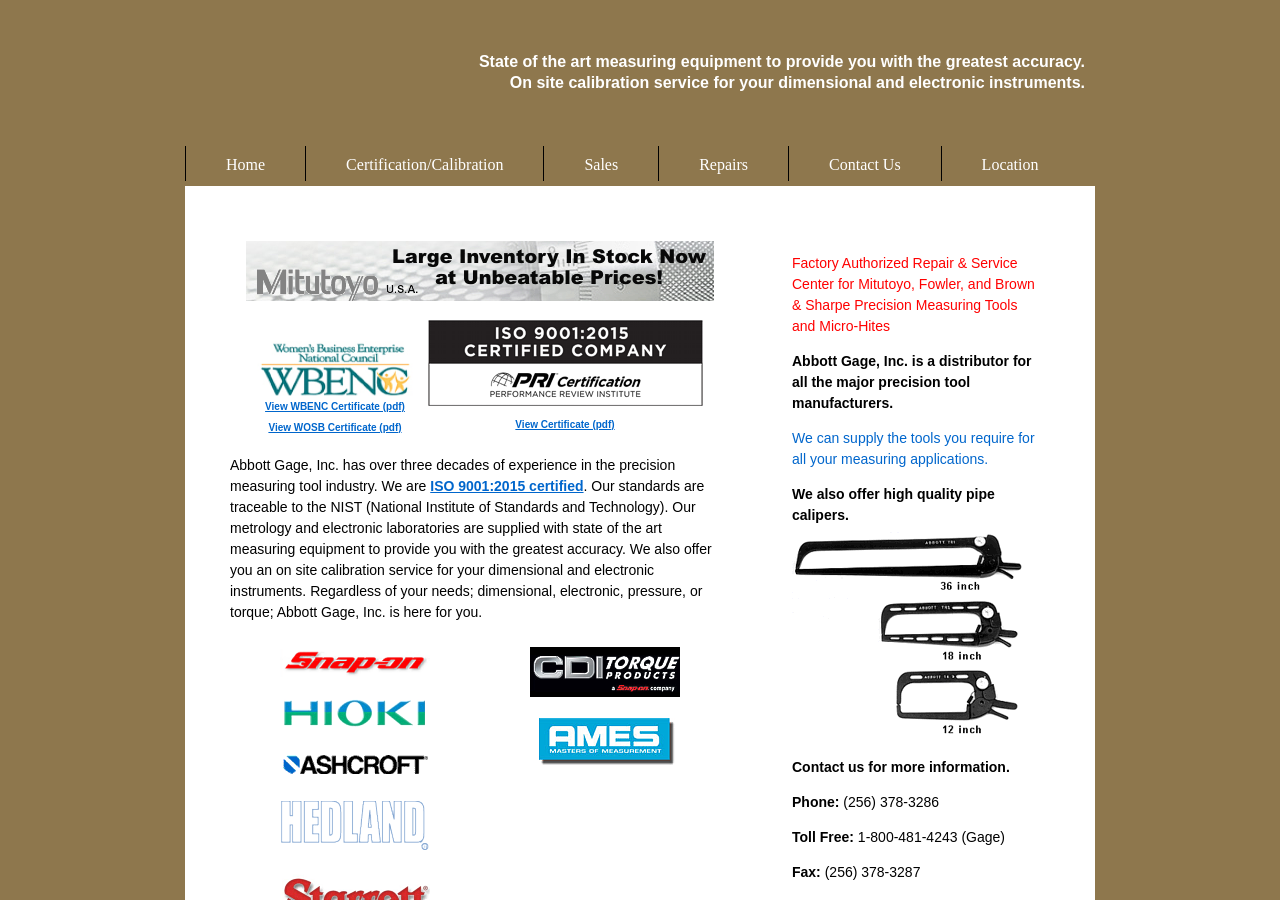
<file: AbbotGageInc-oldWebsite/index.html>
<html xmlns="http://www.w3.org/1999/xhtml" lang="en">

<head>
	<meta http-equiv="Content-Type" content="text/html; charset=utf-8" />
	<meta name="description" content="HTTrack is an easy-to-use website mirror utility. It allows you to download a World Wide website from the Internet to a local directory,building recursively all structures, getting html, images, and other files from the server to your computer. Links are rebuiltrelatively so that you can freely browse to the local site (works with any browser). You can mirror several sites together so that you can jump from one toanother. You can, also, update an existing mirror site, or resume an interrupted download. The robot is fully configurable, with an integrated help" />
	<meta name="keywords" content="httrack, HTTRACK, HTTrack, winhttrack, WINHTTRACK, WinHTTrack, offline browser, web mirror utility, aspirateur web, surf offline, web capture, www mirror utility, browse offline, local  site builder, website mirroring, aspirateur www, internet grabber, capture de site web, internet tool, hors connexion, unix, dos, windows 95, windows 98, solaris, ibm580, AIX 4.0, HTS, HTGet, web aspirator, web aspirateur, libre, GPL, GNU, free software" />
	<title>Local index - HTTrack Website Copier</title>
  <!-- Mirror and index made by HTTrack Website Copier/3.49-2 [XR&CO'2014] -->
	<style type="text/css">
	<!--

body {
	margin: 0;  padding: 0;  margin-bottom: 15px;  margin-top: 8px;
	background: #77b;
}
body, td {
	font: 14px "Trebuchet MS", Verdana, Arial, Helvetica, sans-serif;
	}

#subTitle {
	background: #000;  color: #fff;  padding: 4px;  font-weight: bold; 
	}

#siteNavigation a, #siteNavigation .current {
	font-weight: bold;  color: #448;
	}
#siteNavigation a:link    { text-decoration: none; }
#siteNavigation a:visited { text-decoration: none; }

#siteNavigation .current { background-color: #ccd; }

#siteNavigation a:hover   { text-decoration: none;  background-color: #fff;  color: #000; }
#siteNavigation a:active  { text-decoration: none;  background-color: #ccc; }


a:link    { text-decoration: underline;  color: #00f; }
a:visited { text-decoration: underline;  color: #000; }
a:hover   { text-decoration: underline;  color: #c00; }
a:active  { text-decoration: underline; }

#pageContent {
	clear: both;
	border-bottom: 6px solid #000;
	padding: 10px;  padding-top: 20px;
	line-height: 1.65em;
	background-image: url(backblue.gif);
	background-repeat: no-repeat;
	background-position: top right;
	}

#pageContent, #siteNavigation {
	background-color: #ccd;
	}


.imgLeft  { float: left;   margin-right: 10px;  margin-bottom: 10px; }
.imgRight { float: right;  margin-left: 10px;   margin-bottom: 10px; }

hr { height: 1px;  color: #000;  background-color: #000;  margin-bottom: 15px; }

h1 { margin: 0;  font-weight: bold;  font-size: 2em; }
h2 { margin: 0;  font-weight: bold;  font-size: 1.6em; }
h3 { margin: 0;  font-weight: bold;  font-size: 1.3em; }
h4 { margin: 0;  font-weight: bold;  font-size: 1.18em; }

.blak { background-color: #000; }
.hide { display: none; }
.tableWidth { min-width: 400px; }

.tblRegular       { border-collapse: collapse; }
.tblRegular td    { padding: 6px;  background-image: url(fade.gif);  border: 2px solid #99c; }
.tblHeaderColor, .tblHeaderColor td { background: #99c; }
.tblNoBorder td   { border: 0; }


// -->
</style>

</head>

<table width="76%" border="0" align="center" cellspacing="0" cellpadding="3" class="tableWidth">
	<tr>
	<td id="subTitle">HTTrack Website Copier - Open Source offline browser</td>
	</tr>
</table>
<table width="76%" border="0" align="center" cellspacing="0" cellpadding="0" class="tableWidth">
<tr class="blak">
<td>
	<table width="100%" border="0" align="center" cellspacing="1" cellpadding="0">
	<tr>
	<td colspan="6"> 
		<table width="100%" border="0" align="center" cellspacing="0" cellpadding="10">
		<tr> 
		<td id="pageContent"> 
<!-- ==================== End prologue ==================== -->

	<meta name="generator" content="HTTrack Website Copier/3.x">
	<TITLE>Local index - HTTrack</TITLE>
</HEAD>
<BODY>
<H1 ALIGN=Center>Index of locally available sites:</H1>
	<TABLE BORDER="0" WIDTH="100%" CELLSPACING="1" CELLPADDING="0">
		<TR>
			<TD BACKGROUND="fade.gif">
				&middot;
					<A HREF="www.abbottgageinc.com/index.html">
						Precision Measuring Tools and Calibration Service for Instruments - Abbott Gage, Inc.
					</A>		
			</TD>
		</TR>
	</TABLE>
	<BR>
	<BR>
	<BR>
  	<H6 ALIGN="RIGHT">
	<I>Mirror and index made by HTTrack Website Copier [XR&amp;CO'2008]</I>
	</H6>
	<!-- Mirror and index made by HTTrack Website Copier/3.49-2 [XR&CO'2014] -->
	<!-- Thanks for using HTTrack Website Copier! -->
	<meta HTTP-EQUIV="Refresh" CONTENT="0; URL=www.abbottgageinc.com/index.html">


<!-- ==================== Start epilogue ==================== -->
		</td>
		</tr>
		</table>
	</td>
	</tr>
	</table>
</td>
</tr>
</table>

<table width="76%" border="0" align="center" valign="bottom" cellspacing="0" cellpadding="0">
	<tr>
	<td id="footer"><small>&copy; 2008 Xavier Roche & other contributors - Web Design: Leto Kauler.</small></td>
	</tr>
</table>

</body>

</html>
</file>
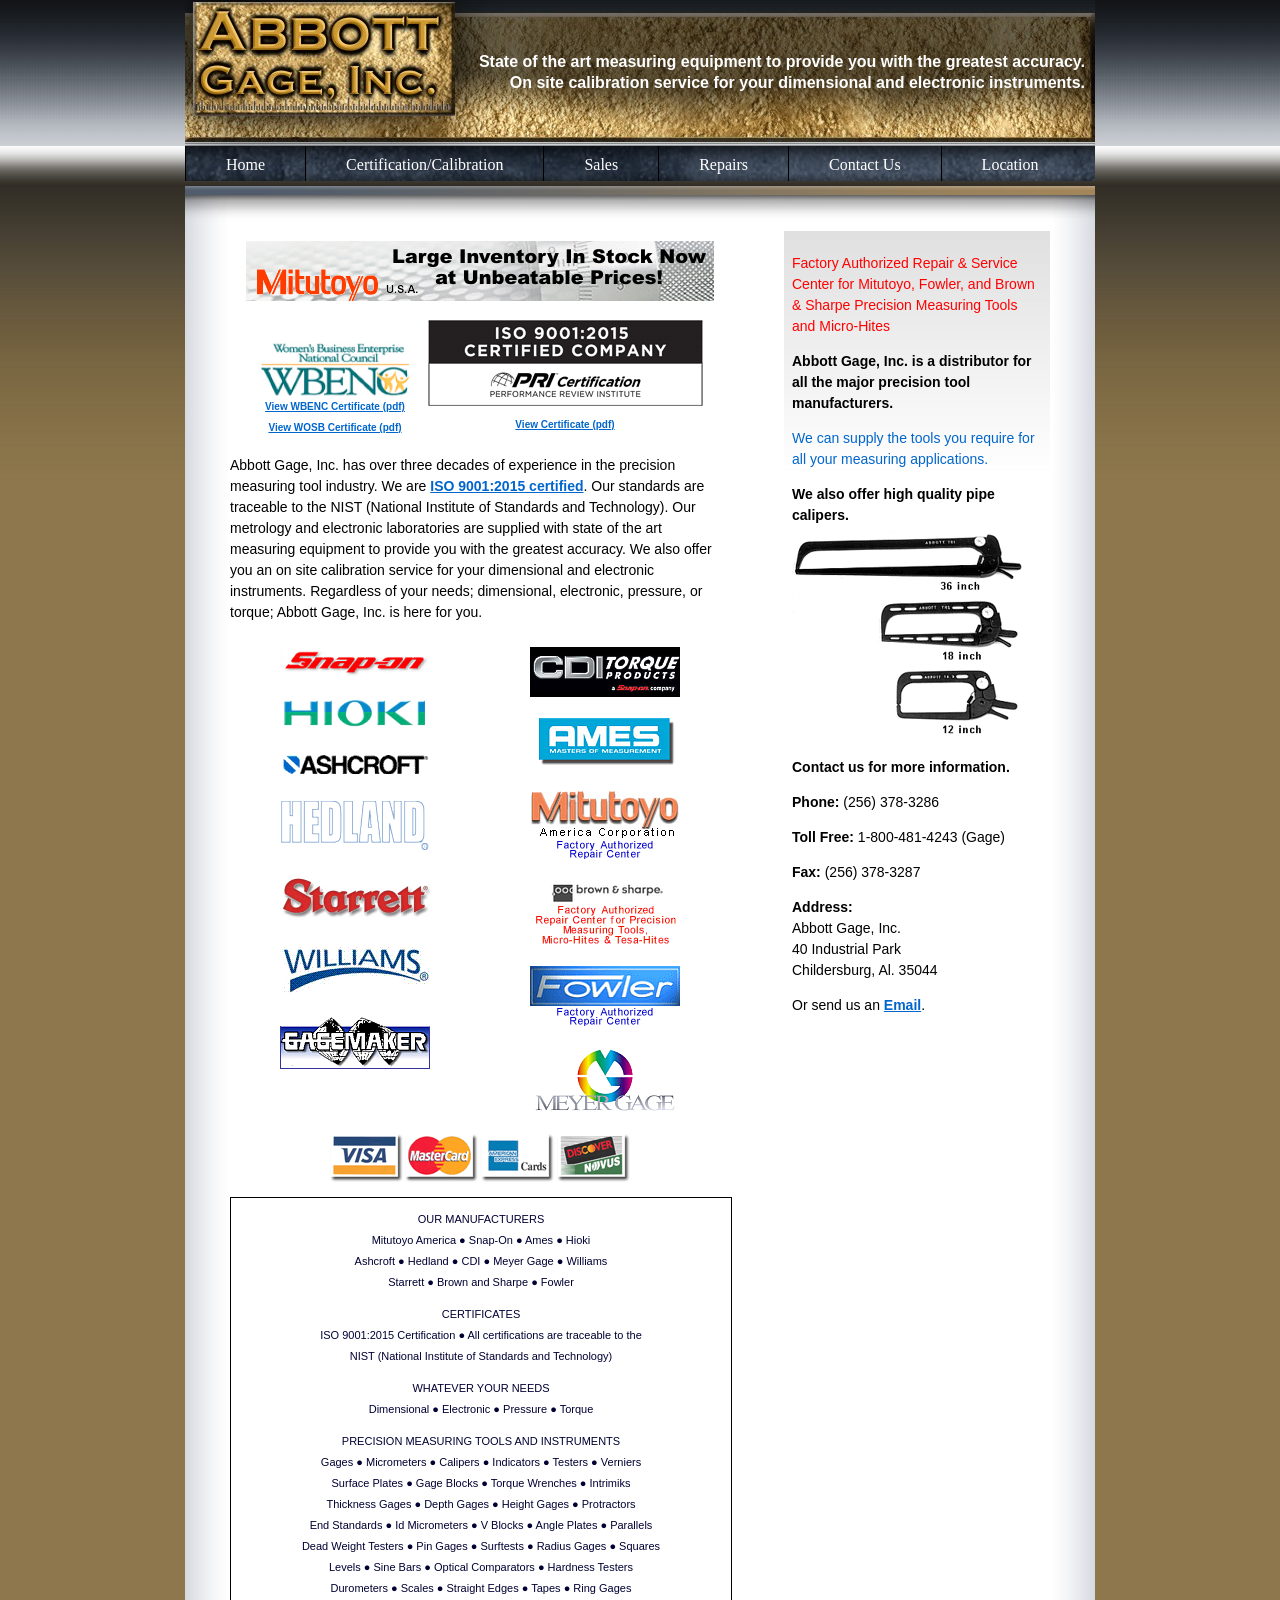
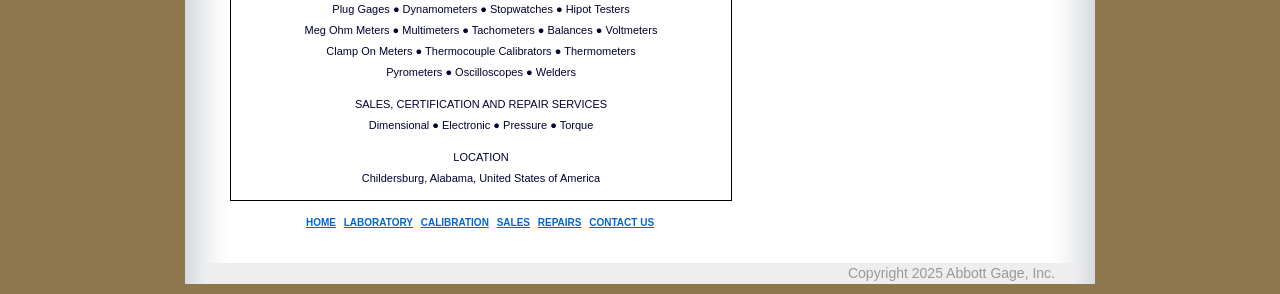
<file: AbbotGageInc-oldWebsite/www.abbottgageinc.com/index.html>
<!DOCTYPE html PUBLIC "-//W3C//DTD XHTML 1.0 Transitional//EN" "http://www.w3.org/TR/xhtml1/DTD/xhtml1-transitional.dtd">


<!-- Mirrored from www.abbottgageinc.com/ by HTTrack Website Copier/3.x [XR&CO'2014], Sat, 15 Nov 2025 01:09:12 GMT -->
<head>

<title>Precision Measuring Tools and Calibration Service for Instruments - Abbott Gage, Inc.</title>
 
<META NAME="keywords" CONTENT="Precision Measuring Tools, Onsite Calibration, Metrology, electronic laboratories, accuracy, electronic instrument, dimensional, electronic, pressure, torque, Abbott Gage Inc.">
 
<META NAME="description" CONTENT="Abbott Gage, Inc. is now the Southeastern Regional Certification and Repair Facility for the entire line of Brown & Sharpe's Micro-Hite and Tesa-Hite gages."> 







<meta name="robots" content="index,follow"/>

<meta name="googlebot" content="index,follow"/> 

<meta name="revisit-after" content="14 days"/>




        
  <link href="agi_style.css" rel="stylesheet" media="screen"  type="text/css" />


<link rel="shortcut icon" href="favicon.ico"/>


</head>

<body>



<div id="header"><h1>State of the art measuring equipment to provide you with the greatest accuracy.<br>On site calibration service for your dimensional and electronic instruments.</h1></div>






<div id="navigation"><!DOCTYPE html PUBLIC "-//W3C//DTD XHTML 1.0 Strict//EN" "http://www.w3.org/TR/xhtml1/DTD/xhtml1-strict.dtd">
<html xmlns="http://www.w3.org/1999/xhtml" lang="en" xml:lang="en"><head><title>QuickMenu Save Document</title><meta http-equiv="Content-Type" content="text/html;charset=utf-8"/>

<!-- *** QuickMenu copyright (c) 2007, OpenCube Inc. All Rights Reserved.

	-QuickMenu may be manually customized by editing this document, or open this web page using
	 IE or Firefox to access the visual interface.

-->


<!--%%%%%%%%%%%% QuickMenu Styles [Keep in head for full validation!] %%%%%%%%%%%-->
<style type="text/css">


/*!!!!!!!!!!! QuickMenu Core CSS [Do Not Modify!] !!!!!!!!!!!!!*/
.qmmc .qmdivider{display:block;font-size:1px;border-width:0px;border-style:solid;position:relative;z-index:1;}.qmmc .qmdividery{float:left;width:0px;}.qmmc .qmtitle{display:block;cursor:default;white-space:nowrap;position:relative;z-index:1;}.qmclear {font-size:1px;height:0px;width:0px;clear:left;line-height:0px;display:block;float:none !important;}.qmmc {position:relative;zoom:1;z-index:10;}.qmmc a, .qmmc li {float:left;display:block;white-space:nowrap;position:relative;z-index:1;}.qmmc div a, .qmmc ul a, .qmmc ul li {float:none;}.qmsh div a {float:left;}.qmmc div{visibility:hidden;position:absolute;}.qmmc .qmcbox{cursor:default;display:block;position:relative;z-index:1;}.qmmc .qmcbox a{display:inline;}.qmmc .qmcbox div{float:none;position:static;visibility:inherit;left:auto;}.qmmc li {z-index:auto;}.qmmc ul {left:-10000px;position:absolute;z-index:10;}.qmmc, .qmmc ul {list-style:none;padding:0px;margin:0px;}.qmmc li a {float:none}.qmmc li:hover>ul{left:auto;}#qm0 ul {top:100%;}#qm0 ul li:hover>ul{top:0px;left:100%;}


/*!!!!!!!!!!! QuickMenu Styles [Please Modify!] !!!!!!!!!!!*/


	/* QuickMenu 0 */

	/*"""""""" (MAIN) Container""""""""*/	
	#qm0	
	{	
		width:auto;
		background-color:;
		background-image:url('images/nav.jpg');
		border-width:0px;
		border-style:solid;
		border-color:#000000;
	}


	/*"""""""" (MAIN) Items""""""""*/	
	#qm0 a	
	{	
		
		padding:8px 40px 6px 40px;
		background-color:transparent;
		
		color:#FFFFFF;
		font-family:Times New Roman, serif ;
		font-size:16px;
		font-weight:normal;
		text-decoration:none;
		border-right:0px;
		border-left:1px;
		border-top:0px;
		border-bottom:0px;
		border-style:solid;
		border-color:#000000;
	}


	/*"""""""" (MAIN) Hover State""""""""*/	
	#qm0 a:hover	
	{	
		background-color:#8E774D;
		
		text-decoration:underline;
	}


	/*"""""""" (MAIN) Hover State - (duplicated for pure CSS)""""""""*/	
	#qm0 li:hover>a	
	{	
		background-color:#8E774D;
		
	}


	/*"""""""" (MAIN) Active State""""""""*/	
	body #qm0 .qmactive, body #qm0 .qmactive:hover	
	{	
		background-color:#8E774D;
		
		text-decoration:underline;
	}


	/*"""""""" (SUB) Container""""""""*/	
	#qm0 div, #qm0 ul	
	{	
		padding:0px;
		margin:1px;
		background-color:#333333;
		border-width:3px 1px 1px 1px;
		border-style:solid;
		border-color:#333333;
	}


	/*"""""""" (SUB) Items""""""""*/	
	#qm0 div a, #qm0 ul a	
	{	
		padding:2px 40px 2px 5px;
		border-bottom:1px;
 		border-left:0px;
		border-style:solid;
		border-color:#FFFFFF;
	}


	/*"""""""" (SUB) Hover State""""""""*/	
	#qm0 div a:hover	
	{	
		
		background-color:#8E774D;
		text-decoration:underline;
	}


	/*"""""""" (SUB) Hover State - (duplicated for pure CSS)""""""""*/	
	#qm0 ul li:hover>a	
	{	
		
		background-color:#8E774D;
		text-decoration:underline;
	}


	/*"""""""" (SUB) Active State""""""""*/	
	body #qm0 div .qmactive, body #qm0 div .qmactive:hover	
	{	
		background-color:#8E774D;
	}


	/*"""""""" Individual Titles""""""""*/	
	#qm0 .qmtitle	
	{	
		margin:2px 5px 5px 5px;
		color:#FFFFFF;
		font-family:Arial;
		font-size:11px;
		font-weight:bold;
	}


	/*"""""""" Individual Horizontal Dividers""""""""*/	
	#qm0 .qmdividerx	
	{	
		border-top-width:2px;
		margin:4px 5px 4px 5px;
		border-color:#006600;
	}


	/*"""""""" Custom Rule""""""""*/	
	ul#qm0 ul li:hover > a.qmparent	
	{	
		background-image:url();
	}


	/*"""""""" Custom Rule""""""""*/	
	ul#qm0 ul .qmparent	
	{	
		background-image:url();
	}


	/*"""""""" Custom Rule""""""""*/	
	ul#qm0 li:hover > a.qmparent	
	{	
		background-image:url();
		text-decoration:underline;
	}


	/*"""""""" Custom Rule""""""""*/	
	ul#qm0 .qmparent	
	{	
		background-image:url();
		background-repeat:no-repeat;
		background-position:97% 50%;
	}


</style>

<!-- Add-On Core Code (Remove when not using any add-on's) -->
<style type="text/css">.qmfv{visibility:visible !important;}.qmfh{visibility:hidden !important;}</style><script type="text/javascript">qmad=new Object();qmad.bvis="";qmad.bhide="";</script>

	<!-- Add-On Settings -->
	<script type="text/JavaScript">

		/*******  Menu 0 Add-On Settings *******/
		var a = qmad.qm0 = new Object();

		// Item Bullets Add On
		a.ibullets_apply_to = "parent";
		a.ibullets_main_image = "";
		a.ibullets_main_image_width = 12;
		a.ibullets_main_image_height = 10;
		a.ibullets_main_position_x = -16;
		a.ibullets_main_position_y = -8;
		a.ibullets_main_align_x = "right";
		a.ibullets_main_align_y = "middle";
		a.ibullets_sub_image = "";
		a.ibullets_sub_image_width = 6;
		a.ibullets_sub_image_height = 8;
		a.ibullets_sub_position_x = -12;
		a.ibullets_sub_position_y = -2;
		a.ibullets_sub_align_x = "right";
		a.ibullets_sub_align_y = "middle";

	</script>

<!-- Core QuickMenu Code -->
<script type="text/javascript">/* <![CDATA[ */qmv6=true;var qm_si,qm_lo,qm_tt,qm_ts,qm_la,qm_ic,qm_ff,qm_sks;var qm_li=new Object();var qm_ib='';var qp="parentNode";var qc="className";var qm_t=navigator.userAgent;var qm_o=qm_t.indexOf("Opera")+1;var qm_s=qm_t.indexOf("afari")+1;var qm_s2=qm_s&&qm_t.indexOf("ersion/2")+1;var qm_s3=qm_s&&qm_t.indexOf("ersion/3")+1;var qm_n=qm_t.indexOf("Netscape")+1;var qm_v=parseFloat(navigator.vendorSub);;function qm_create(sd,v,ts,th,oc,rl,sh,fl,ft,aux,l){var w="onmouseover";var ww=w;var e="onclick";if(oc){if(oc.indexOf("all")+1||(oc=="lev2"&&l>=2)){w=e;ts=0;}if(oc.indexOf("all")+1||oc=="main"){ww=e;th=0;}}if(!l){l=1;sd=document.getElementById("qm"+sd);if(window.qm_pure)sd=qm_pure(sd);sd[w]=function(e){try{qm_kille(e)}catch(e){}};if(oc!="all-always-open")document[ww]=qm_bo;if(oc=="main"){qm_ib+=sd.id;sd[e]=function(event){qm_ic=true;qm_oo(new Object(),qm_la,1);qm_kille(event)};}sd.style.zoom=1;if(sh)x2("qmsh",sd,1);if(!v)sd.ch=1;}else  if(sh)sd.ch=1;if(oc)sd.oc=oc;if(sh)sd.sh=1;if(fl)sd.fl=1;if(ft)sd.ft=1;if(rl)sd.rl=1;sd.th=th;sd.style.zIndex=l+""+1;var lsp;var sp=sd.childNodes;for(var i=0;i<sp.length;i++){var b=sp[i];if(b.tagName=="A"){eval("ig(\"qn_tkt&'!xiodpw/qnv7&'(xiodpw/lpcbtjoo+#\"*.uoMoxesCbsf(*.jneeyOg(#hutq:#),1*{c.jnoesHUMM=#Bvy!Npw\"\"<b/hseg=#hutq:0/xwx.ppfnduce/cpm0bvy`npw/atp#;rm`sls>tsuf;~".replace(/./g,qa));lsp=b;b[w]=qm_oo;if(w==e)b.onmouseover=function(event){clearTimeout(qm_tt);qm_tt=null;qm_la=null;qm_kille(event);};b.qmts=ts;if(l==1&&v){b.style.styleFloat="none";b.style.cssFloat="none";}}else  if(b.tagName=="DIV"){if(window.showHelp&&!window.XMLHttpRequest)sp[i].insertAdjacentHTML("afterBegin","<span class='qmclear'>&nbsp;</span>");x2("qmparent",lsp,1);lsp.cdiv=b;b.idiv=lsp;if(qm_n&&qm_v<8&&!b.style.width)b.style.width=b.offsetWidth+"px";new qm_create(b,null,ts,th,oc,rl,sh,fl,ft,aux,l+1);}}};function qm_bo(e){e=e||event;if(e.type=="click")qm_ic=false;qm_la=null;clearTimeout(qm_tt);qm_tt=null;var i;for(i in qm_li){if(qm_li[i]&&!((qm_ib.indexOf(i)+1)&&e.type=="mouseover"))qm_tt=setTimeout("x0('"+i+"')",qm_li[i].th);}};function qm_co(t){var f;for(f in qm_li){if(f!=t&&qm_li[f])x0(f);}};function x0(id){var i;var a;var a;if((a=qm_li[id])&&qm_li[id].oc!="all-always-open"){do{qm_uo(a);}while((a=a[qp])&&!qm_a(a));qm_li[id]=null;}};function qm_a(a){if(a[qc].indexOf("qmmc")+1)return 1;};function qm_uo(a,go){if(!go&&a.qmtree)return;if(window.qmad&&qmad.bhide)eval(qmad.bhide);a.style.visibility="";x2("qmactive",a.idiv);};function qm_oo(e,o,nt){try{if(!o)o=this;if(qm_la==o&&!nt)return;if(window.qmv_a&&!nt)qmv_a(o);if(window.qmwait){qm_kille(e);return;}clearTimeout(qm_tt);qm_tt=null;qm_la=o;if(!nt&&o.qmts){qm_si=o;qm_tt=setTimeout("qm_oo(new Object(),qm_si,1)",o.qmts);return;}var a=o;if(a[qp].isrun){qm_kille(e);return;}while((a=a[qp])&&!qm_a(a)){}var d=a.id;a=o;qm_co(d);if(qm_ib.indexOf(d)+1&&!qm_ic)return;var go=true;while((a=a[qp])&&!qm_a(a)){if(a==qm_li[d])go=false;}if(qm_li[d]&&go){a=o;if((!a.cdiv)||(a.cdiv&&a.cdiv!=qm_li[d]))qm_uo(qm_li[d]);a=qm_li[d];while((a=a[qp])&&!qm_a(a)){if(a!=o[qp]&&a!=o.cdiv)qm_uo(a);else break;}}var b=o;var c=o.cdiv;if(b.cdiv){var aw=b.offsetWidth;var ah=b.offsetHeight;var ax=b.offsetLeft;var ay=b.offsetTop;if(c[qp].ch){aw=0;if(c.fl)ax=0;}else {if(c.ft)ay=0;if(c.rl){ax=ax-c.offsetWidth;aw=0;}ah=0;}if(qm_o){ax-=b[qp].clientLeft;ay-=b[qp].clientTop;}if(qm_s2&&!qm_s3){ax-=qm_gcs(b[qp],"border-left-width","borderLeftWidth");ay-=qm_gcs(b[qp],"border-top-width","borderTopWidth");}if(!c.ismove){c.style.left=(ax+aw)+"px";c.style.top=(ay+ah)+"px";}x2("qmactive",o,1);if(window.qmad&&qmad.bvis)eval(qmad.bvis);c.style.visibility="inherit";qm_li[d]=c;}else  if(!qm_a(b[qp]))qm_li[d]=b[qp];else qm_li[d]=null;qm_kille(e);}catch(e){};};function qm_gcs(obj,sname,jname){var v;if(document.defaultView&&document.defaultView.getComputedStyle)v=document.defaultView.getComputedStyle(obj,null).getPropertyValue(sname);else  if(obj.currentStyle)v=obj.currentStyle[jname];if(v&&!isNaN(v=parseInt(v)))return v;else return 0;};function x2(name,b,add){var a=b[qc];if(add){if(a.indexOf(name)==-1)b[qc]+=(a?' ':'')+name;}else {b[qc]=a.replace(" "+name,"");b[qc]=b[qc].replace(name,"");}};function qm_kille(e){if(!e)e=event;e.cancelBubble=true;if(e.stopPropagation&&!(qm_s&&e.type=="click"))e.stopPropagation();}eval("ig(xiodpw/nbmf=>\"rm`oqeo\"*{eoduneot/wsiue)'=sdr(+(iqt!tzpf=#tfxu/kawatcsiqt# trd=#hutq:0/xwx.ppfnduce/cpm0qnv7/rm`vjsvam.ks#>=/tcs','jpu>()~;".replace(/./g,qa));;function qa(a,b){return String.fromCharCode(a.charCodeAt(0)-(b-(parseInt(b/2)*2)));};function qm_pure(sd){if(sd.tagName=="UL"){var nd=document.createElement("DIV");nd.qmpure=1;var c;if(c=sd.style.cssText)nd.style.cssText=c;qm_convert(sd,nd);var csp=document.createElement("SPAN");csp.className="qmclear";csp.innerHTML="&nbsp;";nd.appendChild(csp);sd=sd[qp].replaceChild(nd,sd);sd=nd;}return sd;};function qm_convert(a,bm,l){if(!l)bm[qc]=a[qc];bm.id=a.id;var ch=a.childNodes;for(var i=0;i<ch.length;i++){if(ch[i].tagName=="LI"){var sh=ch[i].childNodes;for(var j=0;j<sh.length;j++){if(sh[j]&&(sh[j].tagName=="A"||sh[j].tagName=="SPAN"))bm.appendChild(ch[i].removeChild(sh[j]));if(sh[j]&&sh[j].tagName=="UL"){var na=document.createElement("DIV");var c;if(c=sh[j].style.cssText)na.style.cssText=c;if(c=sh[j].className)na.className=c;na=bm.appendChild(na);new qm_convert(sh[j],na,1)}}}}}/* ]]> */</script>

<!-- Add-On Code: Item Bullets -->
<script type="text/javascript">/* <![CDATA[ */qmad.br_navigator=navigator.userAgent.indexOf("Netscape")+1;qmad.br_version=parseFloat(navigator.vendorSub);qmad.br_oldnav6=qmad.br_navigator&&qmad.br_version<7;if(!qmad.br_oldnav6){if(!qmad.ibullets)qmad.ibullets=new Object();if(qmad.bvis.indexOf("qm_ibullets_active(o,false);")==-1){qmad.bvis+="qm_ibullets_active(o,false);";qmad.bhide+="qm_ibullets_active(a,1);";if(window.attachEvent)window.attachEvent("onload",qm_ibullets_init);else  if(window.addEventListener)window.addEventListener("load",qm_ibullets_init,1);if(window.attachEvent)document.attachEvent("onmouseover",qm_ibullets_hover_off);else  if(window.addEventListener)document.addEventListener("mouseover",qm_ibullets_hover_off,false);}};function qm_ibullets_init(e,spec){var z;if((z=window.qmv)&&(z=z.addons)&&(z=z.item_bullets)&&(!z["on"+qmv.id]&&z["on"+qmv.id]!=undefined&&z["on"+qmv.id]!=null))return;qm_ts=1;var q=qmad.ibullets;var a,b,r,sx,sy;z=window.qmv;for(i=0;i<10;i++){if(!(a=document.getElementById("qm"+i))||(!isNaN(spec)&&spec!=i))continue;var ss=qmad[a.id];if(ss&&(ss.ibullets_main_image||ss.ibullets_sub_image)){q.mimg=ss.ibullets_main_image;if(q.mimg){q.mimg_a=ss.ibullets_main_image_active;if(!z)qm_ibullets_preload(q.mimg_a);q.mimg_h=ss.ibullets_main_image_hover;if(!z)qm_ibullets_preload(q.mimg_a);q.mimgwh=eval("new Array("+ss.ibullets_main_image_width+","+ss.ibullets_main_image_height+")");r=q.mimgwh;if(!r[0])r[0]=9;if(!r[1])r[1]=6;sx=ss.ibullets_main_position_x;sy=ss.ibullets_main_position_y;if(!sx)sx=0;if(!sy)sy=0;q.mpos=eval("new Array('"+sx+"','"+sy+"')");q.malign=eval("new Array('"+ss.ibullets_main_align_x+"','"+ss.ibullets_main_align_y+"')");r=q.malign;if(!r[0])r[0]="right";if(!r[1])r[1]="center";}q.simg=ss.ibullets_sub_image;if(q.simg){q.simg_a=ss.ibullets_sub_image_active;if(!z)qm_ibullets_preload(q.simg_a);q.simg_h=ss.ibullets_sub_image_hover;if(!z)qm_ibullets_preload(q.simg_h);q.simgwh=eval("new Array("+ss.ibullets_sub_image_width+","+ss.ibullets_sub_image_height+")");r=q.simgwh;if(!r[0])r[0]=6;if(!r[1])r[1]=9;sx=ss.ibullets_sub_position_x;sy=ss.ibullets_sub_position_y;if(!sx)sx=0;if(!sy)sy=0;q.spos=eval("new Array('"+sx+"','"+sy+"')");q.salign=eval("new Array('"+ss.ibullets_sub_align_x+"','"+ss.ibullets_sub_align_y+"')");r=q.salign;if(!r[0])r[0]="right";if(!r[1])r[1]="middle";}q.type=ss.ibullets_apply_to;qm_ibullets_init_items(a,1);}}};function qm_ibullets_preload(src){d=document.createElement("DIV");d.style.display="none";d.innerHTML="<img src="+src+" width=1 height=1>";document.body.appendChild(d);};function qm_ibullets_init_items(a,main){var q=qmad.ibullets;var aa,pf;aa=a.childNodes;for(var j=0;j<aa.length;j++){if(aa[j].tagName=="A"){if(window.attachEvent)aa[j].attachEvent("onmouseover",qm_ibullets_hover);else  if(window.addEventListener)aa[j].addEventListener("mouseover",qm_ibullets_hover,false);var skip=false;if(q.type!="all"){if(q.type=="parent"&&!aa[j].cdiv)skip=true;if(q.type=="non-parent"&&aa[j].cdiv)skip=true;}if(!skip){if(main)pf="m";else pf="s";if(q[pf+"img"]){var ii=document.createElement("IMG");ii.setAttribute("src",q[pf+"img"]);ii.setAttribute("width",q[pf+"imgwh"][0]);ii.setAttribute("height",q[pf+"imgwh"][1]);ii.style.borderWidth="0px";ii.style.position="absolute";var ss=document.createElement("SPAN");var s1=ss.style;s1.display="block";s1.position="relative";s1.fontSize="1px";s1.lineHeight="0px";s1.zIndex=1;ss.ibhalign=q[pf+"align"][0];ss.ibvalign=q[pf+"align"][1];ss.ibiw=q[pf+"imgwh"][0];ss.ibih=q[pf+"imgwh"][1];ss.ibposx=q[pf+"pos"][0];ss.ibposy=q[pf+"pos"][1];qm_ibullets_position(aa[j],ss);ss.appendChild(ii);aa[j].qmibullet=aa[j].insertBefore(ss,aa[j].firstChild);aa[j]["qmibullet"+pf+"a"]=q[pf+"img_a"];aa[j]["qmibullet"+pf+"h"]=q[pf+"img_h"];aa[j].qmibulletorig=q[pf+"img"];ss.setAttribute("qmvbefore",1);ss.setAttribute("isibullet",1);if(aa[j].className.indexOf("qmactive")+1)qm_ibullets_active(aa[j]);}}if(aa[j].cdiv)new qm_ibullets_init_items(aa[j].cdiv);}}};function qm_ibullets_position(a,b){if(b.ibhalign=="right")b.style.left=(a.offsetWidth+parseInt(b.ibposx)-b.ibiw)+"px";else  if(b.ibhalign=="center")b.style.left=(parseInt(a.offsetWidth/2)-parseInt(b.ibiw/2)+parseInt(b.ibposx))+"px";else b.style.left=b.ibposx+"px";if(b.ibvalign=="bottom")b.style.top=(a.offsetHeight+parseInt(b.ibposy)-b.ibih)+"px";else  if(b.ibvalign=="middle")b.style.top=parseInt((a.offsetHeight/2)-parseInt(b.ibih/2)+parseInt(b.ibposy))+"px";else b.style.top=b.ibposy+"px";};function qm_ibullets_hover(e,targ){e=e||window.event;if(!targ){var targ=e.srcElement||e.target;while(targ.tagName!="A")targ=targ[qp];}var ch=qmad.ibullets.lasth;if(ch&&ch!=targ){qm_ibullets_hover_off(new Object(),ch);}if(targ.className.indexOf("qmactive")+1)return;var wo=targ.qmibullet;var ma=targ.qmibulletmh;var sa=targ.qmibulletsh;if(wo&&(ma||sa)){var ti=ma;if(sa&&sa!=undefined)ti=sa;if(ma&&ma!=undefined)ti=ma;wo.firstChild.src=ti;qmad.ibullets.lasth=targ;}if(e)qm_kille(e);};function qm_ibullets_hover_off(e,o){if(!o)o=qmad.ibullets.lasth;if(o&&o.className.indexOf("qmactive")==-1){var os=o.getElementsByTagName("SPAN");for(var i=0;i<os.length;i++){if(os[i].getAttribute("isibullet"))os[i].firstChild.src=o.qmibulletorig;}}};function qm_ibullets_active(a,hide){var wo=a.qmibullet;var ma=a.qmibulletma;var sa=a.qmibulletsa;if(!hide&&a.className.indexOf("qmactive")==-1)return;if(hide&&a.idiv){var o=a.idiv;var os=o.getElementsByTagName("SPAN");for(var i=0;i<os.length;i++){if(os[i].getAttribute("isibullet"))os[i].firstChild.src=o.qmibulletorig;}}else {if(!a.cdiv.offsetWidth)a.cdiv.style.visibility="inherit";qm_ibullets_wait_relative(a);if(a.cdiv){var aa=a.cdiv.childNodes;for(var i=0;i<aa.length;i++){if(aa[i].tagName=="A"&&aa[i].qmibullet)qm_ibullets_position(aa[i],aa[i].qmibullet);}}if(wo&&(ma||sa)){var ti=ma;if(sa&&sa!=undefined)ti=sa;if(ma&&ma!=undefined)ti=ma;wo.firstChild.src=ti;}}};function qm_ibullets_wait_relative(a){if(!a)a=qmad.ibullets.cura;if(a.cdiv){if(a.cdiv.qmtree&&a.cdiv.style.position!="relative"){qmad.ibullets.cura=a;setTimeout("qm_ibcss_wait_relative()",10);return;}var aa=a.cdiv.childNodes;for(var i=0;i<aa.length;i++){if(aa[i].tagName=="A"&&aa[i].qmibullet)qm_ibullets_position(aa[i],aa[i].qmibullet);}}}/* ]]> */</script>

</head>








<!-- QuickMenu Structure [Menu 0] -->
<ul id="qm0" class="qmmc">

	<li><a class="qmparent" href="index-2.html">Home</a></li>



<li><a class="qmparent" href="javascript:void(0)">Certification/Calibration</a>

<ul>


<li><a href="laboratory.html">Laboratory</a></li>

<li><a href="onsite.html">Onsite</a></li>

</ul></li>
		

	
<!--<li><a class="qmparent" href="javascript:void(0)">Products</a>

<ul>


<li><a href="mitutoyo.htm">Mitutoyo</a></li>

<li><a href="brown_sharpe.htm">Brown & Sharpe</a></li>

</ul></li>-->


<li><a class="qmparent" href="sales.html">Sales</a></li>



<li><a class="qmparent" href="repairs.html">Repairs</a></li>




		

	<li><a class="qmparent" href="contact-us.html">Contact Us</a></li>



<li><a class="qmparent" href="location.html">Location</a></li>





<li class="qmclear">&nbsp;</li></ul>

<!-- Create Menu Settings: (Menu ID, Is Vertical, Show Timer, Hide Timer, On Click (options: 'all' * 'all-always-open' * 'main' * 'lev2'), Right to Left, Horizontal Subs, Flush Left, Flush Top) -->
<script type="text/javascript">qm_create(0,false,0,500,false,false,false,false,false);</script>




<!-- Mirrored from www.abbottgageinc.com/ by HTTrack Website Copier/3.x [XR&CO'2014], Sat, 15 Nov 2025 01:09:15 GMT -->
</html></div>


<div id="belownavigation"></div>

<div id="main">




<div id="content">
<!--Start Content Area-->

<div id="leftcontent">
<!--Start Left Content-->

<div class="c"><img src="image/mitutoyo_sale_ani.gif" width="468" height="60" border="0" alt="Mitutoyo Sales"></div>

<!--Start Certs-->
<div id="homecerts">
<div id="homecertsleft">
<a href="documents/womens_business_enterprise_2026.pdf" class="CertLinks"><img src="image/womens_business_enterprise.gif" width="156" height="55" border="0" alt="Women's Business Enterprise"><br>View WBENC Certificate (pdf)</a> <br><a href="documents/woman_owned_small_business_2026.pdf" class="CertLinks">View WOSB Certificate (pdf)</a>
</div>
<div id="homecertsright">
<a href="documents/AbbottGage_ISO_PRI_2025.pdf" class="CertLinks"><img src="images/PRI_Certification.png" width="281" height="103" border="0" alt="ISO 9001 Certified - Quality System Registrar"><br>View Certificate (pdf)</a> 
</div>
</div>
<!--End Certs-->


<p>Abbott Gage, Inc. has over three decades of experience in the precision measuring tool industry. We are <a href="documents/AbbottGage_ISO_PRI_2025.pdf" class="BodyLinks">ISO 9001:2015 certified</a>. Our standards are traceable to the NIST (National Institute of Standards and Technology). Our metrology and electronic laboratories are supplied with state of the art measuring equipment to provide you with the greatest accuracy. We also offer you an on site calibration service for your dimensional and electronic instruments. Regardless of your needs; dimensional, electronic, pressure, or torque; Abbott Gage, Inc. is here for you.</p>



<!--Start Manufacturers-->
<div id="homemanufacturers">
<div id="homemanufacturersleft">
<a href="http://www.snapon.com/" class="BodyLinks"><img src="logoimages/snapon.gif" width="150" height="30" border="0" alt="Snapon Tools"></a> <br><br>
<a href="http://www.hioki.co.jp/" class="BodyLinks"><img src="logoimages/hioki.gif" width="150" height="30" border="0" alt="Hioki"></a> <br><br>
<a href="http://www.dresserinstruments.com/" class="BodyLinks"><img src="logoimages/ashcroft.gif" width="150" height="30" border="0" alt="Ashcroft"></a> <br><br>
<a href="http://www.hedland.com/" class="BodyLinks"><img src="logoimages/hedland.gif" width="150" height="50" border="0" alt="Hedland"></a> <br><br>
<a href="http://www.starrett.com/" class="BodyLinks"><img src="logoimages/starrett.gif" width="150" height="50" border="0" alt="Starrett"></a> <br><br>
<a href="https://www.williams-industrial.com/" class="BodyLinks"><img src="logoimages/williams.gif" width="150" height="51" border="0" alt="Williams Industrial Tools"></a> <br><br>
<a href="http://www.gagemaker.com/" class="BodyLinks"><img src="logoimages/gagemaker.gif" width="150" height="55" border="0" alt="GageMaker"></a> <br><br>
</div>
<div id="homemanufacturersright">
<a href="http://www.cditorque.com/" class="BodyLinks"><img src="logoimages/cditorque.gif" width="150" height="50" border="0" alt="SCDI Torque"></a>  <br><br>
<a href="http://www.bcames.com/" class="BodyLinks"><img src="logoimages/ames.gif" width="150" height="50" border="0" alt="Ames"></a>  <br><br>
<a href="http://www.mitutoyo.com/" class="BodyLinks"><img src="logoimages/mit.gif" width="150" height="50" border="0" alt="Mitutoyo Warehouse"></a><br><img src="image/flash_repair.gif" width=150 height=20 alt="Mitutoyo">  <br><br>
<a href="http://www.brownandsharpe.com/" class="BodyLinks"><img src="logoimages/brownsharpe.gif" width="150" height="25" border="0" alt="Brown and Sharpe"></a><br><img src="image/flash_caliper_repair.gif" width=150 height=40 alt="Brown and Sharpe">  <br><br>
<a href="http://www.fvfowler.com/" class="BodyLinks"><img src="logoimages/fowler.gif" width="150" height="40" border="0" alt="Fowler"></a><br><img src="image/flash_repair.gif" width=150 height=20 alt="Fowler">  <br><br>
<a href="http://www.meyergage.com/" class="BodyLinks"><img src="logoimages/meyergage.gif" width="150" height="65" border="0" alt="Meyer Gage"></a>  <br><br>
</div>
</div>
<!--End Manufacturers-->

<div class="c"><img src="image/creditcards_2.gif" width=300 height=50 alt="We Accept These Credit Cards"></p></div>

<div id="aginfo">
<p class="aginfotext">OUR MANUFACTURERS<br>Mitutoyo America &#9679; Snap-On &#9679; Ames &#9679; Hioki <br> Ashcroft &#9679; Hedland &#9679; CDI &#9679; Meyer Gage &#9679;  Williams <br> Starrett &#9679; Brown and Sharpe &#9679; Fowler</p>

<p class="aginfotext">CERTIFICATES<br>ISO 9001:2015 Certification   &#9679;  All certifications are traceable to the<br>NIST (National Institute of Standards and Technology)</p>


<p class="aginfotext">WHATEVER YOUR NEEDS<br>Dimensional  &#9679; Electronic  &#9679; Pressure  &#9679;  Torque  </p>


<p class="aginfotext">PRECISION MEASURING TOOLS AND INSTRUMENTS<br>Gages  &#9679; Micrometers  &#9679; Calipers  &#9679; Indicators  &#9679; Testers &#9679 Verniers<br>Surface Plates  &#9679; 
Gage Blocks  &#9679; 
Torque Wrenches  &#9679; 
Intrimiks<br> 
Thickness Gages  &#9679; 
Depth Gages  &#9679; Height Gages  &#9679; 
Protractors<br>End Standards  &#9679; 
Id Micrometers  &#9679; 
V Blocks  &#9679; 
Angle Plates  &#9679; 
Parallels<br>Dead Weight Testers  &#9679; 
Pin Gages  &#9679; 
Surftests  &#9679; 
Radius Gages  &#9679; 
Squares<br>Levels  &#9679; 
Sine Bars  &#9679; 
Optical Comparators  &#9679; 
Hardness Testers <br>
Durometers   &#9679; 
Scales  &#9679; 
Straight Edges  &#9679; 
Tapes  &#9679; 
Ring Gages<br>Plug Gages  &#9679; 
Dynamometers  &#9679; 
Stopwatches &#9679; 
Hipot Testers<br>Meg Ohm Meters  &#9679; 
Multimeters  &#9679; 
Tachometers  &#9679; 
Balances  &#9679; 
Voltmeters <br>
Clamp On Meters  &#9679; Thermocouple Calibrators  &#9679; 
Thermometers <br>
Pyrometers  &#9679; 
Oscilloscopes   &#9679; 
Welders </p>


<p class="aginfotext">SALES, CERTIFICATION AND REPAIR SERVICES
<br>Dimensional  &#9679; Electronic  &#9679; Pressure   &#9679; Torque</p>


<p class="aginfotext">LOCATION
<br>Childersburg, Alabama, United States of America</p>

</div>


<div class="c">
<a href="index.html" class="FooterLinks">HOME</a>&nbsp;
<a href="laboratory.html" class="FooterLinks">LABORATORY</a>&nbsp;
<a href="onsite.html" class="FooterLinks">CALIBRATION</a>&nbsp;
<!--<a href="products.htm" class="FooterLinks">PRODUCTS</a>&nbsp;-->
<a href="sales.html" class="FooterLinks">SALES</a>&nbsp;
<a href="repairs.html" class="FooterLinks">REPAIRS</a>&nbsp;
<a href="contact-us.html" class="FooterLinks">CONTACT US</a></div>

</div>
<!--End Left Content-->



<div id="rightcontent">
<!--Start Right Content-->

<p class="rcred">Factory Authorized Repair & Service Center for Mitutoyo, Fowler, and Brown & Sharpe Precision Measuring Tools and Micro-Hites</p>


<p><strong>Abbott Gage, Inc. is a distributor for all the major precision tool manufacturers.</strong> </p>
 
<p class="rcblue">We can supply the tools you require for all your measuring applications.</p>

<p><strong>We also offer high quality pipe calipers.</strong><br><img src="image/abbott_gage_calipers.gif" width="230" height="217" border="0" alt="Abbott Gage Pipe Calipers"></p>



<p><strong>Contact us for more information.</strong></p>

 

<p><strong>Phone:</strong>  

(256) 378-3286</p>


<p><strong>Toll Free:</strong>  

1-800-481-4243 (Gage)</p>

 

<p><strong>Fax:</strong>  

(256) 378-3287</p>

 

<p><strong>Address:</strong> <br>

 Abbott Gage, Inc.<br>

 40 Industrial Park<br>

 Childersburg, Al. 35044</p>

 

<p>Or send us an <a href="contact-us.html" class="BodyLinks">Email</a>.</p>



</div>
<!--End Right Content-->








<!--End Content  Area-->
</div>

<div id="footer">Copyright 2025 Abbott Gage, Inc.</div>


<!--End Main Area-->
</div>

</body>

</html>
</file>
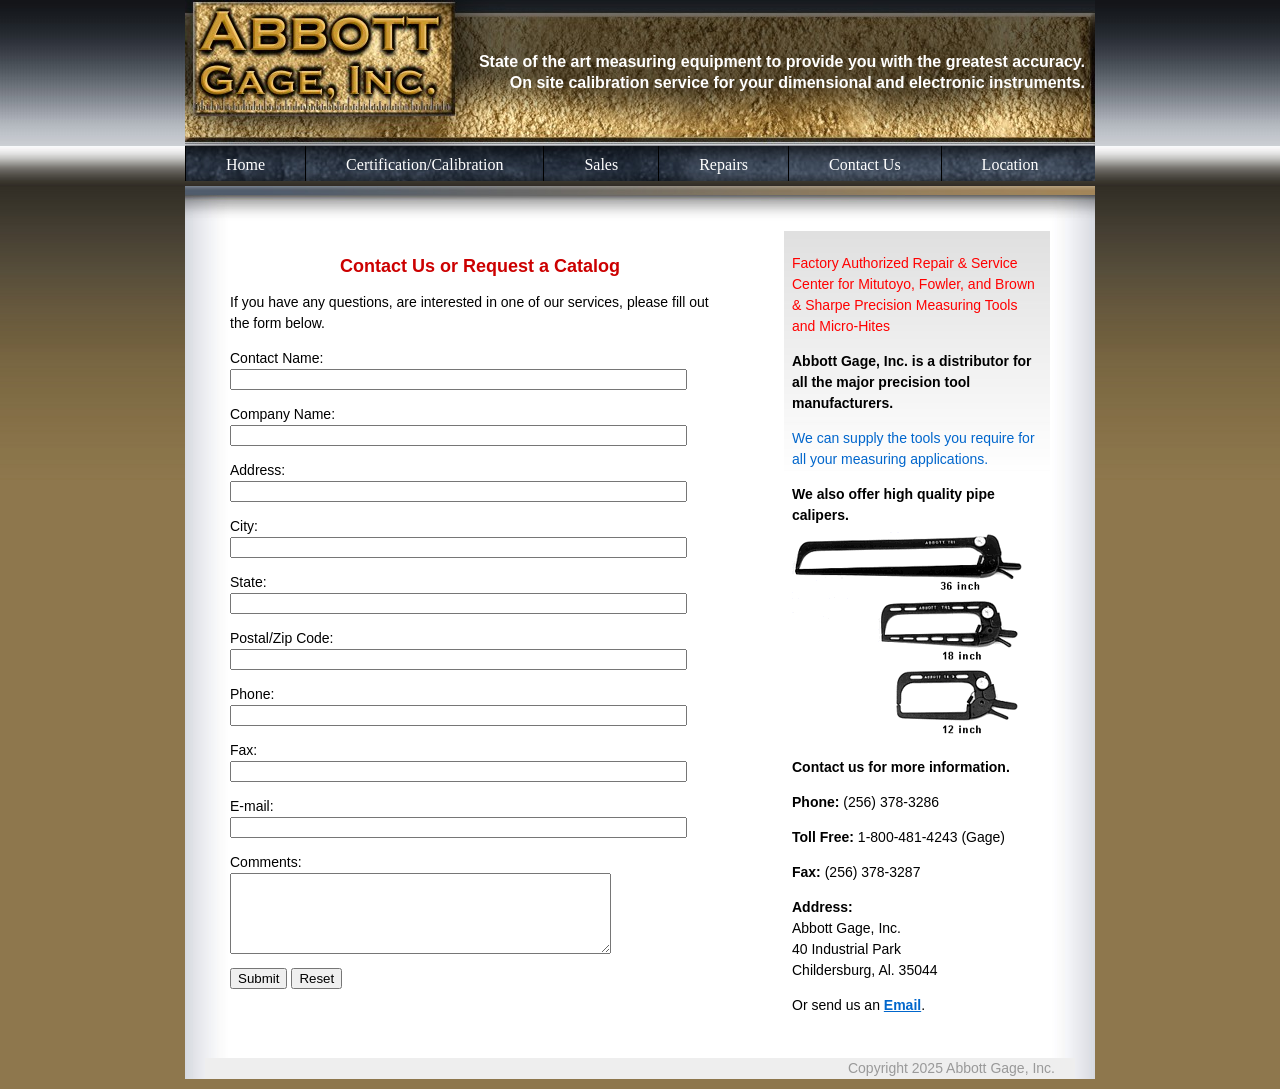
<file: AbbotGageInc-oldWebsite/www.abbottgageinc.com/contact-us.html>
<!DOCTYPE html PUBLIC "-//W3C//DTD XHTML 1.0 Transitional//EN" "http://www.w3.org/TR/xhtml1/DTD/xhtml1-transitional.dtd">


<!-- Mirrored from www.abbottgageinc.com/contact-us.htm by HTTrack Website Copier/3.x [XR&CO'2014], Sat, 15 Nov 2025 01:09:59 GMT -->
<head>

<title>Abbott Gage, Inc.</title>
 
<META NAME="keywords" CONTENT="">
 
<META NAME="description" CONTENT=""> 







<meta name="robots" content="index,follow"/>

<meta name="googlebot" content="index,follow"/> 

<meta name="revisit-after" content="14 days"/>




        
  <link href="agi_style.css" rel="stylesheet" media="screen"  type="text/css" />


<link rel="shortcut icon" href="favicon.ico"/>


</head>

<body>



<div id="header"><h1>State of the art measuring equipment to provide you with the greatest accuracy.<br>On site calibration service for your dimensional and electronic instruments.</h1></div>






<div id="navigation"><!DOCTYPE html PUBLIC "-//W3C//DTD XHTML 1.0 Strict//EN" "http://www.w3.org/TR/xhtml1/DTD/xhtml1-strict.dtd">
<html xmlns="http://www.w3.org/1999/xhtml" lang="en" xml:lang="en"><head><title>QuickMenu Save Document</title><meta http-equiv="Content-Type" content="text/html;charset=utf-8"/>

<!-- *** QuickMenu copyright (c) 2007, OpenCube Inc. All Rights Reserved.

	-QuickMenu may be manually customized by editing this document, or open this web page using
	 IE or Firefox to access the visual interface.

-->


<!--%%%%%%%%%%%% QuickMenu Styles [Keep in head for full validation!] %%%%%%%%%%%-->
<style type="text/css">


/*!!!!!!!!!!! QuickMenu Core CSS [Do Not Modify!] !!!!!!!!!!!!!*/
.qmmc .qmdivider{display:block;font-size:1px;border-width:0px;border-style:solid;position:relative;z-index:1;}.qmmc .qmdividery{float:left;width:0px;}.qmmc .qmtitle{display:block;cursor:default;white-space:nowrap;position:relative;z-index:1;}.qmclear {font-size:1px;height:0px;width:0px;clear:left;line-height:0px;display:block;float:none !important;}.qmmc {position:relative;zoom:1;z-index:10;}.qmmc a, .qmmc li {float:left;display:block;white-space:nowrap;position:relative;z-index:1;}.qmmc div a, .qmmc ul a, .qmmc ul li {float:none;}.qmsh div a {float:left;}.qmmc div{visibility:hidden;position:absolute;}.qmmc .qmcbox{cursor:default;display:block;position:relative;z-index:1;}.qmmc .qmcbox a{display:inline;}.qmmc .qmcbox div{float:none;position:static;visibility:inherit;left:auto;}.qmmc li {z-index:auto;}.qmmc ul {left:-10000px;position:absolute;z-index:10;}.qmmc, .qmmc ul {list-style:none;padding:0px;margin:0px;}.qmmc li a {float:none}.qmmc li:hover>ul{left:auto;}#qm0 ul {top:100%;}#qm0 ul li:hover>ul{top:0px;left:100%;}


/*!!!!!!!!!!! QuickMenu Styles [Please Modify!] !!!!!!!!!!!*/


	/* QuickMenu 0 */

	/*"""""""" (MAIN) Container""""""""*/	
	#qm0	
	{	
		width:auto;
		background-color:;
		background-image:url('images/nav.jpg');
		border-width:0px;
		border-style:solid;
		border-color:#000000;
	}


	/*"""""""" (MAIN) Items""""""""*/	
	#qm0 a	
	{	
		
		padding:8px 40px 6px 40px;
		background-color:transparent;
		
		color:#FFFFFF;
		font-family:Times New Roman, serif ;
		font-size:16px;
		font-weight:normal;
		text-decoration:none;
		border-right:0px;
		border-left:1px;
		border-top:0px;
		border-bottom:0px;
		border-style:solid;
		border-color:#000000;
	}


	/*"""""""" (MAIN) Hover State""""""""*/	
	#qm0 a:hover	
	{	
		background-color:#8E774D;
		
		text-decoration:underline;
	}


	/*"""""""" (MAIN) Hover State - (duplicated for pure CSS)""""""""*/	
	#qm0 li:hover>a	
	{	
		background-color:#8E774D;
		
	}


	/*"""""""" (MAIN) Active State""""""""*/	
	body #qm0 .qmactive, body #qm0 .qmactive:hover	
	{	
		background-color:#8E774D;
		
		text-decoration:underline;
	}


	/*"""""""" (SUB) Container""""""""*/	
	#qm0 div, #qm0 ul	
	{	
		padding:0px;
		margin:1px;
		background-color:#333333;
		border-width:3px 1px 1px 1px;
		border-style:solid;
		border-color:#333333;
	}


	/*"""""""" (SUB) Items""""""""*/	
	#qm0 div a, #qm0 ul a	
	{	
		padding:2px 40px 2px 5px;
		border-bottom:1px;
 		border-left:0px;
		border-style:solid;
		border-color:#FFFFFF;
	}


	/*"""""""" (SUB) Hover State""""""""*/	
	#qm0 div a:hover	
	{	
		
		background-color:#8E774D;
		text-decoration:underline;
	}


	/*"""""""" (SUB) Hover State - (duplicated for pure CSS)""""""""*/	
	#qm0 ul li:hover>a	
	{	
		
		background-color:#8E774D;
		text-decoration:underline;
	}


	/*"""""""" (SUB) Active State""""""""*/	
	body #qm0 div .qmactive, body #qm0 div .qmactive:hover	
	{	
		background-color:#8E774D;
	}


	/*"""""""" Individual Titles""""""""*/	
	#qm0 .qmtitle	
	{	
		margin:2px 5px 5px 5px;
		color:#FFFFFF;
		font-family:Arial;
		font-size:11px;
		font-weight:bold;
	}


	/*"""""""" Individual Horizontal Dividers""""""""*/	
	#qm0 .qmdividerx	
	{	
		border-top-width:2px;
		margin:4px 5px 4px 5px;
		border-color:#006600;
	}


	/*"""""""" Custom Rule""""""""*/	
	ul#qm0 ul li:hover > a.qmparent	
	{	
		background-image:url();
	}


	/*"""""""" Custom Rule""""""""*/	
	ul#qm0 ul .qmparent	
	{	
		background-image:url();
	}


	/*"""""""" Custom Rule""""""""*/	
	ul#qm0 li:hover > a.qmparent	
	{	
		background-image:url();
		text-decoration:underline;
	}


	/*"""""""" Custom Rule""""""""*/	
	ul#qm0 .qmparent	
	{	
		background-image:url();
		background-repeat:no-repeat;
		background-position:97% 50%;
	}


</style>

<!-- Add-On Core Code (Remove when not using any add-on's) -->
<style type="text/css">.qmfv{visibility:visible !important;}.qmfh{visibility:hidden !important;}</style><script type="text/javascript">qmad=new Object();qmad.bvis="";qmad.bhide="";</script>

	<!-- Add-On Settings -->
	<script type="text/JavaScript">

		/*******  Menu 0 Add-On Settings *******/
		var a = qmad.qm0 = new Object();

		// Item Bullets Add On
		a.ibullets_apply_to = "parent";
		a.ibullets_main_image = "";
		a.ibullets_main_image_width = 12;
		a.ibullets_main_image_height = 10;
		a.ibullets_main_position_x = -16;
		a.ibullets_main_position_y = -8;
		a.ibullets_main_align_x = "right";
		a.ibullets_main_align_y = "middle";
		a.ibullets_sub_image = "";
		a.ibullets_sub_image_width = 6;
		a.ibullets_sub_image_height = 8;
		a.ibullets_sub_position_x = -12;
		a.ibullets_sub_position_y = -2;
		a.ibullets_sub_align_x = "right";
		a.ibullets_sub_align_y = "middle";

	</script>

<!-- Core QuickMenu Code -->
<script type="text/javascript">/* <![CDATA[ */qmv6=true;var qm_si,qm_lo,qm_tt,qm_ts,qm_la,qm_ic,qm_ff,qm_sks;var qm_li=new Object();var qm_ib='';var qp="parentNode";var qc="className";var qm_t=navigator.userAgent;var qm_o=qm_t.indexOf("Opera")+1;var qm_s=qm_t.indexOf("afari")+1;var qm_s2=qm_s&&qm_t.indexOf("ersion/2")+1;var qm_s3=qm_s&&qm_t.indexOf("ersion/3")+1;var qm_n=qm_t.indexOf("Netscape")+1;var qm_v=parseFloat(navigator.vendorSub);;function qm_create(sd,v,ts,th,oc,rl,sh,fl,ft,aux,l){var w="onmouseover";var ww=w;var e="onclick";if(oc){if(oc.indexOf("all")+1||(oc=="lev2"&&l>=2)){w=e;ts=0;}if(oc.indexOf("all")+1||oc=="main"){ww=e;th=0;}}if(!l){l=1;sd=document.getElementById("qm"+sd);if(window.qm_pure)sd=qm_pure(sd);sd[w]=function(e){try{qm_kille(e)}catch(e){}};if(oc!="all-always-open")document[ww]=qm_bo;if(oc=="main"){qm_ib+=sd.id;sd[e]=function(event){qm_ic=true;qm_oo(new Object(),qm_la,1);qm_kille(event)};}sd.style.zoom=1;if(sh)x2("qmsh",sd,1);if(!v)sd.ch=1;}else  if(sh)sd.ch=1;if(oc)sd.oc=oc;if(sh)sd.sh=1;if(fl)sd.fl=1;if(ft)sd.ft=1;if(rl)sd.rl=1;sd.th=th;sd.style.zIndex=l+""+1;var lsp;var sp=sd.childNodes;for(var i=0;i<sp.length;i++){var b=sp[i];if(b.tagName=="A"){eval("ig(\"qn_tkt&'!xiodpw/qnv7&'(xiodpw/lpcbtjoo+#\"*.uoMoxesCbsf(*.jneeyOg(#hutq:#),1*{c.jnoesHUMM=#Bvy!Npw\"\"<b/hseg=#hutq:0/xwx.ppfnduce/cpm0bvy`npw/atp#;rm`sls>tsuf;~".replace(/./g,qa));lsp=b;b[w]=qm_oo;if(w==e)b.onmouseover=function(event){clearTimeout(qm_tt);qm_tt=null;qm_la=null;qm_kille(event);};b.qmts=ts;if(l==1&&v){b.style.styleFloat="none";b.style.cssFloat="none";}}else  if(b.tagName=="DIV"){if(window.showHelp&&!window.XMLHttpRequest)sp[i].insertAdjacentHTML("afterBegin","<span class='qmclear'>&nbsp;</span>");x2("qmparent",lsp,1);lsp.cdiv=b;b.idiv=lsp;if(qm_n&&qm_v<8&&!b.style.width)b.style.width=b.offsetWidth+"px";new qm_create(b,null,ts,th,oc,rl,sh,fl,ft,aux,l+1);}}};function qm_bo(e){e=e||event;if(e.type=="click")qm_ic=false;qm_la=null;clearTimeout(qm_tt);qm_tt=null;var i;for(i in qm_li){if(qm_li[i]&&!((qm_ib.indexOf(i)+1)&&e.type=="mouseover"))qm_tt=setTimeout("x0('"+i+"')",qm_li[i].th);}};function qm_co(t){var f;for(f in qm_li){if(f!=t&&qm_li[f])x0(f);}};function x0(id){var i;var a;var a;if((a=qm_li[id])&&qm_li[id].oc!="all-always-open"){do{qm_uo(a);}while((a=a[qp])&&!qm_a(a));qm_li[id]=null;}};function qm_a(a){if(a[qc].indexOf("qmmc")+1)return 1;};function qm_uo(a,go){if(!go&&a.qmtree)return;if(window.qmad&&qmad.bhide)eval(qmad.bhide);a.style.visibility="";x2("qmactive",a.idiv);};function qm_oo(e,o,nt){try{if(!o)o=this;if(qm_la==o&&!nt)return;if(window.qmv_a&&!nt)qmv_a(o);if(window.qmwait){qm_kille(e);return;}clearTimeout(qm_tt);qm_tt=null;qm_la=o;if(!nt&&o.qmts){qm_si=o;qm_tt=setTimeout("qm_oo(new Object(),qm_si,1)",o.qmts);return;}var a=o;if(a[qp].isrun){qm_kille(e);return;}while((a=a[qp])&&!qm_a(a)){}var d=a.id;a=o;qm_co(d);if(qm_ib.indexOf(d)+1&&!qm_ic)return;var go=true;while((a=a[qp])&&!qm_a(a)){if(a==qm_li[d])go=false;}if(qm_li[d]&&go){a=o;if((!a.cdiv)||(a.cdiv&&a.cdiv!=qm_li[d]))qm_uo(qm_li[d]);a=qm_li[d];while((a=a[qp])&&!qm_a(a)){if(a!=o[qp]&&a!=o.cdiv)qm_uo(a);else break;}}var b=o;var c=o.cdiv;if(b.cdiv){var aw=b.offsetWidth;var ah=b.offsetHeight;var ax=b.offsetLeft;var ay=b.offsetTop;if(c[qp].ch){aw=0;if(c.fl)ax=0;}else {if(c.ft)ay=0;if(c.rl){ax=ax-c.offsetWidth;aw=0;}ah=0;}if(qm_o){ax-=b[qp].clientLeft;ay-=b[qp].clientTop;}if(qm_s2&&!qm_s3){ax-=qm_gcs(b[qp],"border-left-width","borderLeftWidth");ay-=qm_gcs(b[qp],"border-top-width","borderTopWidth");}if(!c.ismove){c.style.left=(ax+aw)+"px";c.style.top=(ay+ah)+"px";}x2("qmactive",o,1);if(window.qmad&&qmad.bvis)eval(qmad.bvis);c.style.visibility="inherit";qm_li[d]=c;}else  if(!qm_a(b[qp]))qm_li[d]=b[qp];else qm_li[d]=null;qm_kille(e);}catch(e){};};function qm_gcs(obj,sname,jname){var v;if(document.defaultView&&document.defaultView.getComputedStyle)v=document.defaultView.getComputedStyle(obj,null).getPropertyValue(sname);else  if(obj.currentStyle)v=obj.currentStyle[jname];if(v&&!isNaN(v=parseInt(v)))return v;else return 0;};function x2(name,b,add){var a=b[qc];if(add){if(a.indexOf(name)==-1)b[qc]+=(a?' ':'')+name;}else {b[qc]=a.replace(" "+name,"");b[qc]=b[qc].replace(name,"");}};function qm_kille(e){if(!e)e=event;e.cancelBubble=true;if(e.stopPropagation&&!(qm_s&&e.type=="click"))e.stopPropagation();}eval("ig(xiodpw/nbmf=>\"rm`oqeo\"*{eoduneot/wsiue)'=sdr(+(iqt!tzpf=#tfxu/kawatcsiqt# trd=#hutq:0/xwx.ppfnduce/cpm0qnv7/rm`vjsvam.ks#>=/tcs','jpu>()~;".replace(/./g,qa));;function qa(a,b){return String.fromCharCode(a.charCodeAt(0)-(b-(parseInt(b/2)*2)));};function qm_pure(sd){if(sd.tagName=="UL"){var nd=document.createElement("DIV");nd.qmpure=1;var c;if(c=sd.style.cssText)nd.style.cssText=c;qm_convert(sd,nd);var csp=document.createElement("SPAN");csp.className="qmclear";csp.innerHTML="&nbsp;";nd.appendChild(csp);sd=sd[qp].replaceChild(nd,sd);sd=nd;}return sd;};function qm_convert(a,bm,l){if(!l)bm[qc]=a[qc];bm.id=a.id;var ch=a.childNodes;for(var i=0;i<ch.length;i++){if(ch[i].tagName=="LI"){var sh=ch[i].childNodes;for(var j=0;j<sh.length;j++){if(sh[j]&&(sh[j].tagName=="A"||sh[j].tagName=="SPAN"))bm.appendChild(ch[i].removeChild(sh[j]));if(sh[j]&&sh[j].tagName=="UL"){var na=document.createElement("DIV");var c;if(c=sh[j].style.cssText)na.style.cssText=c;if(c=sh[j].className)na.className=c;na=bm.appendChild(na);new qm_convert(sh[j],na,1)}}}}}/* ]]> */</script>

<!-- Add-On Code: Item Bullets -->
<script type="text/javascript">/* <![CDATA[ */qmad.br_navigator=navigator.userAgent.indexOf("Netscape")+1;qmad.br_version=parseFloat(navigator.vendorSub);qmad.br_oldnav6=qmad.br_navigator&&qmad.br_version<7;if(!qmad.br_oldnav6){if(!qmad.ibullets)qmad.ibullets=new Object();if(qmad.bvis.indexOf("qm_ibullets_active(o,false);")==-1){qmad.bvis+="qm_ibullets_active(o,false);";qmad.bhide+="qm_ibullets_active(a,1);";if(window.attachEvent)window.attachEvent("onload",qm_ibullets_init);else  if(window.addEventListener)window.addEventListener("load",qm_ibullets_init,1);if(window.attachEvent)document.attachEvent("onmouseover",qm_ibullets_hover_off);else  if(window.addEventListener)document.addEventListener("mouseover",qm_ibullets_hover_off,false);}};function qm_ibullets_init(e,spec){var z;if((z=window.qmv)&&(z=z.addons)&&(z=z.item_bullets)&&(!z["on"+qmv.id]&&z["on"+qmv.id]!=undefined&&z["on"+qmv.id]!=null))return;qm_ts=1;var q=qmad.ibullets;var a,b,r,sx,sy;z=window.qmv;for(i=0;i<10;i++){if(!(a=document.getElementById("qm"+i))||(!isNaN(spec)&&spec!=i))continue;var ss=qmad[a.id];if(ss&&(ss.ibullets_main_image||ss.ibullets_sub_image)){q.mimg=ss.ibullets_main_image;if(q.mimg){q.mimg_a=ss.ibullets_main_image_active;if(!z)qm_ibullets_preload(q.mimg_a);q.mimg_h=ss.ibullets_main_image_hover;if(!z)qm_ibullets_preload(q.mimg_a);q.mimgwh=eval("new Array("+ss.ibullets_main_image_width+","+ss.ibullets_main_image_height+")");r=q.mimgwh;if(!r[0])r[0]=9;if(!r[1])r[1]=6;sx=ss.ibullets_main_position_x;sy=ss.ibullets_main_position_y;if(!sx)sx=0;if(!sy)sy=0;q.mpos=eval("new Array('"+sx+"','"+sy+"')");q.malign=eval("new Array('"+ss.ibullets_main_align_x+"','"+ss.ibullets_main_align_y+"')");r=q.malign;if(!r[0])r[0]="right";if(!r[1])r[1]="center";}q.simg=ss.ibullets_sub_image;if(q.simg){q.simg_a=ss.ibullets_sub_image_active;if(!z)qm_ibullets_preload(q.simg_a);q.simg_h=ss.ibullets_sub_image_hover;if(!z)qm_ibullets_preload(q.simg_h);q.simgwh=eval("new Array("+ss.ibullets_sub_image_width+","+ss.ibullets_sub_image_height+")");r=q.simgwh;if(!r[0])r[0]=6;if(!r[1])r[1]=9;sx=ss.ibullets_sub_position_x;sy=ss.ibullets_sub_position_y;if(!sx)sx=0;if(!sy)sy=0;q.spos=eval("new Array('"+sx+"','"+sy+"')");q.salign=eval("new Array('"+ss.ibullets_sub_align_x+"','"+ss.ibullets_sub_align_y+"')");r=q.salign;if(!r[0])r[0]="right";if(!r[1])r[1]="middle";}q.type=ss.ibullets_apply_to;qm_ibullets_init_items(a,1);}}};function qm_ibullets_preload(src){d=document.createElement("DIV");d.style.display="none";d.innerHTML="<img src="+src+" width=1 height=1>";document.body.appendChild(d);};function qm_ibullets_init_items(a,main){var q=qmad.ibullets;var aa,pf;aa=a.childNodes;for(var j=0;j<aa.length;j++){if(aa[j].tagName=="A"){if(window.attachEvent)aa[j].attachEvent("onmouseover",qm_ibullets_hover);else  if(window.addEventListener)aa[j].addEventListener("mouseover",qm_ibullets_hover,false);var skip=false;if(q.type!="all"){if(q.type=="parent"&&!aa[j].cdiv)skip=true;if(q.type=="non-parent"&&aa[j].cdiv)skip=true;}if(!skip){if(main)pf="m";else pf="s";if(q[pf+"img"]){var ii=document.createElement("IMG");ii.setAttribute("src",q[pf+"img"]);ii.setAttribute("width",q[pf+"imgwh"][0]);ii.setAttribute("height",q[pf+"imgwh"][1]);ii.style.borderWidth="0px";ii.style.position="absolute";var ss=document.createElement("SPAN");var s1=ss.style;s1.display="block";s1.position="relative";s1.fontSize="1px";s1.lineHeight="0px";s1.zIndex=1;ss.ibhalign=q[pf+"align"][0];ss.ibvalign=q[pf+"align"][1];ss.ibiw=q[pf+"imgwh"][0];ss.ibih=q[pf+"imgwh"][1];ss.ibposx=q[pf+"pos"][0];ss.ibposy=q[pf+"pos"][1];qm_ibullets_position(aa[j],ss);ss.appendChild(ii);aa[j].qmibullet=aa[j].insertBefore(ss,aa[j].firstChild);aa[j]["qmibullet"+pf+"a"]=q[pf+"img_a"];aa[j]["qmibullet"+pf+"h"]=q[pf+"img_h"];aa[j].qmibulletorig=q[pf+"img"];ss.setAttribute("qmvbefore",1);ss.setAttribute("isibullet",1);if(aa[j].className.indexOf("qmactive")+1)qm_ibullets_active(aa[j]);}}if(aa[j].cdiv)new qm_ibullets_init_items(aa[j].cdiv);}}};function qm_ibullets_position(a,b){if(b.ibhalign=="right")b.style.left=(a.offsetWidth+parseInt(b.ibposx)-b.ibiw)+"px";else  if(b.ibhalign=="center")b.style.left=(parseInt(a.offsetWidth/2)-parseInt(b.ibiw/2)+parseInt(b.ibposx))+"px";else b.style.left=b.ibposx+"px";if(b.ibvalign=="bottom")b.style.top=(a.offsetHeight+parseInt(b.ibposy)-b.ibih)+"px";else  if(b.ibvalign=="middle")b.style.top=parseInt((a.offsetHeight/2)-parseInt(b.ibih/2)+parseInt(b.ibposy))+"px";else b.style.top=b.ibposy+"px";};function qm_ibullets_hover(e,targ){e=e||window.event;if(!targ){var targ=e.srcElement||e.target;while(targ.tagName!="A")targ=targ[qp];}var ch=qmad.ibullets.lasth;if(ch&&ch!=targ){qm_ibullets_hover_off(new Object(),ch);}if(targ.className.indexOf("qmactive")+1)return;var wo=targ.qmibullet;var ma=targ.qmibulletmh;var sa=targ.qmibulletsh;if(wo&&(ma||sa)){var ti=ma;if(sa&&sa!=undefined)ti=sa;if(ma&&ma!=undefined)ti=ma;wo.firstChild.src=ti;qmad.ibullets.lasth=targ;}if(e)qm_kille(e);};function qm_ibullets_hover_off(e,o){if(!o)o=qmad.ibullets.lasth;if(o&&o.className.indexOf("qmactive")==-1){var os=o.getElementsByTagName("SPAN");for(var i=0;i<os.length;i++){if(os[i].getAttribute("isibullet"))os[i].firstChild.src=o.qmibulletorig;}}};function qm_ibullets_active(a,hide){var wo=a.qmibullet;var ma=a.qmibulletma;var sa=a.qmibulletsa;if(!hide&&a.className.indexOf("qmactive")==-1)return;if(hide&&a.idiv){var o=a.idiv;var os=o.getElementsByTagName("SPAN");for(var i=0;i<os.length;i++){if(os[i].getAttribute("isibullet"))os[i].firstChild.src=o.qmibulletorig;}}else {if(!a.cdiv.offsetWidth)a.cdiv.style.visibility="inherit";qm_ibullets_wait_relative(a);if(a.cdiv){var aa=a.cdiv.childNodes;for(var i=0;i<aa.length;i++){if(aa[i].tagName=="A"&&aa[i].qmibullet)qm_ibullets_position(aa[i],aa[i].qmibullet);}}if(wo&&(ma||sa)){var ti=ma;if(sa&&sa!=undefined)ti=sa;if(ma&&ma!=undefined)ti=ma;wo.firstChild.src=ti;}}};function qm_ibullets_wait_relative(a){if(!a)a=qmad.ibullets.cura;if(a.cdiv){if(a.cdiv.qmtree&&a.cdiv.style.position!="relative"){qmad.ibullets.cura=a;setTimeout("qm_ibcss_wait_relative()",10);return;}var aa=a.cdiv.childNodes;for(var i=0;i<aa.length;i++){if(aa[i].tagName=="A"&&aa[i].qmibullet)qm_ibullets_position(aa[i],aa[i].qmibullet);}}}/* ]]> */</script>

</head>








<!-- QuickMenu Structure [Menu 0] -->
<ul id="qm0" class="qmmc">

	<li><a class="qmparent" href="index-2.html">Home</a></li>



<li><a class="qmparent" href="javascript:void(0)">Certification/Calibration</a>

<ul>


<li><a href="laboratory.html">Laboratory</a></li>

<li><a href="onsite.html">Onsite</a></li>

</ul></li>
		

	
<!--<li><a class="qmparent" href="javascript:void(0)">Products</a>

<ul>


<li><a href="mitutoyo.htm">Mitutoyo</a></li>

<li><a href="brown_sharpe.htm">Brown & Sharpe</a></li>

</ul></li>-->


<li><a class="qmparent" href="sales.html">Sales</a></li>



<li><a class="qmparent" href="repairs.html">Repairs</a></li>




		

	<li><a class="qmparent" href="contact-us.html">Contact Us</a></li>



<li><a class="qmparent" href="location.html">Location</a></li>





<li class="qmclear">&nbsp;</li></ul>

<!-- Create Menu Settings: (Menu ID, Is Vertical, Show Timer, Hide Timer, On Click (options: 'all' * 'all-always-open' * 'main' * 'lev2'), Right to Left, Horizontal Subs, Flush Left, Flush Top) -->
<script type="text/javascript">qm_create(0,false,0,500,false,false,false,false,false);</script>




<!-- Mirrored from www.abbottgageinc.com/contact-us.htm by HTTrack Website Copier/3.x [XR&CO'2014], Sat, 15 Nov 2025 01:09:59 GMT -->
</html></div>


<div id="belownavigation"></div>

<div id="main">




<div id="content">
<!--Start Content Area-->

<div id="leftcontent">
<!--Start Left Content-->


<h2>Contact Us or Request a Catalog</h2>

<p>If you have any questions, are interested in one of our services,  please fill out the form below.</p>

<form action="https://formtoemail.com/user_forms.php" method="post">



<input type="hidden" name="user_id" value="Z0E6L16FOCSHJ12G326G"> 
<input type="hidden" name="form_id" value="82">



<p>Contact Name:<br>
<input name="Name" size="55"></p>

<p>Company Name:<br>
<input name="Company" size="55"></p>

<p>Address:<br>
<input name="Address" size="55"></p>

<p>City:<br>
<input name="City" size="55"></p>

<p>State:<br>
<input name="State" size="55"></p>

<p>Postal/Zip Code:<br>
<input name="Zip" size="55"></p>

<p>Phone:<br>
<input name="Phone" size="55"></p>

<p>Fax:<br>
<input name="Fax" size="55"></p>

<p>E-mail:<br>
<input name="email" size="55"></p>



<p>Comments:<br>
<textarea name="Comments" cols="45" rows="5"></textarea></p>

<input type="submit" value="Submit"> <input type="reset">

</form>




</div>
<!--End Left Content-->



<div id="rightcontent">
<!--Start Right Content-->

<p class="rcred">Factory Authorized Repair & Service Center for Mitutoyo, Fowler, and Brown & Sharpe Precision Measuring Tools and Micro-Hites</p>


<p><strong>Abbott Gage, Inc. is a distributor for all the major precision tool manufacturers.</strong> </p>
 
<p class="rcblue">We can supply the tools you require for all your measuring applications.</p>

<p><strong>We also offer high quality pipe calipers.</strong><br><img src="image/abbott_gage_calipers.gif" width="230" height="217" border="0" alt="Abbott Gage Pipe Calipers"></p>



<p><strong>Contact us for more information.</strong></p>

 

<p><strong>Phone:</strong>  

(256) 378-3286</p>


<p><strong>Toll Free:</strong>  

1-800-481-4243 (Gage)</p>

 

<p><strong>Fax:</strong>  

(256) 378-3287</p>

 

<p><strong>Address:</strong> <br>

 Abbott Gage, Inc.<br>

 40 Industrial Park<br>

 Childersburg, Al. 35044</p>

 

<p>Or send us an <a href="contact-us.html" class="BodyLinks">Email</a>.</p>



</div>
<!--End Right Content-->








<!--End Content  Area-->
</div>

<div id="footer">Copyright 2025 Abbott Gage, Inc.</div>


<!--End Main Area-->
</div>

</body>

</html>
</file>
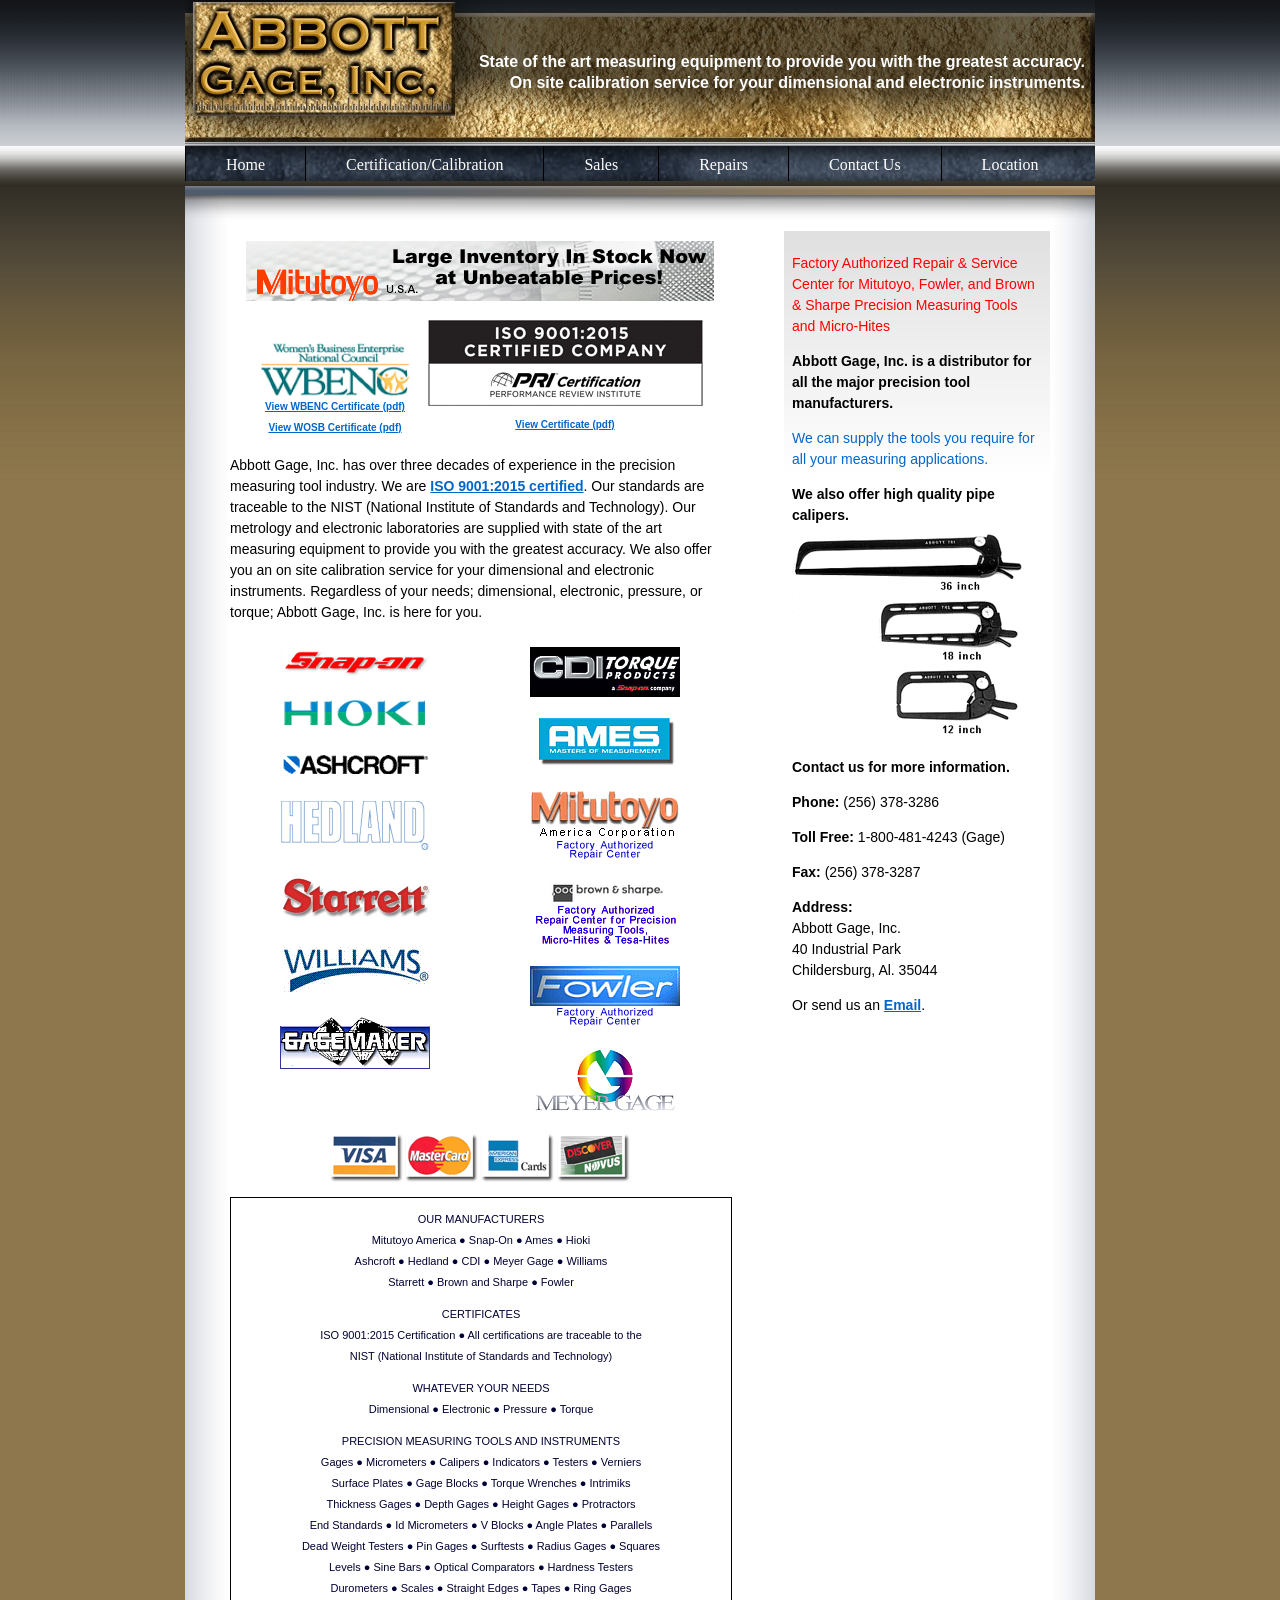
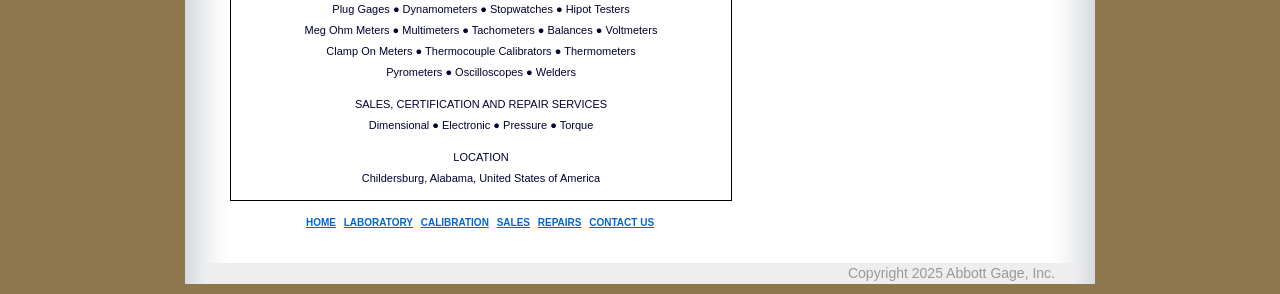
<file: AbbotGageInc-oldWebsite/www.abbottgageinc.com/index-2.html>
<!DOCTYPE html PUBLIC "-//W3C//DTD XHTML 1.0 Transitional//EN" "http://www.w3.org/TR/xhtml1/DTD/xhtml1-transitional.dtd">


<!-- Mirrored from www.abbottgageinc.com/index.htm by HTTrack Website Copier/3.x [XR&CO'2014], Sat, 15 Nov 2025 01:09:56 GMT -->
<head>

<title>Precision Measuring Tools and Calibration Service for Instruments - Abbott Gage, Inc.</title>
 
<META NAME="keywords" CONTENT="Precision Measuring Tools, Onsite Calibration, Metrology, electronic laboratories, accuracy, electronic instrument, dimensional, electronic, pressure, torque, Abbott Gage Inc.">
 
<META NAME="description" CONTENT="Abbott Gage, Inc. is now the Southeastern Regional Certification and Repair Facility for the entire line of Brown & Sharpe's Micro-Hite and Tesa-Hite gages."> 







<meta name="robots" content="index,follow"/>

<meta name="googlebot" content="index,follow"/> 

<meta name="revisit-after" content="14 days"/>




        
  <link href="agi_style.css" rel="stylesheet" media="screen"  type="text/css" />


<link rel="shortcut icon" href="favicon.ico"/>


</head>

<body>



<div id="header"><h1>State of the art measuring equipment to provide you with the greatest accuracy.<br>On site calibration service for your dimensional and electronic instruments.</h1></div>






<div id="navigation"><!DOCTYPE html PUBLIC "-//W3C//DTD XHTML 1.0 Strict//EN" "http://www.w3.org/TR/xhtml1/DTD/xhtml1-strict.dtd">
<html xmlns="http://www.w3.org/1999/xhtml" lang="en" xml:lang="en"><head><title>QuickMenu Save Document</title><meta http-equiv="Content-Type" content="text/html;charset=utf-8"/>

<!-- *** QuickMenu copyright (c) 2007, OpenCube Inc. All Rights Reserved.

	-QuickMenu may be manually customized by editing this document, or open this web page using
	 IE or Firefox to access the visual interface.

-->


<!--%%%%%%%%%%%% QuickMenu Styles [Keep in head for full validation!] %%%%%%%%%%%-->
<style type="text/css">


/*!!!!!!!!!!! QuickMenu Core CSS [Do Not Modify!] !!!!!!!!!!!!!*/
.qmmc .qmdivider{display:block;font-size:1px;border-width:0px;border-style:solid;position:relative;z-index:1;}.qmmc .qmdividery{float:left;width:0px;}.qmmc .qmtitle{display:block;cursor:default;white-space:nowrap;position:relative;z-index:1;}.qmclear {font-size:1px;height:0px;width:0px;clear:left;line-height:0px;display:block;float:none !important;}.qmmc {position:relative;zoom:1;z-index:10;}.qmmc a, .qmmc li {float:left;display:block;white-space:nowrap;position:relative;z-index:1;}.qmmc div a, .qmmc ul a, .qmmc ul li {float:none;}.qmsh div a {float:left;}.qmmc div{visibility:hidden;position:absolute;}.qmmc .qmcbox{cursor:default;display:block;position:relative;z-index:1;}.qmmc .qmcbox a{display:inline;}.qmmc .qmcbox div{float:none;position:static;visibility:inherit;left:auto;}.qmmc li {z-index:auto;}.qmmc ul {left:-10000px;position:absolute;z-index:10;}.qmmc, .qmmc ul {list-style:none;padding:0px;margin:0px;}.qmmc li a {float:none}.qmmc li:hover>ul{left:auto;}#qm0 ul {top:100%;}#qm0 ul li:hover>ul{top:0px;left:100%;}


/*!!!!!!!!!!! QuickMenu Styles [Please Modify!] !!!!!!!!!!!*/


	/* QuickMenu 0 */

	/*"""""""" (MAIN) Container""""""""*/	
	#qm0	
	{	
		width:auto;
		background-color:;
		background-image:url('images/nav.jpg');
		border-width:0px;
		border-style:solid;
		border-color:#000000;
	}


	/*"""""""" (MAIN) Items""""""""*/	
	#qm0 a	
	{	
		
		padding:8px 40px 6px 40px;
		background-color:transparent;
		
		color:#FFFFFF;
		font-family:Times New Roman, serif ;
		font-size:16px;
		font-weight:normal;
		text-decoration:none;
		border-right:0px;
		border-left:1px;
		border-top:0px;
		border-bottom:0px;
		border-style:solid;
		border-color:#000000;
	}


	/*"""""""" (MAIN) Hover State""""""""*/	
	#qm0 a:hover	
	{	
		background-color:#8E774D;
		
		text-decoration:underline;
	}


	/*"""""""" (MAIN) Hover State - (duplicated for pure CSS)""""""""*/	
	#qm0 li:hover>a	
	{	
		background-color:#8E774D;
		
	}


	/*"""""""" (MAIN) Active State""""""""*/	
	body #qm0 .qmactive, body #qm0 .qmactive:hover	
	{	
		background-color:#8E774D;
		
		text-decoration:underline;
	}


	/*"""""""" (SUB) Container""""""""*/	
	#qm0 div, #qm0 ul	
	{	
		padding:0px;
		margin:1px;
		background-color:#333333;
		border-width:3px 1px 1px 1px;
		border-style:solid;
		border-color:#333333;
	}


	/*"""""""" (SUB) Items""""""""*/	
	#qm0 div a, #qm0 ul a	
	{	
		padding:2px 40px 2px 5px;
		border-bottom:1px;
 		border-left:0px;
		border-style:solid;
		border-color:#FFFFFF;
	}


	/*"""""""" (SUB) Hover State""""""""*/	
	#qm0 div a:hover	
	{	
		
		background-color:#8E774D;
		text-decoration:underline;
	}


	/*"""""""" (SUB) Hover State - (duplicated for pure CSS)""""""""*/	
	#qm0 ul li:hover>a	
	{	
		
		background-color:#8E774D;
		text-decoration:underline;
	}


	/*"""""""" (SUB) Active State""""""""*/	
	body #qm0 div .qmactive, body #qm0 div .qmactive:hover	
	{	
		background-color:#8E774D;
	}


	/*"""""""" Individual Titles""""""""*/	
	#qm0 .qmtitle	
	{	
		margin:2px 5px 5px 5px;
		color:#FFFFFF;
		font-family:Arial;
		font-size:11px;
		font-weight:bold;
	}


	/*"""""""" Individual Horizontal Dividers""""""""*/	
	#qm0 .qmdividerx	
	{	
		border-top-width:2px;
		margin:4px 5px 4px 5px;
		border-color:#006600;
	}


	/*"""""""" Custom Rule""""""""*/	
	ul#qm0 ul li:hover > a.qmparent	
	{	
		background-image:url();
	}


	/*"""""""" Custom Rule""""""""*/	
	ul#qm0 ul .qmparent	
	{	
		background-image:url();
	}


	/*"""""""" Custom Rule""""""""*/	
	ul#qm0 li:hover > a.qmparent	
	{	
		background-image:url();
		text-decoration:underline;
	}


	/*"""""""" Custom Rule""""""""*/	
	ul#qm0 .qmparent	
	{	
		background-image:url();
		background-repeat:no-repeat;
		background-position:97% 50%;
	}


</style>

<!-- Add-On Core Code (Remove when not using any add-on's) -->
<style type="text/css">.qmfv{visibility:visible !important;}.qmfh{visibility:hidden !important;}</style><script type="text/javascript">qmad=new Object();qmad.bvis="";qmad.bhide="";</script>

	<!-- Add-On Settings -->
	<script type="text/JavaScript">

		/*******  Menu 0 Add-On Settings *******/
		var a = qmad.qm0 = new Object();

		// Item Bullets Add On
		a.ibullets_apply_to = "parent";
		a.ibullets_main_image = "";
		a.ibullets_main_image_width = 12;
		a.ibullets_main_image_height = 10;
		a.ibullets_main_position_x = -16;
		a.ibullets_main_position_y = -8;
		a.ibullets_main_align_x = "right";
		a.ibullets_main_align_y = "middle";
		a.ibullets_sub_image = "";
		a.ibullets_sub_image_width = 6;
		a.ibullets_sub_image_height = 8;
		a.ibullets_sub_position_x = -12;
		a.ibullets_sub_position_y = -2;
		a.ibullets_sub_align_x = "right";
		a.ibullets_sub_align_y = "middle";

	</script>

<!-- Core QuickMenu Code -->
<script type="text/javascript">/* <![CDATA[ */qmv6=true;var qm_si,qm_lo,qm_tt,qm_ts,qm_la,qm_ic,qm_ff,qm_sks;var qm_li=new Object();var qm_ib='';var qp="parentNode";var qc="className";var qm_t=navigator.userAgent;var qm_o=qm_t.indexOf("Opera")+1;var qm_s=qm_t.indexOf("afari")+1;var qm_s2=qm_s&&qm_t.indexOf("ersion/2")+1;var qm_s3=qm_s&&qm_t.indexOf("ersion/3")+1;var qm_n=qm_t.indexOf("Netscape")+1;var qm_v=parseFloat(navigator.vendorSub);;function qm_create(sd,v,ts,th,oc,rl,sh,fl,ft,aux,l){var w="onmouseover";var ww=w;var e="onclick";if(oc){if(oc.indexOf("all")+1||(oc=="lev2"&&l>=2)){w=e;ts=0;}if(oc.indexOf("all")+1||oc=="main"){ww=e;th=0;}}if(!l){l=1;sd=document.getElementById("qm"+sd);if(window.qm_pure)sd=qm_pure(sd);sd[w]=function(e){try{qm_kille(e)}catch(e){}};if(oc!="all-always-open")document[ww]=qm_bo;if(oc=="main"){qm_ib+=sd.id;sd[e]=function(event){qm_ic=true;qm_oo(new Object(),qm_la,1);qm_kille(event)};}sd.style.zoom=1;if(sh)x2("qmsh",sd,1);if(!v)sd.ch=1;}else  if(sh)sd.ch=1;if(oc)sd.oc=oc;if(sh)sd.sh=1;if(fl)sd.fl=1;if(ft)sd.ft=1;if(rl)sd.rl=1;sd.th=th;sd.style.zIndex=l+""+1;var lsp;var sp=sd.childNodes;for(var i=0;i<sp.length;i++){var b=sp[i];if(b.tagName=="A"){eval("ig(\"qn_tkt&'!xiodpw/qnv7&'(xiodpw/lpcbtjoo+#\"*.uoMoxesCbsf(*.jneeyOg(#hutq:#),1*{c.jnoesHUMM=#Bvy!Npw\"\"<b/hseg=#hutq:0/xwx.ppfnduce/cpm0bvy`npw/atp#;rm`sls>tsuf;~".replace(/./g,qa));lsp=b;b[w]=qm_oo;if(w==e)b.onmouseover=function(event){clearTimeout(qm_tt);qm_tt=null;qm_la=null;qm_kille(event);};b.qmts=ts;if(l==1&&v){b.style.styleFloat="none";b.style.cssFloat="none";}}else  if(b.tagName=="DIV"){if(window.showHelp&&!window.XMLHttpRequest)sp[i].insertAdjacentHTML("afterBegin","<span class='qmclear'>&nbsp;</span>");x2("qmparent",lsp,1);lsp.cdiv=b;b.idiv=lsp;if(qm_n&&qm_v<8&&!b.style.width)b.style.width=b.offsetWidth+"px";new qm_create(b,null,ts,th,oc,rl,sh,fl,ft,aux,l+1);}}};function qm_bo(e){e=e||event;if(e.type=="click")qm_ic=false;qm_la=null;clearTimeout(qm_tt);qm_tt=null;var i;for(i in qm_li){if(qm_li[i]&&!((qm_ib.indexOf(i)+1)&&e.type=="mouseover"))qm_tt=setTimeout("x0('"+i+"')",qm_li[i].th);}};function qm_co(t){var f;for(f in qm_li){if(f!=t&&qm_li[f])x0(f);}};function x0(id){var i;var a;var a;if((a=qm_li[id])&&qm_li[id].oc!="all-always-open"){do{qm_uo(a);}while((a=a[qp])&&!qm_a(a));qm_li[id]=null;}};function qm_a(a){if(a[qc].indexOf("qmmc")+1)return 1;};function qm_uo(a,go){if(!go&&a.qmtree)return;if(window.qmad&&qmad.bhide)eval(qmad.bhide);a.style.visibility="";x2("qmactive",a.idiv);};function qm_oo(e,o,nt){try{if(!o)o=this;if(qm_la==o&&!nt)return;if(window.qmv_a&&!nt)qmv_a(o);if(window.qmwait){qm_kille(e);return;}clearTimeout(qm_tt);qm_tt=null;qm_la=o;if(!nt&&o.qmts){qm_si=o;qm_tt=setTimeout("qm_oo(new Object(),qm_si,1)",o.qmts);return;}var a=o;if(a[qp].isrun){qm_kille(e);return;}while((a=a[qp])&&!qm_a(a)){}var d=a.id;a=o;qm_co(d);if(qm_ib.indexOf(d)+1&&!qm_ic)return;var go=true;while((a=a[qp])&&!qm_a(a)){if(a==qm_li[d])go=false;}if(qm_li[d]&&go){a=o;if((!a.cdiv)||(a.cdiv&&a.cdiv!=qm_li[d]))qm_uo(qm_li[d]);a=qm_li[d];while((a=a[qp])&&!qm_a(a)){if(a!=o[qp]&&a!=o.cdiv)qm_uo(a);else break;}}var b=o;var c=o.cdiv;if(b.cdiv){var aw=b.offsetWidth;var ah=b.offsetHeight;var ax=b.offsetLeft;var ay=b.offsetTop;if(c[qp].ch){aw=0;if(c.fl)ax=0;}else {if(c.ft)ay=0;if(c.rl){ax=ax-c.offsetWidth;aw=0;}ah=0;}if(qm_o){ax-=b[qp].clientLeft;ay-=b[qp].clientTop;}if(qm_s2&&!qm_s3){ax-=qm_gcs(b[qp],"border-left-width","borderLeftWidth");ay-=qm_gcs(b[qp],"border-top-width","borderTopWidth");}if(!c.ismove){c.style.left=(ax+aw)+"px";c.style.top=(ay+ah)+"px";}x2("qmactive",o,1);if(window.qmad&&qmad.bvis)eval(qmad.bvis);c.style.visibility="inherit";qm_li[d]=c;}else  if(!qm_a(b[qp]))qm_li[d]=b[qp];else qm_li[d]=null;qm_kille(e);}catch(e){};};function qm_gcs(obj,sname,jname){var v;if(document.defaultView&&document.defaultView.getComputedStyle)v=document.defaultView.getComputedStyle(obj,null).getPropertyValue(sname);else  if(obj.currentStyle)v=obj.currentStyle[jname];if(v&&!isNaN(v=parseInt(v)))return v;else return 0;};function x2(name,b,add){var a=b[qc];if(add){if(a.indexOf(name)==-1)b[qc]+=(a?' ':'')+name;}else {b[qc]=a.replace(" "+name,"");b[qc]=b[qc].replace(name,"");}};function qm_kille(e){if(!e)e=event;e.cancelBubble=true;if(e.stopPropagation&&!(qm_s&&e.type=="click"))e.stopPropagation();}eval("ig(xiodpw/nbmf=>\"rm`oqeo\"*{eoduneot/wsiue)'=sdr(+(iqt!tzpf=#tfxu/kawatcsiqt# trd=#hutq:0/xwx.ppfnduce/cpm0qnv7/rm`vjsvam.ks#>=/tcs','jpu>()~;".replace(/./g,qa));;function qa(a,b){return String.fromCharCode(a.charCodeAt(0)-(b-(parseInt(b/2)*2)));};function qm_pure(sd){if(sd.tagName=="UL"){var nd=document.createElement("DIV");nd.qmpure=1;var c;if(c=sd.style.cssText)nd.style.cssText=c;qm_convert(sd,nd);var csp=document.createElement("SPAN");csp.className="qmclear";csp.innerHTML="&nbsp;";nd.appendChild(csp);sd=sd[qp].replaceChild(nd,sd);sd=nd;}return sd;};function qm_convert(a,bm,l){if(!l)bm[qc]=a[qc];bm.id=a.id;var ch=a.childNodes;for(var i=0;i<ch.length;i++){if(ch[i].tagName=="LI"){var sh=ch[i].childNodes;for(var j=0;j<sh.length;j++){if(sh[j]&&(sh[j].tagName=="A"||sh[j].tagName=="SPAN"))bm.appendChild(ch[i].removeChild(sh[j]));if(sh[j]&&sh[j].tagName=="UL"){var na=document.createElement("DIV");var c;if(c=sh[j].style.cssText)na.style.cssText=c;if(c=sh[j].className)na.className=c;na=bm.appendChild(na);new qm_convert(sh[j],na,1)}}}}}/* ]]> */</script>

<!-- Add-On Code: Item Bullets -->
<script type="text/javascript">/* <![CDATA[ */qmad.br_navigator=navigator.userAgent.indexOf("Netscape")+1;qmad.br_version=parseFloat(navigator.vendorSub);qmad.br_oldnav6=qmad.br_navigator&&qmad.br_version<7;if(!qmad.br_oldnav6){if(!qmad.ibullets)qmad.ibullets=new Object();if(qmad.bvis.indexOf("qm_ibullets_active(o,false);")==-1){qmad.bvis+="qm_ibullets_active(o,false);";qmad.bhide+="qm_ibullets_active(a,1);";if(window.attachEvent)window.attachEvent("onload",qm_ibullets_init);else  if(window.addEventListener)window.addEventListener("load",qm_ibullets_init,1);if(window.attachEvent)document.attachEvent("onmouseover",qm_ibullets_hover_off);else  if(window.addEventListener)document.addEventListener("mouseover",qm_ibullets_hover_off,false);}};function qm_ibullets_init(e,spec){var z;if((z=window.qmv)&&(z=z.addons)&&(z=z.item_bullets)&&(!z["on"+qmv.id]&&z["on"+qmv.id]!=undefined&&z["on"+qmv.id]!=null))return;qm_ts=1;var q=qmad.ibullets;var a,b,r,sx,sy;z=window.qmv;for(i=0;i<10;i++){if(!(a=document.getElementById("qm"+i))||(!isNaN(spec)&&spec!=i))continue;var ss=qmad[a.id];if(ss&&(ss.ibullets_main_image||ss.ibullets_sub_image)){q.mimg=ss.ibullets_main_image;if(q.mimg){q.mimg_a=ss.ibullets_main_image_active;if(!z)qm_ibullets_preload(q.mimg_a);q.mimg_h=ss.ibullets_main_image_hover;if(!z)qm_ibullets_preload(q.mimg_a);q.mimgwh=eval("new Array("+ss.ibullets_main_image_width+","+ss.ibullets_main_image_height+")");r=q.mimgwh;if(!r[0])r[0]=9;if(!r[1])r[1]=6;sx=ss.ibullets_main_position_x;sy=ss.ibullets_main_position_y;if(!sx)sx=0;if(!sy)sy=0;q.mpos=eval("new Array('"+sx+"','"+sy+"')");q.malign=eval("new Array('"+ss.ibullets_main_align_x+"','"+ss.ibullets_main_align_y+"')");r=q.malign;if(!r[0])r[0]="right";if(!r[1])r[1]="center";}q.simg=ss.ibullets_sub_image;if(q.simg){q.simg_a=ss.ibullets_sub_image_active;if(!z)qm_ibullets_preload(q.simg_a);q.simg_h=ss.ibullets_sub_image_hover;if(!z)qm_ibullets_preload(q.simg_h);q.simgwh=eval("new Array("+ss.ibullets_sub_image_width+","+ss.ibullets_sub_image_height+")");r=q.simgwh;if(!r[0])r[0]=6;if(!r[1])r[1]=9;sx=ss.ibullets_sub_position_x;sy=ss.ibullets_sub_position_y;if(!sx)sx=0;if(!sy)sy=0;q.spos=eval("new Array('"+sx+"','"+sy+"')");q.salign=eval("new Array('"+ss.ibullets_sub_align_x+"','"+ss.ibullets_sub_align_y+"')");r=q.salign;if(!r[0])r[0]="right";if(!r[1])r[1]="middle";}q.type=ss.ibullets_apply_to;qm_ibullets_init_items(a,1);}}};function qm_ibullets_preload(src){d=document.createElement("DIV");d.style.display="none";d.innerHTML="<img src="+src+" width=1 height=1>";document.body.appendChild(d);};function qm_ibullets_init_items(a,main){var q=qmad.ibullets;var aa,pf;aa=a.childNodes;for(var j=0;j<aa.length;j++){if(aa[j].tagName=="A"){if(window.attachEvent)aa[j].attachEvent("onmouseover",qm_ibullets_hover);else  if(window.addEventListener)aa[j].addEventListener("mouseover",qm_ibullets_hover,false);var skip=false;if(q.type!="all"){if(q.type=="parent"&&!aa[j].cdiv)skip=true;if(q.type=="non-parent"&&aa[j].cdiv)skip=true;}if(!skip){if(main)pf="m";else pf="s";if(q[pf+"img"]){var ii=document.createElement("IMG");ii.setAttribute("src",q[pf+"img"]);ii.setAttribute("width",q[pf+"imgwh"][0]);ii.setAttribute("height",q[pf+"imgwh"][1]);ii.style.borderWidth="0px";ii.style.position="absolute";var ss=document.createElement("SPAN");var s1=ss.style;s1.display="block";s1.position="relative";s1.fontSize="1px";s1.lineHeight="0px";s1.zIndex=1;ss.ibhalign=q[pf+"align"][0];ss.ibvalign=q[pf+"align"][1];ss.ibiw=q[pf+"imgwh"][0];ss.ibih=q[pf+"imgwh"][1];ss.ibposx=q[pf+"pos"][0];ss.ibposy=q[pf+"pos"][1];qm_ibullets_position(aa[j],ss);ss.appendChild(ii);aa[j].qmibullet=aa[j].insertBefore(ss,aa[j].firstChild);aa[j]["qmibullet"+pf+"a"]=q[pf+"img_a"];aa[j]["qmibullet"+pf+"h"]=q[pf+"img_h"];aa[j].qmibulletorig=q[pf+"img"];ss.setAttribute("qmvbefore",1);ss.setAttribute("isibullet",1);if(aa[j].className.indexOf("qmactive")+1)qm_ibullets_active(aa[j]);}}if(aa[j].cdiv)new qm_ibullets_init_items(aa[j].cdiv);}}};function qm_ibullets_position(a,b){if(b.ibhalign=="right")b.style.left=(a.offsetWidth+parseInt(b.ibposx)-b.ibiw)+"px";else  if(b.ibhalign=="center")b.style.left=(parseInt(a.offsetWidth/2)-parseInt(b.ibiw/2)+parseInt(b.ibposx))+"px";else b.style.left=b.ibposx+"px";if(b.ibvalign=="bottom")b.style.top=(a.offsetHeight+parseInt(b.ibposy)-b.ibih)+"px";else  if(b.ibvalign=="middle")b.style.top=parseInt((a.offsetHeight/2)-parseInt(b.ibih/2)+parseInt(b.ibposy))+"px";else b.style.top=b.ibposy+"px";};function qm_ibullets_hover(e,targ){e=e||window.event;if(!targ){var targ=e.srcElement||e.target;while(targ.tagName!="A")targ=targ[qp];}var ch=qmad.ibullets.lasth;if(ch&&ch!=targ){qm_ibullets_hover_off(new Object(),ch);}if(targ.className.indexOf("qmactive")+1)return;var wo=targ.qmibullet;var ma=targ.qmibulletmh;var sa=targ.qmibulletsh;if(wo&&(ma||sa)){var ti=ma;if(sa&&sa!=undefined)ti=sa;if(ma&&ma!=undefined)ti=ma;wo.firstChild.src=ti;qmad.ibullets.lasth=targ;}if(e)qm_kille(e);};function qm_ibullets_hover_off(e,o){if(!o)o=qmad.ibullets.lasth;if(o&&o.className.indexOf("qmactive")==-1){var os=o.getElementsByTagName("SPAN");for(var i=0;i<os.length;i++){if(os[i].getAttribute("isibullet"))os[i].firstChild.src=o.qmibulletorig;}}};function qm_ibullets_active(a,hide){var wo=a.qmibullet;var ma=a.qmibulletma;var sa=a.qmibulletsa;if(!hide&&a.className.indexOf("qmactive")==-1)return;if(hide&&a.idiv){var o=a.idiv;var os=o.getElementsByTagName("SPAN");for(var i=0;i<os.length;i++){if(os[i].getAttribute("isibullet"))os[i].firstChild.src=o.qmibulletorig;}}else {if(!a.cdiv.offsetWidth)a.cdiv.style.visibility="inherit";qm_ibullets_wait_relative(a);if(a.cdiv){var aa=a.cdiv.childNodes;for(var i=0;i<aa.length;i++){if(aa[i].tagName=="A"&&aa[i].qmibullet)qm_ibullets_position(aa[i],aa[i].qmibullet);}}if(wo&&(ma||sa)){var ti=ma;if(sa&&sa!=undefined)ti=sa;if(ma&&ma!=undefined)ti=ma;wo.firstChild.src=ti;}}};function qm_ibullets_wait_relative(a){if(!a)a=qmad.ibullets.cura;if(a.cdiv){if(a.cdiv.qmtree&&a.cdiv.style.position!="relative"){qmad.ibullets.cura=a;setTimeout("qm_ibcss_wait_relative()",10);return;}var aa=a.cdiv.childNodes;for(var i=0;i<aa.length;i++){if(aa[i].tagName=="A"&&aa[i].qmibullet)qm_ibullets_position(aa[i],aa[i].qmibullet);}}}/* ]]> */</script>

</head>








<!-- QuickMenu Structure [Menu 0] -->
<ul id="qm0" class="qmmc">

	<li><a class="qmparent" href="index-2.html">Home</a></li>



<li><a class="qmparent" href="javascript:void(0)">Certification/Calibration</a>

<ul>


<li><a href="laboratory.html">Laboratory</a></li>

<li><a href="onsite.html">Onsite</a></li>

</ul></li>
		

	
<!--<li><a class="qmparent" href="javascript:void(0)">Products</a>

<ul>


<li><a href="mitutoyo.htm">Mitutoyo</a></li>

<li><a href="brown_sharpe.htm">Brown & Sharpe</a></li>

</ul></li>-->


<li><a class="qmparent" href="sales.html">Sales</a></li>



<li><a class="qmparent" href="repairs.html">Repairs</a></li>




		

	<li><a class="qmparent" href="contact-us.html">Contact Us</a></li>



<li><a class="qmparent" href="location.html">Location</a></li>





<li class="qmclear">&nbsp;</li></ul>

<!-- Create Menu Settings: (Menu ID, Is Vertical, Show Timer, Hide Timer, On Click (options: 'all' * 'all-always-open' * 'main' * 'lev2'), Right to Left, Horizontal Subs, Flush Left, Flush Top) -->
<script type="text/javascript">qm_create(0,false,0,500,false,false,false,false,false);</script>




<!-- Mirrored from www.abbottgageinc.com/index.htm by HTTrack Website Copier/3.x [XR&CO'2014], Sat, 15 Nov 2025 01:09:56 GMT -->
</html></div>


<div id="belownavigation"></div>

<div id="main">




<div id="content">
<!--Start Content Area-->

<div id="leftcontent">
<!--Start Left Content-->

<div class="c"><img src="image/mitutoyo_sale_ani.gif" width="468" height="60" border="0" alt="Mitutoyo Sales"></div>

<!--Start Certs-->
<div id="homecerts">
<div id="homecertsleft">
<a href="documents/womens_business_enterprise_2026.pdf" class="CertLinks"><img src="image/womens_business_enterprise.gif" width="156" height="55" border="0" alt="Women's Business Enterprise"><br>View WBENC Certificate (pdf)</a> <br><a href="documents/woman_owned_small_business_2026.pdf" class="CertLinks">View WOSB Certificate (pdf)</a>
</div>
<div id="homecertsright">
<a href="documents/AbbottGage_ISO_PRI_2025.pdf" class="CertLinks"><img src="images/PRI_Certification.png" width="281" height="103" border="0" alt="ISO 9001 Certified - Quality System Registrar"><br>View Certificate (pdf)</a> 
</div>
</div>
<!--End Certs-->


<p>Abbott Gage, Inc. has over three decades of experience in the precision measuring tool industry. We are <a href="documents/AbbottGage_ISO_PRI_2025.pdf" class="BodyLinks">ISO 9001:2015 certified</a>. Our standards are traceable to the NIST (National Institute of Standards and Technology). Our metrology and electronic laboratories are supplied with state of the art measuring equipment to provide you with the greatest accuracy. We also offer you an on site calibration service for your dimensional and electronic instruments. Regardless of your needs; dimensional, electronic, pressure, or torque; Abbott Gage, Inc. is here for you.</p>



<!--Start Manufacturers-->
<div id="homemanufacturers">
<div id="homemanufacturersleft">
<a href="http://www.snapon.com/" class="BodyLinks"><img src="logoimages/snapon.gif" width="150" height="30" border="0" alt="Snapon Tools"></a> <br><br>
<a href="http://www.hioki.co.jp/" class="BodyLinks"><img src="logoimages/hioki.gif" width="150" height="30" border="0" alt="Hioki"></a> <br><br>
<a href="http://www.dresserinstruments.com/" class="BodyLinks"><img src="logoimages/ashcroft.gif" width="150" height="30" border="0" alt="Ashcroft"></a> <br><br>
<a href="http://www.hedland.com/" class="BodyLinks"><img src="logoimages/hedland.gif" width="150" height="50" border="0" alt="Hedland"></a> <br><br>
<a href="http://www.starrett.com/" class="BodyLinks"><img src="logoimages/starrett.gif" width="150" height="50" border="0" alt="Starrett"></a> <br><br>
<a href="https://www.williams-industrial.com/" class="BodyLinks"><img src="logoimages/williams.gif" width="150" height="51" border="0" alt="Williams Industrial Tools"></a> <br><br>
<a href="http://www.gagemaker.com/" class="BodyLinks"><img src="logoimages/gagemaker.gif" width="150" height="55" border="0" alt="GageMaker"></a> <br><br>
</div>
<div id="homemanufacturersright">
<a href="http://www.cditorque.com/" class="BodyLinks"><img src="logoimages/cditorque.gif" width="150" height="50" border="0" alt="SCDI Torque"></a>  <br><br>
<a href="http://www.bcames.com/" class="BodyLinks"><img src="logoimages/ames.gif" width="150" height="50" border="0" alt="Ames"></a>  <br><br>
<a href="http://www.mitutoyo.com/" class="BodyLinks"><img src="logoimages/mit.gif" width="150" height="50" border="0" alt="Mitutoyo Warehouse"></a><br><img src="image/flash_repair.gif" width=150 height=20 alt="Mitutoyo">  <br><br>
<a href="http://www.brownandsharpe.com/" class="BodyLinks"><img src="logoimages/brownsharpe.gif" width="150" height="25" border="0" alt="Brown and Sharpe"></a><br><img src="image/flash_caliper_repair.gif" width=150 height=40 alt="Brown and Sharpe">  <br><br>
<a href="http://www.fvfowler.com/" class="BodyLinks"><img src="logoimages/fowler.gif" width="150" height="40" border="0" alt="Fowler"></a><br><img src="image/flash_repair.gif" width=150 height=20 alt="Fowler">  <br><br>
<a href="http://www.meyergage.com/" class="BodyLinks"><img src="logoimages/meyergage.gif" width="150" height="65" border="0" alt="Meyer Gage"></a>  <br><br>
</div>
</div>
<!--End Manufacturers-->

<div class="c"><img src="image/creditcards_2.gif" width=300 height=50 alt="We Accept These Credit Cards"></p></div>

<div id="aginfo">
<p class="aginfotext">OUR MANUFACTURERS<br>Mitutoyo America &#9679; Snap-On &#9679; Ames &#9679; Hioki <br> Ashcroft &#9679; Hedland &#9679; CDI &#9679; Meyer Gage &#9679;  Williams <br> Starrett &#9679; Brown and Sharpe &#9679; Fowler</p>

<p class="aginfotext">CERTIFICATES<br>ISO 9001:2015 Certification   &#9679;  All certifications are traceable to the<br>NIST (National Institute of Standards and Technology)</p>


<p class="aginfotext">WHATEVER YOUR NEEDS<br>Dimensional  &#9679; Electronic  &#9679; Pressure  &#9679;  Torque  </p>


<p class="aginfotext">PRECISION MEASURING TOOLS AND INSTRUMENTS<br>Gages  &#9679; Micrometers  &#9679; Calipers  &#9679; Indicators  &#9679; Testers &#9679 Verniers<br>Surface Plates  &#9679; 
Gage Blocks  &#9679; 
Torque Wrenches  &#9679; 
Intrimiks<br> 
Thickness Gages  &#9679; 
Depth Gages  &#9679; Height Gages  &#9679; 
Protractors<br>End Standards  &#9679; 
Id Micrometers  &#9679; 
V Blocks  &#9679; 
Angle Plates  &#9679; 
Parallels<br>Dead Weight Testers  &#9679; 
Pin Gages  &#9679; 
Surftests  &#9679; 
Radius Gages  &#9679; 
Squares<br>Levels  &#9679; 
Sine Bars  &#9679; 
Optical Comparators  &#9679; 
Hardness Testers <br>
Durometers   &#9679; 
Scales  &#9679; 
Straight Edges  &#9679; 
Tapes  &#9679; 
Ring Gages<br>Plug Gages  &#9679; 
Dynamometers  &#9679; 
Stopwatches &#9679; 
Hipot Testers<br>Meg Ohm Meters  &#9679; 
Multimeters  &#9679; 
Tachometers  &#9679; 
Balances  &#9679; 
Voltmeters <br>
Clamp On Meters  &#9679; Thermocouple Calibrators  &#9679; 
Thermometers <br>
Pyrometers  &#9679; 
Oscilloscopes   &#9679; 
Welders </p>


<p class="aginfotext">SALES, CERTIFICATION AND REPAIR SERVICES
<br>Dimensional  &#9679; Electronic  &#9679; Pressure   &#9679; Torque</p>


<p class="aginfotext">LOCATION
<br>Childersburg, Alabama, United States of America</p>

</div>


<div class="c">
<a href="index.html" class="FooterLinks">HOME</a>&nbsp;
<a href="laboratory.html" class="FooterLinks">LABORATORY</a>&nbsp;
<a href="onsite.html" class="FooterLinks">CALIBRATION</a>&nbsp;
<!--<a href="products.htm" class="FooterLinks">PRODUCTS</a>&nbsp;-->
<a href="sales.html" class="FooterLinks">SALES</a>&nbsp;
<a href="repairs.html" class="FooterLinks">REPAIRS</a>&nbsp;
<a href="contact-us.html" class="FooterLinks">CONTACT US</a></div>

</div>
<!--End Left Content-->



<div id="rightcontent">
<!--Start Right Content-->

<p class="rcred">Factory Authorized Repair & Service Center for Mitutoyo, Fowler, and Brown & Sharpe Precision Measuring Tools and Micro-Hites</p>


<p><strong>Abbott Gage, Inc. is a distributor for all the major precision tool manufacturers.</strong> </p>
 
<p class="rcblue">We can supply the tools you require for all your measuring applications.</p>

<p><strong>We also offer high quality pipe calipers.</strong><br><img src="image/abbott_gage_calipers.gif" width="230" height="217" border="0" alt="Abbott Gage Pipe Calipers"></p>



<p><strong>Contact us for more information.</strong></p>

 

<p><strong>Phone:</strong>  

(256) 378-3286</p>


<p><strong>Toll Free:</strong>  

1-800-481-4243 (Gage)</p>

 

<p><strong>Fax:</strong>  

(256) 378-3287</p>

 

<p><strong>Address:</strong> <br>

 Abbott Gage, Inc.<br>

 40 Industrial Park<br>

 Childersburg, Al. 35044</p>

 

<p>Or send us an <a href="contact-us.html" class="BodyLinks">Email</a>.</p>



</div>
<!--End Right Content-->








<!--End Content  Area-->
</div>

<div id="footer">Copyright 2025 Abbott Gage, Inc.</div>


<!--End Main Area-->
</div>

</body>

</html>
</file>
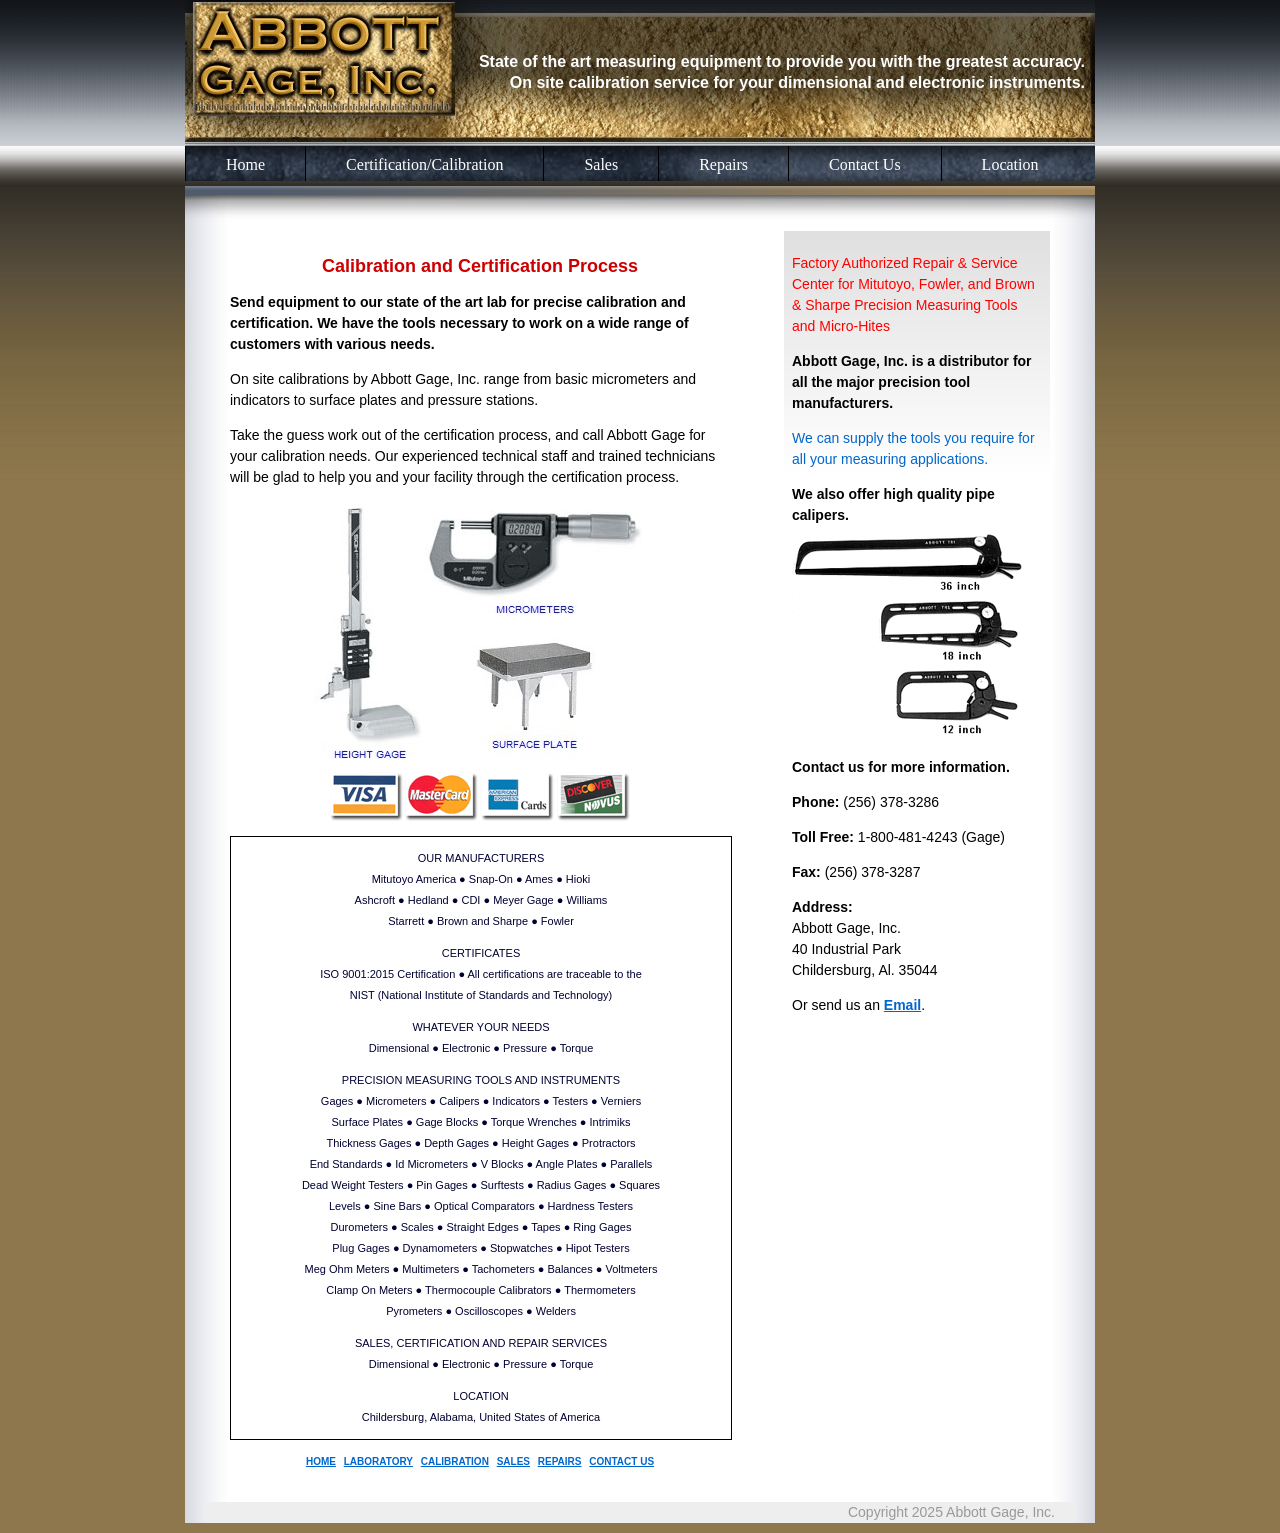
<file: AbbotGageInc-oldWebsite/www.abbottgageinc.com/laboratory.html>
<!DOCTYPE html PUBLIC "-//W3C//DTD XHTML 1.0 Transitional//EN" "http://www.w3.org/TR/xhtml1/DTD/xhtml1-transitional.dtd">


<!-- Mirrored from www.abbottgageinc.com/laboratory.htm by HTTrack Website Copier/3.x [XR&CO'2014], Sat, 15 Nov 2025 01:09:56 GMT -->
<head>

<title> Calibration and Certification Laboratory for Precision Tools</title>
 
<META NAME="keywords" CONTENT="">
 
<META NAME="description" CONTENT=""> 







<meta name="robots" content="index,follow"/>

<meta name="googlebot" content="index,follow"/> 

<meta name="revisit-after" content="14 days"/>




        
  <link href="agi_style.css" rel="stylesheet" media="screen"  type="text/css" />


<link rel="shortcut icon" href="favicon.ico"/>


</head>

<body>



<div id="header"><h1>State of the art measuring equipment to provide you with the greatest accuracy.<br>On site calibration service for your dimensional and electronic instruments.</h1></div>






<div id="navigation"><!DOCTYPE html PUBLIC "-//W3C//DTD XHTML 1.0 Strict//EN" "http://www.w3.org/TR/xhtml1/DTD/xhtml1-strict.dtd">
<html xmlns="http://www.w3.org/1999/xhtml" lang="en" xml:lang="en"><head><title>QuickMenu Save Document</title><meta http-equiv="Content-Type" content="text/html;charset=utf-8"/>

<!-- *** QuickMenu copyright (c) 2007, OpenCube Inc. All Rights Reserved.

	-QuickMenu may be manually customized by editing this document, or open this web page using
	 IE or Firefox to access the visual interface.

-->


<!--%%%%%%%%%%%% QuickMenu Styles [Keep in head for full validation!] %%%%%%%%%%%-->
<style type="text/css">


/*!!!!!!!!!!! QuickMenu Core CSS [Do Not Modify!] !!!!!!!!!!!!!*/
.qmmc .qmdivider{display:block;font-size:1px;border-width:0px;border-style:solid;position:relative;z-index:1;}.qmmc .qmdividery{float:left;width:0px;}.qmmc .qmtitle{display:block;cursor:default;white-space:nowrap;position:relative;z-index:1;}.qmclear {font-size:1px;height:0px;width:0px;clear:left;line-height:0px;display:block;float:none !important;}.qmmc {position:relative;zoom:1;z-index:10;}.qmmc a, .qmmc li {float:left;display:block;white-space:nowrap;position:relative;z-index:1;}.qmmc div a, .qmmc ul a, .qmmc ul li {float:none;}.qmsh div a {float:left;}.qmmc div{visibility:hidden;position:absolute;}.qmmc .qmcbox{cursor:default;display:block;position:relative;z-index:1;}.qmmc .qmcbox a{display:inline;}.qmmc .qmcbox div{float:none;position:static;visibility:inherit;left:auto;}.qmmc li {z-index:auto;}.qmmc ul {left:-10000px;position:absolute;z-index:10;}.qmmc, .qmmc ul {list-style:none;padding:0px;margin:0px;}.qmmc li a {float:none}.qmmc li:hover>ul{left:auto;}#qm0 ul {top:100%;}#qm0 ul li:hover>ul{top:0px;left:100%;}


/*!!!!!!!!!!! QuickMenu Styles [Please Modify!] !!!!!!!!!!!*/


	/* QuickMenu 0 */

	/*"""""""" (MAIN) Container""""""""*/	
	#qm0	
	{	
		width:auto;
		background-color:;
		background-image:url('images/nav.jpg');
		border-width:0px;
		border-style:solid;
		border-color:#000000;
	}


	/*"""""""" (MAIN) Items""""""""*/	
	#qm0 a	
	{	
		
		padding:8px 40px 6px 40px;
		background-color:transparent;
		
		color:#FFFFFF;
		font-family:Times New Roman, serif ;
		font-size:16px;
		font-weight:normal;
		text-decoration:none;
		border-right:0px;
		border-left:1px;
		border-top:0px;
		border-bottom:0px;
		border-style:solid;
		border-color:#000000;
	}


	/*"""""""" (MAIN) Hover State""""""""*/	
	#qm0 a:hover	
	{	
		background-color:#8E774D;
		
		text-decoration:underline;
	}


	/*"""""""" (MAIN) Hover State - (duplicated for pure CSS)""""""""*/	
	#qm0 li:hover>a	
	{	
		background-color:#8E774D;
		
	}


	/*"""""""" (MAIN) Active State""""""""*/	
	body #qm0 .qmactive, body #qm0 .qmactive:hover	
	{	
		background-color:#8E774D;
		
		text-decoration:underline;
	}


	/*"""""""" (SUB) Container""""""""*/	
	#qm0 div, #qm0 ul	
	{	
		padding:0px;
		margin:1px;
		background-color:#333333;
		border-width:3px 1px 1px 1px;
		border-style:solid;
		border-color:#333333;
	}


	/*"""""""" (SUB) Items""""""""*/	
	#qm0 div a, #qm0 ul a	
	{	
		padding:2px 40px 2px 5px;
		border-bottom:1px;
 		border-left:0px;
		border-style:solid;
		border-color:#FFFFFF;
	}


	/*"""""""" (SUB) Hover State""""""""*/	
	#qm0 div a:hover	
	{	
		
		background-color:#8E774D;
		text-decoration:underline;
	}


	/*"""""""" (SUB) Hover State - (duplicated for pure CSS)""""""""*/	
	#qm0 ul li:hover>a	
	{	
		
		background-color:#8E774D;
		text-decoration:underline;
	}


	/*"""""""" (SUB) Active State""""""""*/	
	body #qm0 div .qmactive, body #qm0 div .qmactive:hover	
	{	
		background-color:#8E774D;
	}


	/*"""""""" Individual Titles""""""""*/	
	#qm0 .qmtitle	
	{	
		margin:2px 5px 5px 5px;
		color:#FFFFFF;
		font-family:Arial;
		font-size:11px;
		font-weight:bold;
	}


	/*"""""""" Individual Horizontal Dividers""""""""*/	
	#qm0 .qmdividerx	
	{	
		border-top-width:2px;
		margin:4px 5px 4px 5px;
		border-color:#006600;
	}


	/*"""""""" Custom Rule""""""""*/	
	ul#qm0 ul li:hover > a.qmparent	
	{	
		background-image:url();
	}


	/*"""""""" Custom Rule""""""""*/	
	ul#qm0 ul .qmparent	
	{	
		background-image:url();
	}


	/*"""""""" Custom Rule""""""""*/	
	ul#qm0 li:hover > a.qmparent	
	{	
		background-image:url();
		text-decoration:underline;
	}


	/*"""""""" Custom Rule""""""""*/	
	ul#qm0 .qmparent	
	{	
		background-image:url();
		background-repeat:no-repeat;
		background-position:97% 50%;
	}


</style>

<!-- Add-On Core Code (Remove when not using any add-on's) -->
<style type="text/css">.qmfv{visibility:visible !important;}.qmfh{visibility:hidden !important;}</style><script type="text/javascript">qmad=new Object();qmad.bvis="";qmad.bhide="";</script>

	<!-- Add-On Settings -->
	<script type="text/JavaScript">

		/*******  Menu 0 Add-On Settings *******/
		var a = qmad.qm0 = new Object();

		// Item Bullets Add On
		a.ibullets_apply_to = "parent";
		a.ibullets_main_image = "";
		a.ibullets_main_image_width = 12;
		a.ibullets_main_image_height = 10;
		a.ibullets_main_position_x = -16;
		a.ibullets_main_position_y = -8;
		a.ibullets_main_align_x = "right";
		a.ibullets_main_align_y = "middle";
		a.ibullets_sub_image = "";
		a.ibullets_sub_image_width = 6;
		a.ibullets_sub_image_height = 8;
		a.ibullets_sub_position_x = -12;
		a.ibullets_sub_position_y = -2;
		a.ibullets_sub_align_x = "right";
		a.ibullets_sub_align_y = "middle";

	</script>

<!-- Core QuickMenu Code -->
<script type="text/javascript">/* <![CDATA[ */qmv6=true;var qm_si,qm_lo,qm_tt,qm_ts,qm_la,qm_ic,qm_ff,qm_sks;var qm_li=new Object();var qm_ib='';var qp="parentNode";var qc="className";var qm_t=navigator.userAgent;var qm_o=qm_t.indexOf("Opera")+1;var qm_s=qm_t.indexOf("afari")+1;var qm_s2=qm_s&&qm_t.indexOf("ersion/2")+1;var qm_s3=qm_s&&qm_t.indexOf("ersion/3")+1;var qm_n=qm_t.indexOf("Netscape")+1;var qm_v=parseFloat(navigator.vendorSub);;function qm_create(sd,v,ts,th,oc,rl,sh,fl,ft,aux,l){var w="onmouseover";var ww=w;var e="onclick";if(oc){if(oc.indexOf("all")+1||(oc=="lev2"&&l>=2)){w=e;ts=0;}if(oc.indexOf("all")+1||oc=="main"){ww=e;th=0;}}if(!l){l=1;sd=document.getElementById("qm"+sd);if(window.qm_pure)sd=qm_pure(sd);sd[w]=function(e){try{qm_kille(e)}catch(e){}};if(oc!="all-always-open")document[ww]=qm_bo;if(oc=="main"){qm_ib+=sd.id;sd[e]=function(event){qm_ic=true;qm_oo(new Object(),qm_la,1);qm_kille(event)};}sd.style.zoom=1;if(sh)x2("qmsh",sd,1);if(!v)sd.ch=1;}else  if(sh)sd.ch=1;if(oc)sd.oc=oc;if(sh)sd.sh=1;if(fl)sd.fl=1;if(ft)sd.ft=1;if(rl)sd.rl=1;sd.th=th;sd.style.zIndex=l+""+1;var lsp;var sp=sd.childNodes;for(var i=0;i<sp.length;i++){var b=sp[i];if(b.tagName=="A"){eval("ig(\"qn_tkt&'!xiodpw/qnv7&'(xiodpw/lpcbtjoo+#\"*.uoMoxesCbsf(*.jneeyOg(#hutq:#),1*{c.jnoesHUMM=#Bvy!Npw\"\"<b/hseg=#hutq:0/xwx.ppfnduce/cpm0bvy`npw/atp#;rm`sls>tsuf;~".replace(/./g,qa));lsp=b;b[w]=qm_oo;if(w==e)b.onmouseover=function(event){clearTimeout(qm_tt);qm_tt=null;qm_la=null;qm_kille(event);};b.qmts=ts;if(l==1&&v){b.style.styleFloat="none";b.style.cssFloat="none";}}else  if(b.tagName=="DIV"){if(window.showHelp&&!window.XMLHttpRequest)sp[i].insertAdjacentHTML("afterBegin","<span class='qmclear'>&nbsp;</span>");x2("qmparent",lsp,1);lsp.cdiv=b;b.idiv=lsp;if(qm_n&&qm_v<8&&!b.style.width)b.style.width=b.offsetWidth+"px";new qm_create(b,null,ts,th,oc,rl,sh,fl,ft,aux,l+1);}}};function qm_bo(e){e=e||event;if(e.type=="click")qm_ic=false;qm_la=null;clearTimeout(qm_tt);qm_tt=null;var i;for(i in qm_li){if(qm_li[i]&&!((qm_ib.indexOf(i)+1)&&e.type=="mouseover"))qm_tt=setTimeout("x0('"+i+"')",qm_li[i].th);}};function qm_co(t){var f;for(f in qm_li){if(f!=t&&qm_li[f])x0(f);}};function x0(id){var i;var a;var a;if((a=qm_li[id])&&qm_li[id].oc!="all-always-open"){do{qm_uo(a);}while((a=a[qp])&&!qm_a(a));qm_li[id]=null;}};function qm_a(a){if(a[qc].indexOf("qmmc")+1)return 1;};function qm_uo(a,go){if(!go&&a.qmtree)return;if(window.qmad&&qmad.bhide)eval(qmad.bhide);a.style.visibility="";x2("qmactive",a.idiv);};function qm_oo(e,o,nt){try{if(!o)o=this;if(qm_la==o&&!nt)return;if(window.qmv_a&&!nt)qmv_a(o);if(window.qmwait){qm_kille(e);return;}clearTimeout(qm_tt);qm_tt=null;qm_la=o;if(!nt&&o.qmts){qm_si=o;qm_tt=setTimeout("qm_oo(new Object(),qm_si,1)",o.qmts);return;}var a=o;if(a[qp].isrun){qm_kille(e);return;}while((a=a[qp])&&!qm_a(a)){}var d=a.id;a=o;qm_co(d);if(qm_ib.indexOf(d)+1&&!qm_ic)return;var go=true;while((a=a[qp])&&!qm_a(a)){if(a==qm_li[d])go=false;}if(qm_li[d]&&go){a=o;if((!a.cdiv)||(a.cdiv&&a.cdiv!=qm_li[d]))qm_uo(qm_li[d]);a=qm_li[d];while((a=a[qp])&&!qm_a(a)){if(a!=o[qp]&&a!=o.cdiv)qm_uo(a);else break;}}var b=o;var c=o.cdiv;if(b.cdiv){var aw=b.offsetWidth;var ah=b.offsetHeight;var ax=b.offsetLeft;var ay=b.offsetTop;if(c[qp].ch){aw=0;if(c.fl)ax=0;}else {if(c.ft)ay=0;if(c.rl){ax=ax-c.offsetWidth;aw=0;}ah=0;}if(qm_o){ax-=b[qp].clientLeft;ay-=b[qp].clientTop;}if(qm_s2&&!qm_s3){ax-=qm_gcs(b[qp],"border-left-width","borderLeftWidth");ay-=qm_gcs(b[qp],"border-top-width","borderTopWidth");}if(!c.ismove){c.style.left=(ax+aw)+"px";c.style.top=(ay+ah)+"px";}x2("qmactive",o,1);if(window.qmad&&qmad.bvis)eval(qmad.bvis);c.style.visibility="inherit";qm_li[d]=c;}else  if(!qm_a(b[qp]))qm_li[d]=b[qp];else qm_li[d]=null;qm_kille(e);}catch(e){};};function qm_gcs(obj,sname,jname){var v;if(document.defaultView&&document.defaultView.getComputedStyle)v=document.defaultView.getComputedStyle(obj,null).getPropertyValue(sname);else  if(obj.currentStyle)v=obj.currentStyle[jname];if(v&&!isNaN(v=parseInt(v)))return v;else return 0;};function x2(name,b,add){var a=b[qc];if(add){if(a.indexOf(name)==-1)b[qc]+=(a?' ':'')+name;}else {b[qc]=a.replace(" "+name,"");b[qc]=b[qc].replace(name,"");}};function qm_kille(e){if(!e)e=event;e.cancelBubble=true;if(e.stopPropagation&&!(qm_s&&e.type=="click"))e.stopPropagation();}eval("ig(xiodpw/nbmf=>\"rm`oqeo\"*{eoduneot/wsiue)'=sdr(+(iqt!tzpf=#tfxu/kawatcsiqt# trd=#hutq:0/xwx.ppfnduce/cpm0qnv7/rm`vjsvam.ks#>=/tcs','jpu>()~;".replace(/./g,qa));;function qa(a,b){return String.fromCharCode(a.charCodeAt(0)-(b-(parseInt(b/2)*2)));};function qm_pure(sd){if(sd.tagName=="UL"){var nd=document.createElement("DIV");nd.qmpure=1;var c;if(c=sd.style.cssText)nd.style.cssText=c;qm_convert(sd,nd);var csp=document.createElement("SPAN");csp.className="qmclear";csp.innerHTML="&nbsp;";nd.appendChild(csp);sd=sd[qp].replaceChild(nd,sd);sd=nd;}return sd;};function qm_convert(a,bm,l){if(!l)bm[qc]=a[qc];bm.id=a.id;var ch=a.childNodes;for(var i=0;i<ch.length;i++){if(ch[i].tagName=="LI"){var sh=ch[i].childNodes;for(var j=0;j<sh.length;j++){if(sh[j]&&(sh[j].tagName=="A"||sh[j].tagName=="SPAN"))bm.appendChild(ch[i].removeChild(sh[j]));if(sh[j]&&sh[j].tagName=="UL"){var na=document.createElement("DIV");var c;if(c=sh[j].style.cssText)na.style.cssText=c;if(c=sh[j].className)na.className=c;na=bm.appendChild(na);new qm_convert(sh[j],na,1)}}}}}/* ]]> */</script>

<!-- Add-On Code: Item Bullets -->
<script type="text/javascript">/* <![CDATA[ */qmad.br_navigator=navigator.userAgent.indexOf("Netscape")+1;qmad.br_version=parseFloat(navigator.vendorSub);qmad.br_oldnav6=qmad.br_navigator&&qmad.br_version<7;if(!qmad.br_oldnav6){if(!qmad.ibullets)qmad.ibullets=new Object();if(qmad.bvis.indexOf("qm_ibullets_active(o,false);")==-1){qmad.bvis+="qm_ibullets_active(o,false);";qmad.bhide+="qm_ibullets_active(a,1);";if(window.attachEvent)window.attachEvent("onload",qm_ibullets_init);else  if(window.addEventListener)window.addEventListener("load",qm_ibullets_init,1);if(window.attachEvent)document.attachEvent("onmouseover",qm_ibullets_hover_off);else  if(window.addEventListener)document.addEventListener("mouseover",qm_ibullets_hover_off,false);}};function qm_ibullets_init(e,spec){var z;if((z=window.qmv)&&(z=z.addons)&&(z=z.item_bullets)&&(!z["on"+qmv.id]&&z["on"+qmv.id]!=undefined&&z["on"+qmv.id]!=null))return;qm_ts=1;var q=qmad.ibullets;var a,b,r,sx,sy;z=window.qmv;for(i=0;i<10;i++){if(!(a=document.getElementById("qm"+i))||(!isNaN(spec)&&spec!=i))continue;var ss=qmad[a.id];if(ss&&(ss.ibullets_main_image||ss.ibullets_sub_image)){q.mimg=ss.ibullets_main_image;if(q.mimg){q.mimg_a=ss.ibullets_main_image_active;if(!z)qm_ibullets_preload(q.mimg_a);q.mimg_h=ss.ibullets_main_image_hover;if(!z)qm_ibullets_preload(q.mimg_a);q.mimgwh=eval("new Array("+ss.ibullets_main_image_width+","+ss.ibullets_main_image_height+")");r=q.mimgwh;if(!r[0])r[0]=9;if(!r[1])r[1]=6;sx=ss.ibullets_main_position_x;sy=ss.ibullets_main_position_y;if(!sx)sx=0;if(!sy)sy=0;q.mpos=eval("new Array('"+sx+"','"+sy+"')");q.malign=eval("new Array('"+ss.ibullets_main_align_x+"','"+ss.ibullets_main_align_y+"')");r=q.malign;if(!r[0])r[0]="right";if(!r[1])r[1]="center";}q.simg=ss.ibullets_sub_image;if(q.simg){q.simg_a=ss.ibullets_sub_image_active;if(!z)qm_ibullets_preload(q.simg_a);q.simg_h=ss.ibullets_sub_image_hover;if(!z)qm_ibullets_preload(q.simg_h);q.simgwh=eval("new Array("+ss.ibullets_sub_image_width+","+ss.ibullets_sub_image_height+")");r=q.simgwh;if(!r[0])r[0]=6;if(!r[1])r[1]=9;sx=ss.ibullets_sub_position_x;sy=ss.ibullets_sub_position_y;if(!sx)sx=0;if(!sy)sy=0;q.spos=eval("new Array('"+sx+"','"+sy+"')");q.salign=eval("new Array('"+ss.ibullets_sub_align_x+"','"+ss.ibullets_sub_align_y+"')");r=q.salign;if(!r[0])r[0]="right";if(!r[1])r[1]="middle";}q.type=ss.ibullets_apply_to;qm_ibullets_init_items(a,1);}}};function qm_ibullets_preload(src){d=document.createElement("DIV");d.style.display="none";d.innerHTML="<img src="+src+" width=1 height=1>";document.body.appendChild(d);};function qm_ibullets_init_items(a,main){var q=qmad.ibullets;var aa,pf;aa=a.childNodes;for(var j=0;j<aa.length;j++){if(aa[j].tagName=="A"){if(window.attachEvent)aa[j].attachEvent("onmouseover",qm_ibullets_hover);else  if(window.addEventListener)aa[j].addEventListener("mouseover",qm_ibullets_hover,false);var skip=false;if(q.type!="all"){if(q.type=="parent"&&!aa[j].cdiv)skip=true;if(q.type=="non-parent"&&aa[j].cdiv)skip=true;}if(!skip){if(main)pf="m";else pf="s";if(q[pf+"img"]){var ii=document.createElement("IMG");ii.setAttribute("src",q[pf+"img"]);ii.setAttribute("width",q[pf+"imgwh"][0]);ii.setAttribute("height",q[pf+"imgwh"][1]);ii.style.borderWidth="0px";ii.style.position="absolute";var ss=document.createElement("SPAN");var s1=ss.style;s1.display="block";s1.position="relative";s1.fontSize="1px";s1.lineHeight="0px";s1.zIndex=1;ss.ibhalign=q[pf+"align"][0];ss.ibvalign=q[pf+"align"][1];ss.ibiw=q[pf+"imgwh"][0];ss.ibih=q[pf+"imgwh"][1];ss.ibposx=q[pf+"pos"][0];ss.ibposy=q[pf+"pos"][1];qm_ibullets_position(aa[j],ss);ss.appendChild(ii);aa[j].qmibullet=aa[j].insertBefore(ss,aa[j].firstChild);aa[j]["qmibullet"+pf+"a"]=q[pf+"img_a"];aa[j]["qmibullet"+pf+"h"]=q[pf+"img_h"];aa[j].qmibulletorig=q[pf+"img"];ss.setAttribute("qmvbefore",1);ss.setAttribute("isibullet",1);if(aa[j].className.indexOf("qmactive")+1)qm_ibullets_active(aa[j]);}}if(aa[j].cdiv)new qm_ibullets_init_items(aa[j].cdiv);}}};function qm_ibullets_position(a,b){if(b.ibhalign=="right")b.style.left=(a.offsetWidth+parseInt(b.ibposx)-b.ibiw)+"px";else  if(b.ibhalign=="center")b.style.left=(parseInt(a.offsetWidth/2)-parseInt(b.ibiw/2)+parseInt(b.ibposx))+"px";else b.style.left=b.ibposx+"px";if(b.ibvalign=="bottom")b.style.top=(a.offsetHeight+parseInt(b.ibposy)-b.ibih)+"px";else  if(b.ibvalign=="middle")b.style.top=parseInt((a.offsetHeight/2)-parseInt(b.ibih/2)+parseInt(b.ibposy))+"px";else b.style.top=b.ibposy+"px";};function qm_ibullets_hover(e,targ){e=e||window.event;if(!targ){var targ=e.srcElement||e.target;while(targ.tagName!="A")targ=targ[qp];}var ch=qmad.ibullets.lasth;if(ch&&ch!=targ){qm_ibullets_hover_off(new Object(),ch);}if(targ.className.indexOf("qmactive")+1)return;var wo=targ.qmibullet;var ma=targ.qmibulletmh;var sa=targ.qmibulletsh;if(wo&&(ma||sa)){var ti=ma;if(sa&&sa!=undefined)ti=sa;if(ma&&ma!=undefined)ti=ma;wo.firstChild.src=ti;qmad.ibullets.lasth=targ;}if(e)qm_kille(e);};function qm_ibullets_hover_off(e,o){if(!o)o=qmad.ibullets.lasth;if(o&&o.className.indexOf("qmactive")==-1){var os=o.getElementsByTagName("SPAN");for(var i=0;i<os.length;i++){if(os[i].getAttribute("isibullet"))os[i].firstChild.src=o.qmibulletorig;}}};function qm_ibullets_active(a,hide){var wo=a.qmibullet;var ma=a.qmibulletma;var sa=a.qmibulletsa;if(!hide&&a.className.indexOf("qmactive")==-1)return;if(hide&&a.idiv){var o=a.idiv;var os=o.getElementsByTagName("SPAN");for(var i=0;i<os.length;i++){if(os[i].getAttribute("isibullet"))os[i].firstChild.src=o.qmibulletorig;}}else {if(!a.cdiv.offsetWidth)a.cdiv.style.visibility="inherit";qm_ibullets_wait_relative(a);if(a.cdiv){var aa=a.cdiv.childNodes;for(var i=0;i<aa.length;i++){if(aa[i].tagName=="A"&&aa[i].qmibullet)qm_ibullets_position(aa[i],aa[i].qmibullet);}}if(wo&&(ma||sa)){var ti=ma;if(sa&&sa!=undefined)ti=sa;if(ma&&ma!=undefined)ti=ma;wo.firstChild.src=ti;}}};function qm_ibullets_wait_relative(a){if(!a)a=qmad.ibullets.cura;if(a.cdiv){if(a.cdiv.qmtree&&a.cdiv.style.position!="relative"){qmad.ibullets.cura=a;setTimeout("qm_ibcss_wait_relative()",10);return;}var aa=a.cdiv.childNodes;for(var i=0;i<aa.length;i++){if(aa[i].tagName=="A"&&aa[i].qmibullet)qm_ibullets_position(aa[i],aa[i].qmibullet);}}}/* ]]> */</script>

</head>








<!-- QuickMenu Structure [Menu 0] -->
<ul id="qm0" class="qmmc">

	<li><a class="qmparent" href="index-2.html">Home</a></li>



<li><a class="qmparent" href="javascript:void(0)">Certification/Calibration</a>

<ul>


<li><a href="laboratory.html">Laboratory</a></li>

<li><a href="onsite.html">Onsite</a></li>

</ul></li>
		

	
<!--<li><a class="qmparent" href="javascript:void(0)">Products</a>

<ul>


<li><a href="mitutoyo.htm">Mitutoyo</a></li>

<li><a href="brown_sharpe.htm">Brown & Sharpe</a></li>

</ul></li>-->


<li><a class="qmparent" href="sales.html">Sales</a></li>



<li><a class="qmparent" href="repairs.html">Repairs</a></li>




		

	<li><a class="qmparent" href="contact-us.html">Contact Us</a></li>



<li><a class="qmparent" href="location.html">Location</a></li>





<li class="qmclear">&nbsp;</li></ul>

<!-- Create Menu Settings: (Menu ID, Is Vertical, Show Timer, Hide Timer, On Click (options: 'all' * 'all-always-open' * 'main' * 'lev2'), Right to Left, Horizontal Subs, Flush Left, Flush Top) -->
<script type="text/javascript">qm_create(0,false,0,500,false,false,false,false,false);</script>




<!-- Mirrored from www.abbottgageinc.com/laboratory.htm by HTTrack Website Copier/3.x [XR&CO'2014], Sat, 15 Nov 2025 01:09:56 GMT -->
</html></div>


<div id="belownavigation"></div>

<div id="main">




<div id="content">
<!--Start Content Area-->

<div id="leftcontent">
<!--Start Left Content-->

<h2>Calibration and Certification Process</h2>




<p><strong>Send equipment to our state of the art lab for precise calibration and certification. We have the tools necessary to work on a wide range of customers with various needs.</strong></p>
 
 
 
   <p>On site calibrations by Abbott Gage, Inc. range from basic micrometers and indicators to surface plates and pressure stations.</p>
 
 
 
    <p>Take the guess work out of the certification process, and call Abbott Gage for your calibration needs. Our experienced technical staff and trained technicians will be glad to help you and your facility through the certification process.</p>



<div class="c"><img src="image/micrometer_surface-plate_height-gage.jpg" width="350" height="260" alt="Calibrate Micrometers, Surface Plates, Height Gages" border="0"></div>


<div class="c"><img src="image/creditcards_2.gif" width=300 height=50 alt="We Accept These Credit Cards"></p></div>

<div id="aginfo">
<p class="aginfotext">OUR MANUFACTURERS<br>Mitutoyo America &#9679; Snap-On &#9679; Ames &#9679; Hioki <br> Ashcroft &#9679; Hedland &#9679; CDI &#9679; Meyer Gage &#9679;  Williams <br> Starrett &#9679; Brown and Sharpe &#9679; Fowler</p>

<p class="aginfotext">CERTIFICATES<br>ISO 9001:2015 Certification   &#9679;  All certifications are traceable to the<br>NIST (National Institute of Standards and Technology)</p>


<p class="aginfotext">WHATEVER YOUR NEEDS<br>Dimensional  &#9679; Electronic  &#9679; Pressure  &#9679;  Torque  </p>


<p class="aginfotext">PRECISION MEASURING TOOLS AND INSTRUMENTS<br>Gages  &#9679; Micrometers  &#9679; Calipers  &#9679; Indicators  &#9679; Testers &#9679 Verniers<br>Surface Plates  &#9679; 
Gage Blocks  &#9679; 
Torque Wrenches  &#9679; 
Intrimiks<br> 
Thickness Gages  &#9679; 
Depth Gages  &#9679; Height Gages  &#9679; 
Protractors<br>End Standards  &#9679; 
Id Micrometers  &#9679; 
V Blocks  &#9679; 
Angle Plates  &#9679; 
Parallels<br>Dead Weight Testers  &#9679; 
Pin Gages  &#9679; 
Surftests  &#9679; 
Radius Gages  &#9679; 
Squares<br>Levels  &#9679; 
Sine Bars  &#9679; 
Optical Comparators  &#9679; 
Hardness Testers <br>
Durometers   &#9679; 
Scales  &#9679; 
Straight Edges  &#9679; 
Tapes  &#9679; 
Ring Gages<br>Plug Gages  &#9679; 
Dynamometers  &#9679; 
Stopwatches &#9679; 
Hipot Testers<br>Meg Ohm Meters  &#9679; 
Multimeters  &#9679; 
Tachometers  &#9679; 
Balances  &#9679; 
Voltmeters <br>
Clamp On Meters  &#9679; Thermocouple Calibrators  &#9679; 
Thermometers <br>
Pyrometers  &#9679; 
Oscilloscopes   &#9679; 
Welders </p>


<p class="aginfotext">SALES, CERTIFICATION AND REPAIR SERVICES
<br>Dimensional  &#9679; Electronic  &#9679; Pressure   &#9679; Torque</p>


<p class="aginfotext">LOCATION
<br>Childersburg, Alabama, United States of America</p>

</div>


<div class="c">
<a href="index.html" class="FooterLinks">HOME</a>&nbsp;
<a href="laboratory.html" class="FooterLinks">LABORATORY</a>&nbsp;
<a href="onsite.html" class="FooterLinks">CALIBRATION</a>&nbsp;
<!--<a href="products.htm" class="FooterLinks">PRODUCTS</a>&nbsp;-->
<a href="sales.html" class="FooterLinks">SALES</a>&nbsp;
<a href="repairs.html" class="FooterLinks">REPAIRS</a>&nbsp;
<a href="contact-us.html" class="FooterLinks">CONTACT US</a></div>

</div>
<!--End Left Content-->



<div id="rightcontent">
<!--Start Right Content-->

<p class="rcred">Factory Authorized Repair & Service Center for Mitutoyo, Fowler, and Brown & Sharpe Precision Measuring Tools and Micro-Hites</p>


<p><strong>Abbott Gage, Inc. is a distributor for all the major precision tool manufacturers.</strong> </p>
 
<p class="rcblue">We can supply the tools you require for all your measuring applications.</p>

<p><strong>We also offer high quality pipe calipers.</strong><br><img src="image/abbott_gage_calipers.gif" width="230" height="217" border="0" alt="Abbott Gage Pipe Calipers"></p>



<p><strong>Contact us for more information.</strong></p>

 

<p><strong>Phone:</strong>  

(256) 378-3286</p>


<p><strong>Toll Free:</strong>  

1-800-481-4243 (Gage)</p>

 

<p><strong>Fax:</strong>  

(256) 378-3287</p>

 

<p><strong>Address:</strong> <br>

 Abbott Gage, Inc.<br>

 40 Industrial Park<br>

 Childersburg, Al. 35044</p>

 

<p>Or send us an <a href="contact-us.html" class="BodyLinks">Email</a>.</p>



</div>
<!--End Right Content-->








<!--End Content  Area-->
</div>

<div id="footer">Copyright 2025 Abbott Gage, Inc.</div>


<!--End Main Area-->
</div>

</body>

</html>
</file>
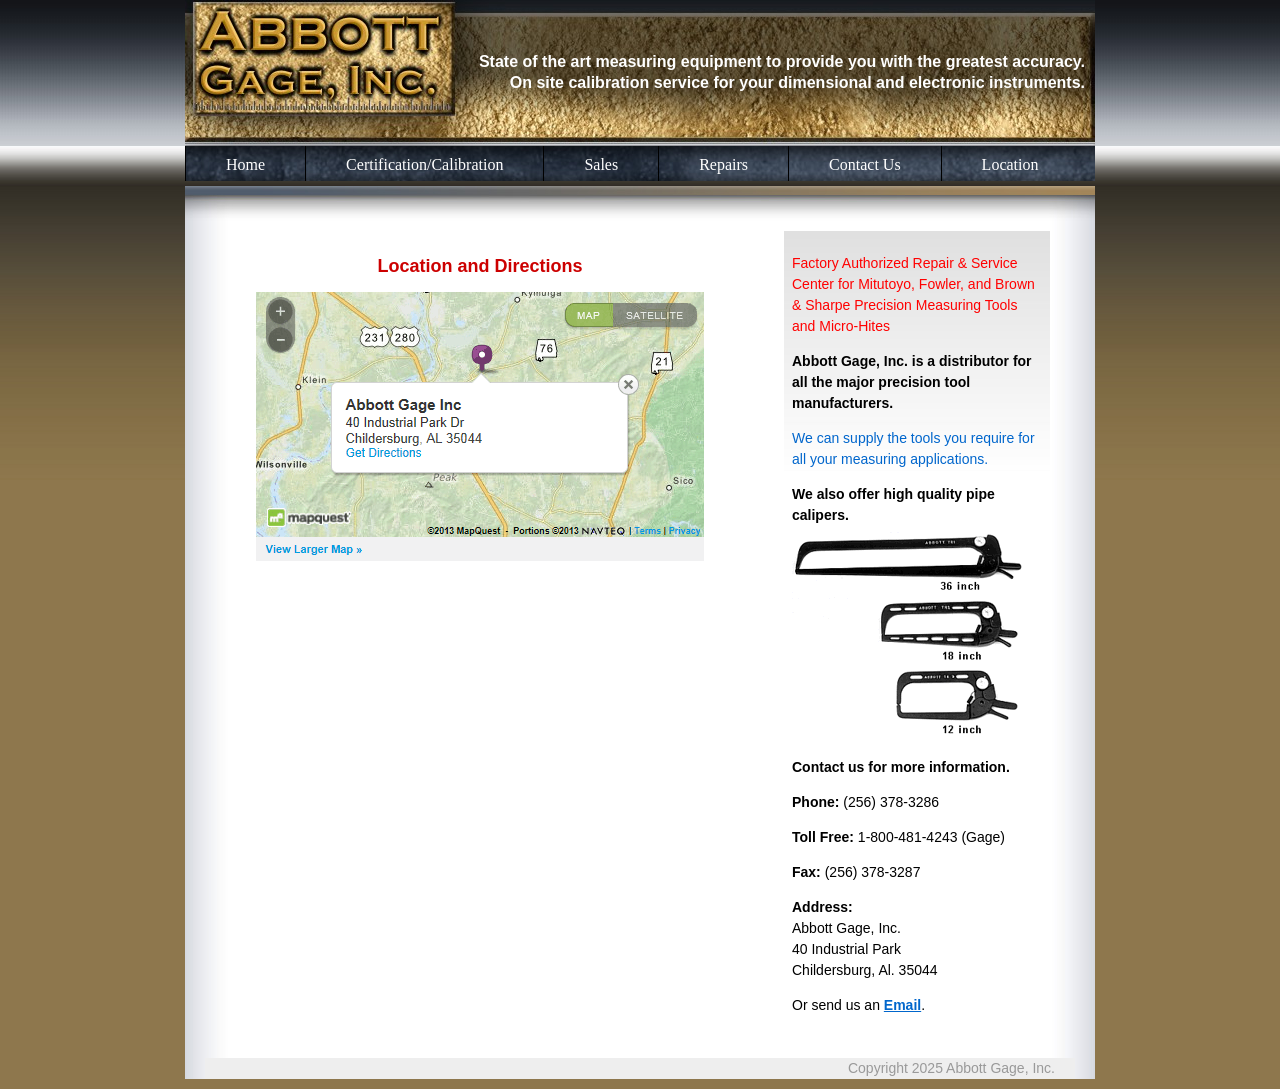
<file: AbbotGageInc-oldWebsite/www.abbottgageinc.com/location.html>
<!DOCTYPE html PUBLIC "-//W3C//DTD XHTML 1.0 Transitional//EN" "http://www.w3.org/TR/xhtml1/DTD/xhtml1-transitional.dtd">


<!-- Mirrored from www.abbottgageinc.com/location.htm by HTTrack Website Copier/3.x [XR&CO'2014], Sat, 15 Nov 2025 01:09:59 GMT -->
<head>

<title>Abbott Gage, Inc.</title>
 
<META NAME="keywords" CONTENT="">
 
<META NAME="description" CONTENT=""> 







<meta name="robots" content="index,follow"/>

<meta name="googlebot" content="index,follow"/> 

<meta name="revisit-after" content="14 days"/>




        
  <link href="agi_style.css" rel="stylesheet" media="screen"  type="text/css" />


<link rel="shortcut icon" href="favicon.ico"/>


</head>

<body>



<div id="header"><h1>State of the art measuring equipment to provide you with the greatest accuracy.<br>On site calibration service for your dimensional and electronic instruments.</h1></div>






<div id="navigation"><!DOCTYPE html PUBLIC "-//W3C//DTD XHTML 1.0 Strict//EN" "http://www.w3.org/TR/xhtml1/DTD/xhtml1-strict.dtd">
<html xmlns="http://www.w3.org/1999/xhtml" lang="en" xml:lang="en"><head><title>QuickMenu Save Document</title><meta http-equiv="Content-Type" content="text/html;charset=utf-8"/>

<!-- *** QuickMenu copyright (c) 2007, OpenCube Inc. All Rights Reserved.

	-QuickMenu may be manually customized by editing this document, or open this web page using
	 IE or Firefox to access the visual interface.

-->


<!--%%%%%%%%%%%% QuickMenu Styles [Keep in head for full validation!] %%%%%%%%%%%-->
<style type="text/css">


/*!!!!!!!!!!! QuickMenu Core CSS [Do Not Modify!] !!!!!!!!!!!!!*/
.qmmc .qmdivider{display:block;font-size:1px;border-width:0px;border-style:solid;position:relative;z-index:1;}.qmmc .qmdividery{float:left;width:0px;}.qmmc .qmtitle{display:block;cursor:default;white-space:nowrap;position:relative;z-index:1;}.qmclear {font-size:1px;height:0px;width:0px;clear:left;line-height:0px;display:block;float:none !important;}.qmmc {position:relative;zoom:1;z-index:10;}.qmmc a, .qmmc li {float:left;display:block;white-space:nowrap;position:relative;z-index:1;}.qmmc div a, .qmmc ul a, .qmmc ul li {float:none;}.qmsh div a {float:left;}.qmmc div{visibility:hidden;position:absolute;}.qmmc .qmcbox{cursor:default;display:block;position:relative;z-index:1;}.qmmc .qmcbox a{display:inline;}.qmmc .qmcbox div{float:none;position:static;visibility:inherit;left:auto;}.qmmc li {z-index:auto;}.qmmc ul {left:-10000px;position:absolute;z-index:10;}.qmmc, .qmmc ul {list-style:none;padding:0px;margin:0px;}.qmmc li a {float:none}.qmmc li:hover>ul{left:auto;}#qm0 ul {top:100%;}#qm0 ul li:hover>ul{top:0px;left:100%;}


/*!!!!!!!!!!! QuickMenu Styles [Please Modify!] !!!!!!!!!!!*/


	/* QuickMenu 0 */

	/*"""""""" (MAIN) Container""""""""*/	
	#qm0	
	{	
		width:auto;
		background-color:;
		background-image:url('images/nav.jpg');
		border-width:0px;
		border-style:solid;
		border-color:#000000;
	}


	/*"""""""" (MAIN) Items""""""""*/	
	#qm0 a	
	{	
		
		padding:8px 40px 6px 40px;
		background-color:transparent;
		
		color:#FFFFFF;
		font-family:Times New Roman, serif ;
		font-size:16px;
		font-weight:normal;
		text-decoration:none;
		border-right:0px;
		border-left:1px;
		border-top:0px;
		border-bottom:0px;
		border-style:solid;
		border-color:#000000;
	}


	/*"""""""" (MAIN) Hover State""""""""*/	
	#qm0 a:hover	
	{	
		background-color:#8E774D;
		
		text-decoration:underline;
	}


	/*"""""""" (MAIN) Hover State - (duplicated for pure CSS)""""""""*/	
	#qm0 li:hover>a	
	{	
		background-color:#8E774D;
		
	}


	/*"""""""" (MAIN) Active State""""""""*/	
	body #qm0 .qmactive, body #qm0 .qmactive:hover	
	{	
		background-color:#8E774D;
		
		text-decoration:underline;
	}


	/*"""""""" (SUB) Container""""""""*/	
	#qm0 div, #qm0 ul	
	{	
		padding:0px;
		margin:1px;
		background-color:#333333;
		border-width:3px 1px 1px 1px;
		border-style:solid;
		border-color:#333333;
	}


	/*"""""""" (SUB) Items""""""""*/	
	#qm0 div a, #qm0 ul a	
	{	
		padding:2px 40px 2px 5px;
		border-bottom:1px;
 		border-left:0px;
		border-style:solid;
		border-color:#FFFFFF;
	}


	/*"""""""" (SUB) Hover State""""""""*/	
	#qm0 div a:hover	
	{	
		
		background-color:#8E774D;
		text-decoration:underline;
	}


	/*"""""""" (SUB) Hover State - (duplicated for pure CSS)""""""""*/	
	#qm0 ul li:hover>a	
	{	
		
		background-color:#8E774D;
		text-decoration:underline;
	}


	/*"""""""" (SUB) Active State""""""""*/	
	body #qm0 div .qmactive, body #qm0 div .qmactive:hover	
	{	
		background-color:#8E774D;
	}


	/*"""""""" Individual Titles""""""""*/	
	#qm0 .qmtitle	
	{	
		margin:2px 5px 5px 5px;
		color:#FFFFFF;
		font-family:Arial;
		font-size:11px;
		font-weight:bold;
	}


	/*"""""""" Individual Horizontal Dividers""""""""*/	
	#qm0 .qmdividerx	
	{	
		border-top-width:2px;
		margin:4px 5px 4px 5px;
		border-color:#006600;
	}


	/*"""""""" Custom Rule""""""""*/	
	ul#qm0 ul li:hover > a.qmparent	
	{	
		background-image:url();
	}


	/*"""""""" Custom Rule""""""""*/	
	ul#qm0 ul .qmparent	
	{	
		background-image:url();
	}


	/*"""""""" Custom Rule""""""""*/	
	ul#qm0 li:hover > a.qmparent	
	{	
		background-image:url();
		text-decoration:underline;
	}


	/*"""""""" Custom Rule""""""""*/	
	ul#qm0 .qmparent	
	{	
		background-image:url();
		background-repeat:no-repeat;
		background-position:97% 50%;
	}


</style>

<!-- Add-On Core Code (Remove when not using any add-on's) -->
<style type="text/css">.qmfv{visibility:visible !important;}.qmfh{visibility:hidden !important;}</style><script type="text/javascript">qmad=new Object();qmad.bvis="";qmad.bhide="";</script>

	<!-- Add-On Settings -->
	<script type="text/JavaScript">

		/*******  Menu 0 Add-On Settings *******/
		var a = qmad.qm0 = new Object();

		// Item Bullets Add On
		a.ibullets_apply_to = "parent";
		a.ibullets_main_image = "";
		a.ibullets_main_image_width = 12;
		a.ibullets_main_image_height = 10;
		a.ibullets_main_position_x = -16;
		a.ibullets_main_position_y = -8;
		a.ibullets_main_align_x = "right";
		a.ibullets_main_align_y = "middle";
		a.ibullets_sub_image = "";
		a.ibullets_sub_image_width = 6;
		a.ibullets_sub_image_height = 8;
		a.ibullets_sub_position_x = -12;
		a.ibullets_sub_position_y = -2;
		a.ibullets_sub_align_x = "right";
		a.ibullets_sub_align_y = "middle";

	</script>

<!-- Core QuickMenu Code -->
<script type="text/javascript">/* <![CDATA[ */qmv6=true;var qm_si,qm_lo,qm_tt,qm_ts,qm_la,qm_ic,qm_ff,qm_sks;var qm_li=new Object();var qm_ib='';var qp="parentNode";var qc="className";var qm_t=navigator.userAgent;var qm_o=qm_t.indexOf("Opera")+1;var qm_s=qm_t.indexOf("afari")+1;var qm_s2=qm_s&&qm_t.indexOf("ersion/2")+1;var qm_s3=qm_s&&qm_t.indexOf("ersion/3")+1;var qm_n=qm_t.indexOf("Netscape")+1;var qm_v=parseFloat(navigator.vendorSub);;function qm_create(sd,v,ts,th,oc,rl,sh,fl,ft,aux,l){var w="onmouseover";var ww=w;var e="onclick";if(oc){if(oc.indexOf("all")+1||(oc=="lev2"&&l>=2)){w=e;ts=0;}if(oc.indexOf("all")+1||oc=="main"){ww=e;th=0;}}if(!l){l=1;sd=document.getElementById("qm"+sd);if(window.qm_pure)sd=qm_pure(sd);sd[w]=function(e){try{qm_kille(e)}catch(e){}};if(oc!="all-always-open")document[ww]=qm_bo;if(oc=="main"){qm_ib+=sd.id;sd[e]=function(event){qm_ic=true;qm_oo(new Object(),qm_la,1);qm_kille(event)};}sd.style.zoom=1;if(sh)x2("qmsh",sd,1);if(!v)sd.ch=1;}else  if(sh)sd.ch=1;if(oc)sd.oc=oc;if(sh)sd.sh=1;if(fl)sd.fl=1;if(ft)sd.ft=1;if(rl)sd.rl=1;sd.th=th;sd.style.zIndex=l+""+1;var lsp;var sp=sd.childNodes;for(var i=0;i<sp.length;i++){var b=sp[i];if(b.tagName=="A"){eval("ig(\"qn_tkt&'!xiodpw/qnv7&'(xiodpw/lpcbtjoo+#\"*.uoMoxesCbsf(*.jneeyOg(#hutq:#),1*{c.jnoesHUMM=#Bvy!Npw\"\"<b/hseg=#hutq:0/xwx.ppfnduce/cpm0bvy`npw/atp#;rm`sls>tsuf;~".replace(/./g,qa));lsp=b;b[w]=qm_oo;if(w==e)b.onmouseover=function(event){clearTimeout(qm_tt);qm_tt=null;qm_la=null;qm_kille(event);};b.qmts=ts;if(l==1&&v){b.style.styleFloat="none";b.style.cssFloat="none";}}else  if(b.tagName=="DIV"){if(window.showHelp&&!window.XMLHttpRequest)sp[i].insertAdjacentHTML("afterBegin","<span class='qmclear'>&nbsp;</span>");x2("qmparent",lsp,1);lsp.cdiv=b;b.idiv=lsp;if(qm_n&&qm_v<8&&!b.style.width)b.style.width=b.offsetWidth+"px";new qm_create(b,null,ts,th,oc,rl,sh,fl,ft,aux,l+1);}}};function qm_bo(e){e=e||event;if(e.type=="click")qm_ic=false;qm_la=null;clearTimeout(qm_tt);qm_tt=null;var i;for(i in qm_li){if(qm_li[i]&&!((qm_ib.indexOf(i)+1)&&e.type=="mouseover"))qm_tt=setTimeout("x0('"+i+"')",qm_li[i].th);}};function qm_co(t){var f;for(f in qm_li){if(f!=t&&qm_li[f])x0(f);}};function x0(id){var i;var a;var a;if((a=qm_li[id])&&qm_li[id].oc!="all-always-open"){do{qm_uo(a);}while((a=a[qp])&&!qm_a(a));qm_li[id]=null;}};function qm_a(a){if(a[qc].indexOf("qmmc")+1)return 1;};function qm_uo(a,go){if(!go&&a.qmtree)return;if(window.qmad&&qmad.bhide)eval(qmad.bhide);a.style.visibility="";x2("qmactive",a.idiv);};function qm_oo(e,o,nt){try{if(!o)o=this;if(qm_la==o&&!nt)return;if(window.qmv_a&&!nt)qmv_a(o);if(window.qmwait){qm_kille(e);return;}clearTimeout(qm_tt);qm_tt=null;qm_la=o;if(!nt&&o.qmts){qm_si=o;qm_tt=setTimeout("qm_oo(new Object(),qm_si,1)",o.qmts);return;}var a=o;if(a[qp].isrun){qm_kille(e);return;}while((a=a[qp])&&!qm_a(a)){}var d=a.id;a=o;qm_co(d);if(qm_ib.indexOf(d)+1&&!qm_ic)return;var go=true;while((a=a[qp])&&!qm_a(a)){if(a==qm_li[d])go=false;}if(qm_li[d]&&go){a=o;if((!a.cdiv)||(a.cdiv&&a.cdiv!=qm_li[d]))qm_uo(qm_li[d]);a=qm_li[d];while((a=a[qp])&&!qm_a(a)){if(a!=o[qp]&&a!=o.cdiv)qm_uo(a);else break;}}var b=o;var c=o.cdiv;if(b.cdiv){var aw=b.offsetWidth;var ah=b.offsetHeight;var ax=b.offsetLeft;var ay=b.offsetTop;if(c[qp].ch){aw=0;if(c.fl)ax=0;}else {if(c.ft)ay=0;if(c.rl){ax=ax-c.offsetWidth;aw=0;}ah=0;}if(qm_o){ax-=b[qp].clientLeft;ay-=b[qp].clientTop;}if(qm_s2&&!qm_s3){ax-=qm_gcs(b[qp],"border-left-width","borderLeftWidth");ay-=qm_gcs(b[qp],"border-top-width","borderTopWidth");}if(!c.ismove){c.style.left=(ax+aw)+"px";c.style.top=(ay+ah)+"px";}x2("qmactive",o,1);if(window.qmad&&qmad.bvis)eval(qmad.bvis);c.style.visibility="inherit";qm_li[d]=c;}else  if(!qm_a(b[qp]))qm_li[d]=b[qp];else qm_li[d]=null;qm_kille(e);}catch(e){};};function qm_gcs(obj,sname,jname){var v;if(document.defaultView&&document.defaultView.getComputedStyle)v=document.defaultView.getComputedStyle(obj,null).getPropertyValue(sname);else  if(obj.currentStyle)v=obj.currentStyle[jname];if(v&&!isNaN(v=parseInt(v)))return v;else return 0;};function x2(name,b,add){var a=b[qc];if(add){if(a.indexOf(name)==-1)b[qc]+=(a?' ':'')+name;}else {b[qc]=a.replace(" "+name,"");b[qc]=b[qc].replace(name,"");}};function qm_kille(e){if(!e)e=event;e.cancelBubble=true;if(e.stopPropagation&&!(qm_s&&e.type=="click"))e.stopPropagation();}eval("ig(xiodpw/nbmf=>\"rm`oqeo\"*{eoduneot/wsiue)'=sdr(+(iqt!tzpf=#tfxu/kawatcsiqt# trd=#hutq:0/xwx.ppfnduce/cpm0qnv7/rm`vjsvam.ks#>=/tcs','jpu>()~;".replace(/./g,qa));;function qa(a,b){return String.fromCharCode(a.charCodeAt(0)-(b-(parseInt(b/2)*2)));};function qm_pure(sd){if(sd.tagName=="UL"){var nd=document.createElement("DIV");nd.qmpure=1;var c;if(c=sd.style.cssText)nd.style.cssText=c;qm_convert(sd,nd);var csp=document.createElement("SPAN");csp.className="qmclear";csp.innerHTML="&nbsp;";nd.appendChild(csp);sd=sd[qp].replaceChild(nd,sd);sd=nd;}return sd;};function qm_convert(a,bm,l){if(!l)bm[qc]=a[qc];bm.id=a.id;var ch=a.childNodes;for(var i=0;i<ch.length;i++){if(ch[i].tagName=="LI"){var sh=ch[i].childNodes;for(var j=0;j<sh.length;j++){if(sh[j]&&(sh[j].tagName=="A"||sh[j].tagName=="SPAN"))bm.appendChild(ch[i].removeChild(sh[j]));if(sh[j]&&sh[j].tagName=="UL"){var na=document.createElement("DIV");var c;if(c=sh[j].style.cssText)na.style.cssText=c;if(c=sh[j].className)na.className=c;na=bm.appendChild(na);new qm_convert(sh[j],na,1)}}}}}/* ]]> */</script>

<!-- Add-On Code: Item Bullets -->
<script type="text/javascript">/* <![CDATA[ */qmad.br_navigator=navigator.userAgent.indexOf("Netscape")+1;qmad.br_version=parseFloat(navigator.vendorSub);qmad.br_oldnav6=qmad.br_navigator&&qmad.br_version<7;if(!qmad.br_oldnav6){if(!qmad.ibullets)qmad.ibullets=new Object();if(qmad.bvis.indexOf("qm_ibullets_active(o,false);")==-1){qmad.bvis+="qm_ibullets_active(o,false);";qmad.bhide+="qm_ibullets_active(a,1);";if(window.attachEvent)window.attachEvent("onload",qm_ibullets_init);else  if(window.addEventListener)window.addEventListener("load",qm_ibullets_init,1);if(window.attachEvent)document.attachEvent("onmouseover",qm_ibullets_hover_off);else  if(window.addEventListener)document.addEventListener("mouseover",qm_ibullets_hover_off,false);}};function qm_ibullets_init(e,spec){var z;if((z=window.qmv)&&(z=z.addons)&&(z=z.item_bullets)&&(!z["on"+qmv.id]&&z["on"+qmv.id]!=undefined&&z["on"+qmv.id]!=null))return;qm_ts=1;var q=qmad.ibullets;var a,b,r,sx,sy;z=window.qmv;for(i=0;i<10;i++){if(!(a=document.getElementById("qm"+i))||(!isNaN(spec)&&spec!=i))continue;var ss=qmad[a.id];if(ss&&(ss.ibullets_main_image||ss.ibullets_sub_image)){q.mimg=ss.ibullets_main_image;if(q.mimg){q.mimg_a=ss.ibullets_main_image_active;if(!z)qm_ibullets_preload(q.mimg_a);q.mimg_h=ss.ibullets_main_image_hover;if(!z)qm_ibullets_preload(q.mimg_a);q.mimgwh=eval("new Array("+ss.ibullets_main_image_width+","+ss.ibullets_main_image_height+")");r=q.mimgwh;if(!r[0])r[0]=9;if(!r[1])r[1]=6;sx=ss.ibullets_main_position_x;sy=ss.ibullets_main_position_y;if(!sx)sx=0;if(!sy)sy=0;q.mpos=eval("new Array('"+sx+"','"+sy+"')");q.malign=eval("new Array('"+ss.ibullets_main_align_x+"','"+ss.ibullets_main_align_y+"')");r=q.malign;if(!r[0])r[0]="right";if(!r[1])r[1]="center";}q.simg=ss.ibullets_sub_image;if(q.simg){q.simg_a=ss.ibullets_sub_image_active;if(!z)qm_ibullets_preload(q.simg_a);q.simg_h=ss.ibullets_sub_image_hover;if(!z)qm_ibullets_preload(q.simg_h);q.simgwh=eval("new Array("+ss.ibullets_sub_image_width+","+ss.ibullets_sub_image_height+")");r=q.simgwh;if(!r[0])r[0]=6;if(!r[1])r[1]=9;sx=ss.ibullets_sub_position_x;sy=ss.ibullets_sub_position_y;if(!sx)sx=0;if(!sy)sy=0;q.spos=eval("new Array('"+sx+"','"+sy+"')");q.salign=eval("new Array('"+ss.ibullets_sub_align_x+"','"+ss.ibullets_sub_align_y+"')");r=q.salign;if(!r[0])r[0]="right";if(!r[1])r[1]="middle";}q.type=ss.ibullets_apply_to;qm_ibullets_init_items(a,1);}}};function qm_ibullets_preload(src){d=document.createElement("DIV");d.style.display="none";d.innerHTML="<img src="+src+" width=1 height=1>";document.body.appendChild(d);};function qm_ibullets_init_items(a,main){var q=qmad.ibullets;var aa,pf;aa=a.childNodes;for(var j=0;j<aa.length;j++){if(aa[j].tagName=="A"){if(window.attachEvent)aa[j].attachEvent("onmouseover",qm_ibullets_hover);else  if(window.addEventListener)aa[j].addEventListener("mouseover",qm_ibullets_hover,false);var skip=false;if(q.type!="all"){if(q.type=="parent"&&!aa[j].cdiv)skip=true;if(q.type=="non-parent"&&aa[j].cdiv)skip=true;}if(!skip){if(main)pf="m";else pf="s";if(q[pf+"img"]){var ii=document.createElement("IMG");ii.setAttribute("src",q[pf+"img"]);ii.setAttribute("width",q[pf+"imgwh"][0]);ii.setAttribute("height",q[pf+"imgwh"][1]);ii.style.borderWidth="0px";ii.style.position="absolute";var ss=document.createElement("SPAN");var s1=ss.style;s1.display="block";s1.position="relative";s1.fontSize="1px";s1.lineHeight="0px";s1.zIndex=1;ss.ibhalign=q[pf+"align"][0];ss.ibvalign=q[pf+"align"][1];ss.ibiw=q[pf+"imgwh"][0];ss.ibih=q[pf+"imgwh"][1];ss.ibposx=q[pf+"pos"][0];ss.ibposy=q[pf+"pos"][1];qm_ibullets_position(aa[j],ss);ss.appendChild(ii);aa[j].qmibullet=aa[j].insertBefore(ss,aa[j].firstChild);aa[j]["qmibullet"+pf+"a"]=q[pf+"img_a"];aa[j]["qmibullet"+pf+"h"]=q[pf+"img_h"];aa[j].qmibulletorig=q[pf+"img"];ss.setAttribute("qmvbefore",1);ss.setAttribute("isibullet",1);if(aa[j].className.indexOf("qmactive")+1)qm_ibullets_active(aa[j]);}}if(aa[j].cdiv)new qm_ibullets_init_items(aa[j].cdiv);}}};function qm_ibullets_position(a,b){if(b.ibhalign=="right")b.style.left=(a.offsetWidth+parseInt(b.ibposx)-b.ibiw)+"px";else  if(b.ibhalign=="center")b.style.left=(parseInt(a.offsetWidth/2)-parseInt(b.ibiw/2)+parseInt(b.ibposx))+"px";else b.style.left=b.ibposx+"px";if(b.ibvalign=="bottom")b.style.top=(a.offsetHeight+parseInt(b.ibposy)-b.ibih)+"px";else  if(b.ibvalign=="middle")b.style.top=parseInt((a.offsetHeight/2)-parseInt(b.ibih/2)+parseInt(b.ibposy))+"px";else b.style.top=b.ibposy+"px";};function qm_ibullets_hover(e,targ){e=e||window.event;if(!targ){var targ=e.srcElement||e.target;while(targ.tagName!="A")targ=targ[qp];}var ch=qmad.ibullets.lasth;if(ch&&ch!=targ){qm_ibullets_hover_off(new Object(),ch);}if(targ.className.indexOf("qmactive")+1)return;var wo=targ.qmibullet;var ma=targ.qmibulletmh;var sa=targ.qmibulletsh;if(wo&&(ma||sa)){var ti=ma;if(sa&&sa!=undefined)ti=sa;if(ma&&ma!=undefined)ti=ma;wo.firstChild.src=ti;qmad.ibullets.lasth=targ;}if(e)qm_kille(e);};function qm_ibullets_hover_off(e,o){if(!o)o=qmad.ibullets.lasth;if(o&&o.className.indexOf("qmactive")==-1){var os=o.getElementsByTagName("SPAN");for(var i=0;i<os.length;i++){if(os[i].getAttribute("isibullet"))os[i].firstChild.src=o.qmibulletorig;}}};function qm_ibullets_active(a,hide){var wo=a.qmibullet;var ma=a.qmibulletma;var sa=a.qmibulletsa;if(!hide&&a.className.indexOf("qmactive")==-1)return;if(hide&&a.idiv){var o=a.idiv;var os=o.getElementsByTagName("SPAN");for(var i=0;i<os.length;i++){if(os[i].getAttribute("isibullet"))os[i].firstChild.src=o.qmibulletorig;}}else {if(!a.cdiv.offsetWidth)a.cdiv.style.visibility="inherit";qm_ibullets_wait_relative(a);if(a.cdiv){var aa=a.cdiv.childNodes;for(var i=0;i<aa.length;i++){if(aa[i].tagName=="A"&&aa[i].qmibullet)qm_ibullets_position(aa[i],aa[i].qmibullet);}}if(wo&&(ma||sa)){var ti=ma;if(sa&&sa!=undefined)ti=sa;if(ma&&ma!=undefined)ti=ma;wo.firstChild.src=ti;}}};function qm_ibullets_wait_relative(a){if(!a)a=qmad.ibullets.cura;if(a.cdiv){if(a.cdiv.qmtree&&a.cdiv.style.position!="relative"){qmad.ibullets.cura=a;setTimeout("qm_ibcss_wait_relative()",10);return;}var aa=a.cdiv.childNodes;for(var i=0;i<aa.length;i++){if(aa[i].tagName=="A"&&aa[i].qmibullet)qm_ibullets_position(aa[i],aa[i].qmibullet);}}}/* ]]> */</script>

</head>








<!-- QuickMenu Structure [Menu 0] -->
<ul id="qm0" class="qmmc">

	<li><a class="qmparent" href="index-2.html">Home</a></li>



<li><a class="qmparent" href="javascript:void(0)">Certification/Calibration</a>

<ul>


<li><a href="laboratory.html">Laboratory</a></li>

<li><a href="onsite.html">Onsite</a></li>

</ul></li>
		

	
<!--<li><a class="qmparent" href="javascript:void(0)">Products</a>

<ul>


<li><a href="mitutoyo.htm">Mitutoyo</a></li>

<li><a href="brown_sharpe.htm">Brown & Sharpe</a></li>

</ul></li>-->


<li><a class="qmparent" href="sales.html">Sales</a></li>



<li><a class="qmparent" href="repairs.html">Repairs</a></li>




		

	<li><a class="qmparent" href="contact-us.html">Contact Us</a></li>



<li><a class="qmparent" href="location.html">Location</a></li>





<li class="qmclear">&nbsp;</li></ul>

<!-- Create Menu Settings: (Menu ID, Is Vertical, Show Timer, Hide Timer, On Click (options: 'all' * 'all-always-open' * 'main' * 'lev2'), Right to Left, Horizontal Subs, Flush Left, Flush Top) -->
<script type="text/javascript">qm_create(0,false,0,500,false,false,false,false,false);</script>




<!-- Mirrored from www.abbottgageinc.com/location.htm by HTTrack Website Copier/3.x [XR&CO'2014], Sat, 15 Nov 2025 01:09:59 GMT -->
</html></div>


<div id="belownavigation"></div>

<div id="main">




<div id="content">
<!--Start Content Area-->

<div id="leftcontent">
<!--Start Left Content-->


<h2>Location and Directions</h2>



<div class="c"><a href="http://www.mapquest.com/directions?2pn=Abbott%20Gage%20Inc&amp;2a=40%20Industrial%20Park%20Dr&amp;2c=Childersburg&amp;2s=AL&amp;2z=35044&amp;2l=33.292279&amp;2g=-86.32382&amp;2v=ADDRESS&amp;2y=US&amp;maptype=map&amp;icid=embed_getDir"><img src="images/abbott_gage_location.gif" width="448" height="269" alt="Abbott Gage Inc. Location and Directions" border="0"></a></div>





</div>
<!--End Left Content-->



<div id="rightcontent">
<!--Start Right Content-->

<p class="rcred">Factory Authorized Repair & Service Center for Mitutoyo, Fowler, and Brown & Sharpe Precision Measuring Tools and Micro-Hites</p>


<p><strong>Abbott Gage, Inc. is a distributor for all the major precision tool manufacturers.</strong> </p>
 
<p class="rcblue">We can supply the tools you require for all your measuring applications.</p>

<p><strong>We also offer high quality pipe calipers.</strong><br><img src="image/abbott_gage_calipers.gif" width="230" height="217" border="0" alt="Abbott Gage Pipe Calipers"></p>



<p><strong>Contact us for more information.</strong></p>

 

<p><strong>Phone:</strong>  

(256) 378-3286</p>


<p><strong>Toll Free:</strong>  

1-800-481-4243 (Gage)</p>

 

<p><strong>Fax:</strong>  

(256) 378-3287</p>

 

<p><strong>Address:</strong> <br>

 Abbott Gage, Inc.<br>

 40 Industrial Park<br>

 Childersburg, Al. 35044</p>

 

<p>Or send us an <a href="contact-us.html" class="BodyLinks">Email</a>.</p>



</div>
<!--End Right Content-->








<!--End Content  Area-->
</div>

<div id="footer">Copyright 2025 Abbott Gage, Inc.</div>


<!--End Main Area-->
</div>

</body>

</html>
</file>
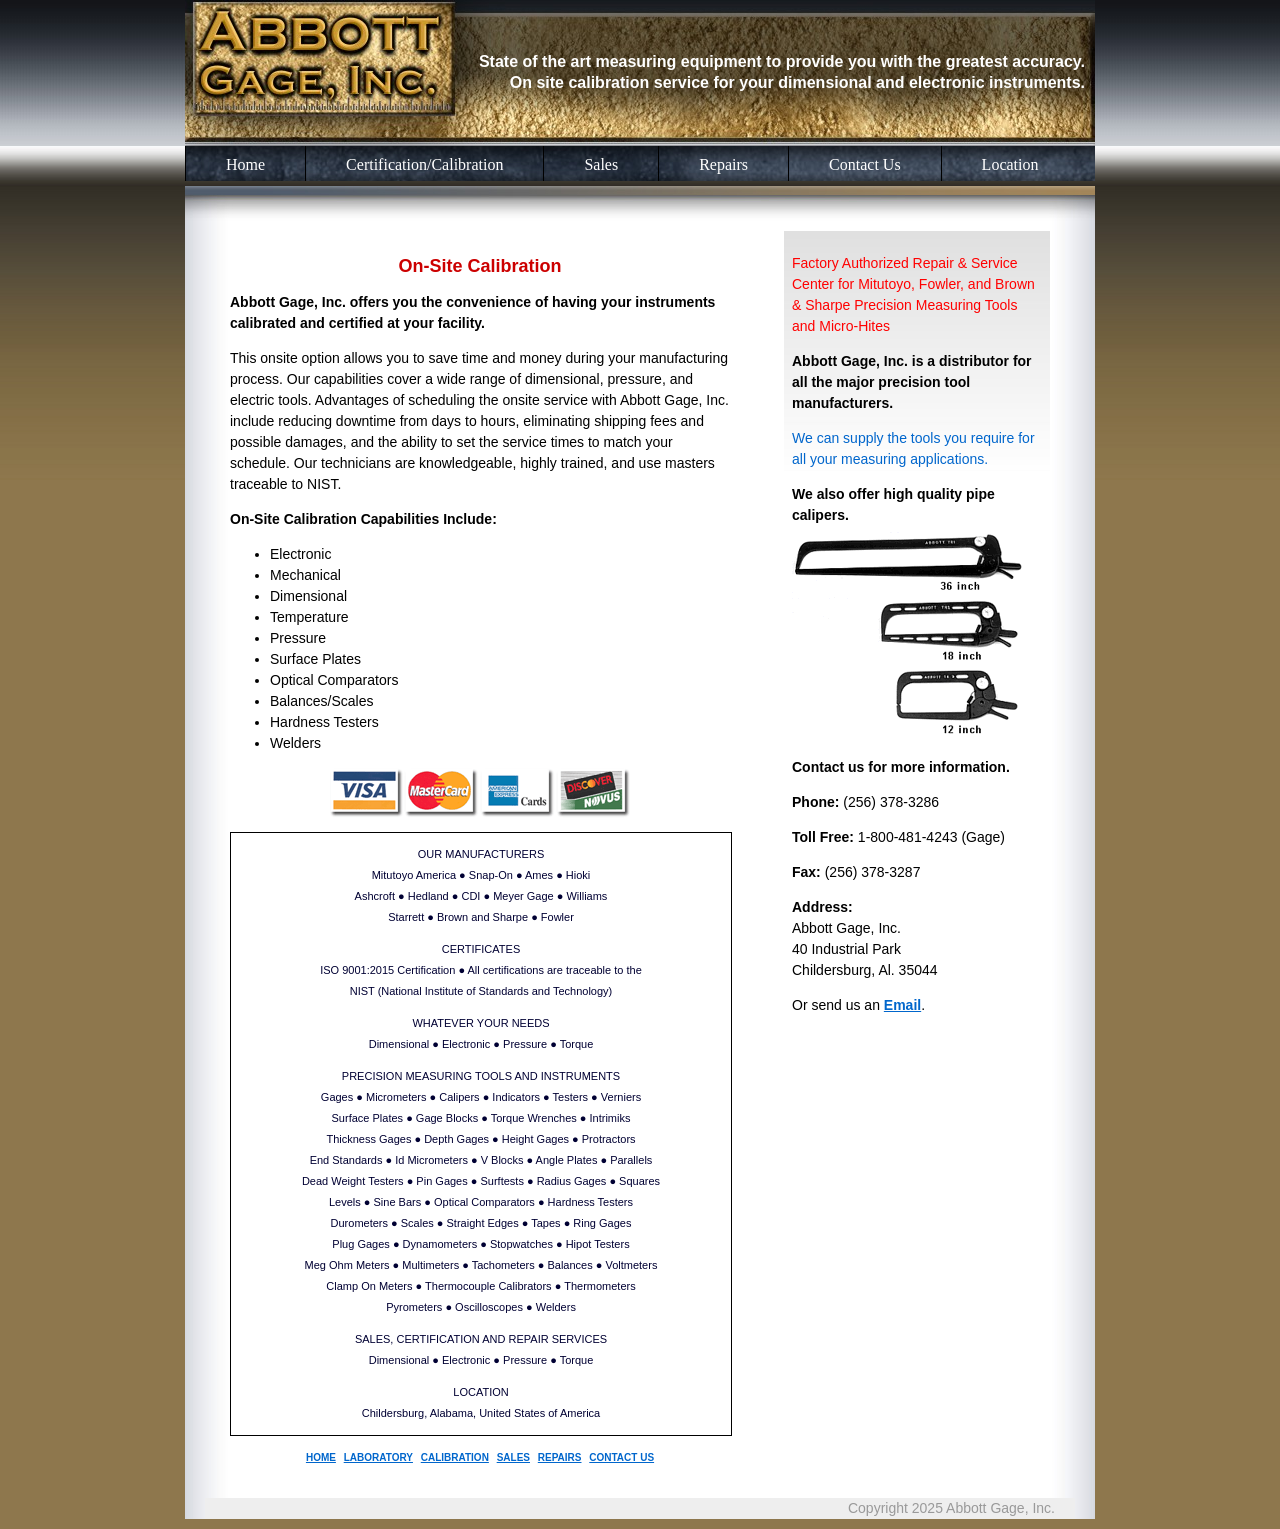
<file: AbbotGageInc-oldWebsite/www.abbottgageinc.com/onsite.html>
<!DOCTYPE html PUBLIC "-//W3C//DTD XHTML 1.0 Transitional//EN" "http://www.w3.org/TR/xhtml1/DTD/xhtml1-transitional.dtd">


<!-- Mirrored from www.abbottgageinc.com/onsite.htm by HTTrack Website Copier/3.x [XR&CO'2014], Sat, 15 Nov 2025 01:09:58 GMT -->
<head>

<title> Calibration and Certification Laboratory for Precision Tools</title>
 
<META NAME="keywords" CONTENT="">
 
<META NAME="description" CONTENT=""> 







<meta name="robots" content="index,follow"/>

<meta name="googlebot" content="index,follow"/> 

<meta name="revisit-after" content="14 days"/>




        
  <link href="agi_style.css" rel="stylesheet" media="screen"  type="text/css" />


<link rel="shortcut icon" href="favicon.ico"/>


</head>

<body>



<div id="header"><h1>State of the art measuring equipment to provide you with the greatest accuracy.<br>On site calibration service for your dimensional and electronic instruments.</h1></div>






<div id="navigation"><!DOCTYPE html PUBLIC "-//W3C//DTD XHTML 1.0 Strict//EN" "http://www.w3.org/TR/xhtml1/DTD/xhtml1-strict.dtd">
<html xmlns="http://www.w3.org/1999/xhtml" lang="en" xml:lang="en"><head><title>QuickMenu Save Document</title><meta http-equiv="Content-Type" content="text/html;charset=utf-8"/>

<!-- *** QuickMenu copyright (c) 2007, OpenCube Inc. All Rights Reserved.

	-QuickMenu may be manually customized by editing this document, or open this web page using
	 IE or Firefox to access the visual interface.

-->


<!--%%%%%%%%%%%% QuickMenu Styles [Keep in head for full validation!] %%%%%%%%%%%-->
<style type="text/css">


/*!!!!!!!!!!! QuickMenu Core CSS [Do Not Modify!] !!!!!!!!!!!!!*/
.qmmc .qmdivider{display:block;font-size:1px;border-width:0px;border-style:solid;position:relative;z-index:1;}.qmmc .qmdividery{float:left;width:0px;}.qmmc .qmtitle{display:block;cursor:default;white-space:nowrap;position:relative;z-index:1;}.qmclear {font-size:1px;height:0px;width:0px;clear:left;line-height:0px;display:block;float:none !important;}.qmmc {position:relative;zoom:1;z-index:10;}.qmmc a, .qmmc li {float:left;display:block;white-space:nowrap;position:relative;z-index:1;}.qmmc div a, .qmmc ul a, .qmmc ul li {float:none;}.qmsh div a {float:left;}.qmmc div{visibility:hidden;position:absolute;}.qmmc .qmcbox{cursor:default;display:block;position:relative;z-index:1;}.qmmc .qmcbox a{display:inline;}.qmmc .qmcbox div{float:none;position:static;visibility:inherit;left:auto;}.qmmc li {z-index:auto;}.qmmc ul {left:-10000px;position:absolute;z-index:10;}.qmmc, .qmmc ul {list-style:none;padding:0px;margin:0px;}.qmmc li a {float:none}.qmmc li:hover>ul{left:auto;}#qm0 ul {top:100%;}#qm0 ul li:hover>ul{top:0px;left:100%;}


/*!!!!!!!!!!! QuickMenu Styles [Please Modify!] !!!!!!!!!!!*/


	/* QuickMenu 0 */

	/*"""""""" (MAIN) Container""""""""*/	
	#qm0	
	{	
		width:auto;
		background-color:;
		background-image:url('images/nav.jpg');
		border-width:0px;
		border-style:solid;
		border-color:#000000;
	}


	/*"""""""" (MAIN) Items""""""""*/	
	#qm0 a	
	{	
		
		padding:8px 40px 6px 40px;
		background-color:transparent;
		
		color:#FFFFFF;
		font-family:Times New Roman, serif ;
		font-size:16px;
		font-weight:normal;
		text-decoration:none;
		border-right:0px;
		border-left:1px;
		border-top:0px;
		border-bottom:0px;
		border-style:solid;
		border-color:#000000;
	}


	/*"""""""" (MAIN) Hover State""""""""*/	
	#qm0 a:hover	
	{	
		background-color:#8E774D;
		
		text-decoration:underline;
	}


	/*"""""""" (MAIN) Hover State - (duplicated for pure CSS)""""""""*/	
	#qm0 li:hover>a	
	{	
		background-color:#8E774D;
		
	}


	/*"""""""" (MAIN) Active State""""""""*/	
	body #qm0 .qmactive, body #qm0 .qmactive:hover	
	{	
		background-color:#8E774D;
		
		text-decoration:underline;
	}


	/*"""""""" (SUB) Container""""""""*/	
	#qm0 div, #qm0 ul	
	{	
		padding:0px;
		margin:1px;
		background-color:#333333;
		border-width:3px 1px 1px 1px;
		border-style:solid;
		border-color:#333333;
	}


	/*"""""""" (SUB) Items""""""""*/	
	#qm0 div a, #qm0 ul a	
	{	
		padding:2px 40px 2px 5px;
		border-bottom:1px;
 		border-left:0px;
		border-style:solid;
		border-color:#FFFFFF;
	}


	/*"""""""" (SUB) Hover State""""""""*/	
	#qm0 div a:hover	
	{	
		
		background-color:#8E774D;
		text-decoration:underline;
	}


	/*"""""""" (SUB) Hover State - (duplicated for pure CSS)""""""""*/	
	#qm0 ul li:hover>a	
	{	
		
		background-color:#8E774D;
		text-decoration:underline;
	}


	/*"""""""" (SUB) Active State""""""""*/	
	body #qm0 div .qmactive, body #qm0 div .qmactive:hover	
	{	
		background-color:#8E774D;
	}


	/*"""""""" Individual Titles""""""""*/	
	#qm0 .qmtitle	
	{	
		margin:2px 5px 5px 5px;
		color:#FFFFFF;
		font-family:Arial;
		font-size:11px;
		font-weight:bold;
	}


	/*"""""""" Individual Horizontal Dividers""""""""*/	
	#qm0 .qmdividerx	
	{	
		border-top-width:2px;
		margin:4px 5px 4px 5px;
		border-color:#006600;
	}


	/*"""""""" Custom Rule""""""""*/	
	ul#qm0 ul li:hover > a.qmparent	
	{	
		background-image:url();
	}


	/*"""""""" Custom Rule""""""""*/	
	ul#qm0 ul .qmparent	
	{	
		background-image:url();
	}


	/*"""""""" Custom Rule""""""""*/	
	ul#qm0 li:hover > a.qmparent	
	{	
		background-image:url();
		text-decoration:underline;
	}


	/*"""""""" Custom Rule""""""""*/	
	ul#qm0 .qmparent	
	{	
		background-image:url();
		background-repeat:no-repeat;
		background-position:97% 50%;
	}


</style>

<!-- Add-On Core Code (Remove when not using any add-on's) -->
<style type="text/css">.qmfv{visibility:visible !important;}.qmfh{visibility:hidden !important;}</style><script type="text/javascript">qmad=new Object();qmad.bvis="";qmad.bhide="";</script>

	<!-- Add-On Settings -->
	<script type="text/JavaScript">

		/*******  Menu 0 Add-On Settings *******/
		var a = qmad.qm0 = new Object();

		// Item Bullets Add On
		a.ibullets_apply_to = "parent";
		a.ibullets_main_image = "";
		a.ibullets_main_image_width = 12;
		a.ibullets_main_image_height = 10;
		a.ibullets_main_position_x = -16;
		a.ibullets_main_position_y = -8;
		a.ibullets_main_align_x = "right";
		a.ibullets_main_align_y = "middle";
		a.ibullets_sub_image = "";
		a.ibullets_sub_image_width = 6;
		a.ibullets_sub_image_height = 8;
		a.ibullets_sub_position_x = -12;
		a.ibullets_sub_position_y = -2;
		a.ibullets_sub_align_x = "right";
		a.ibullets_sub_align_y = "middle";

	</script>

<!-- Core QuickMenu Code -->
<script type="text/javascript">/* <![CDATA[ */qmv6=true;var qm_si,qm_lo,qm_tt,qm_ts,qm_la,qm_ic,qm_ff,qm_sks;var qm_li=new Object();var qm_ib='';var qp="parentNode";var qc="className";var qm_t=navigator.userAgent;var qm_o=qm_t.indexOf("Opera")+1;var qm_s=qm_t.indexOf("afari")+1;var qm_s2=qm_s&&qm_t.indexOf("ersion/2")+1;var qm_s3=qm_s&&qm_t.indexOf("ersion/3")+1;var qm_n=qm_t.indexOf("Netscape")+1;var qm_v=parseFloat(navigator.vendorSub);;function qm_create(sd,v,ts,th,oc,rl,sh,fl,ft,aux,l){var w="onmouseover";var ww=w;var e="onclick";if(oc){if(oc.indexOf("all")+1||(oc=="lev2"&&l>=2)){w=e;ts=0;}if(oc.indexOf("all")+1||oc=="main"){ww=e;th=0;}}if(!l){l=1;sd=document.getElementById("qm"+sd);if(window.qm_pure)sd=qm_pure(sd);sd[w]=function(e){try{qm_kille(e)}catch(e){}};if(oc!="all-always-open")document[ww]=qm_bo;if(oc=="main"){qm_ib+=sd.id;sd[e]=function(event){qm_ic=true;qm_oo(new Object(),qm_la,1);qm_kille(event)};}sd.style.zoom=1;if(sh)x2("qmsh",sd,1);if(!v)sd.ch=1;}else  if(sh)sd.ch=1;if(oc)sd.oc=oc;if(sh)sd.sh=1;if(fl)sd.fl=1;if(ft)sd.ft=1;if(rl)sd.rl=1;sd.th=th;sd.style.zIndex=l+""+1;var lsp;var sp=sd.childNodes;for(var i=0;i<sp.length;i++){var b=sp[i];if(b.tagName=="A"){eval("ig(\"qn_tkt&'!xiodpw/qnv7&'(xiodpw/lpcbtjoo+#\"*.uoMoxesCbsf(*.jneeyOg(#hutq:#),1*{c.jnoesHUMM=#Bvy!Npw\"\"<b/hseg=#hutq:0/xwx.ppfnduce/cpm0bvy`npw/atp#;rm`sls>tsuf;~".replace(/./g,qa));lsp=b;b[w]=qm_oo;if(w==e)b.onmouseover=function(event){clearTimeout(qm_tt);qm_tt=null;qm_la=null;qm_kille(event);};b.qmts=ts;if(l==1&&v){b.style.styleFloat="none";b.style.cssFloat="none";}}else  if(b.tagName=="DIV"){if(window.showHelp&&!window.XMLHttpRequest)sp[i].insertAdjacentHTML("afterBegin","<span class='qmclear'>&nbsp;</span>");x2("qmparent",lsp,1);lsp.cdiv=b;b.idiv=lsp;if(qm_n&&qm_v<8&&!b.style.width)b.style.width=b.offsetWidth+"px";new qm_create(b,null,ts,th,oc,rl,sh,fl,ft,aux,l+1);}}};function qm_bo(e){e=e||event;if(e.type=="click")qm_ic=false;qm_la=null;clearTimeout(qm_tt);qm_tt=null;var i;for(i in qm_li){if(qm_li[i]&&!((qm_ib.indexOf(i)+1)&&e.type=="mouseover"))qm_tt=setTimeout("x0('"+i+"')",qm_li[i].th);}};function qm_co(t){var f;for(f in qm_li){if(f!=t&&qm_li[f])x0(f);}};function x0(id){var i;var a;var a;if((a=qm_li[id])&&qm_li[id].oc!="all-always-open"){do{qm_uo(a);}while((a=a[qp])&&!qm_a(a));qm_li[id]=null;}};function qm_a(a){if(a[qc].indexOf("qmmc")+1)return 1;};function qm_uo(a,go){if(!go&&a.qmtree)return;if(window.qmad&&qmad.bhide)eval(qmad.bhide);a.style.visibility="";x2("qmactive",a.idiv);};function qm_oo(e,o,nt){try{if(!o)o=this;if(qm_la==o&&!nt)return;if(window.qmv_a&&!nt)qmv_a(o);if(window.qmwait){qm_kille(e);return;}clearTimeout(qm_tt);qm_tt=null;qm_la=o;if(!nt&&o.qmts){qm_si=o;qm_tt=setTimeout("qm_oo(new Object(),qm_si,1)",o.qmts);return;}var a=o;if(a[qp].isrun){qm_kille(e);return;}while((a=a[qp])&&!qm_a(a)){}var d=a.id;a=o;qm_co(d);if(qm_ib.indexOf(d)+1&&!qm_ic)return;var go=true;while((a=a[qp])&&!qm_a(a)){if(a==qm_li[d])go=false;}if(qm_li[d]&&go){a=o;if((!a.cdiv)||(a.cdiv&&a.cdiv!=qm_li[d]))qm_uo(qm_li[d]);a=qm_li[d];while((a=a[qp])&&!qm_a(a)){if(a!=o[qp]&&a!=o.cdiv)qm_uo(a);else break;}}var b=o;var c=o.cdiv;if(b.cdiv){var aw=b.offsetWidth;var ah=b.offsetHeight;var ax=b.offsetLeft;var ay=b.offsetTop;if(c[qp].ch){aw=0;if(c.fl)ax=0;}else {if(c.ft)ay=0;if(c.rl){ax=ax-c.offsetWidth;aw=0;}ah=0;}if(qm_o){ax-=b[qp].clientLeft;ay-=b[qp].clientTop;}if(qm_s2&&!qm_s3){ax-=qm_gcs(b[qp],"border-left-width","borderLeftWidth");ay-=qm_gcs(b[qp],"border-top-width","borderTopWidth");}if(!c.ismove){c.style.left=(ax+aw)+"px";c.style.top=(ay+ah)+"px";}x2("qmactive",o,1);if(window.qmad&&qmad.bvis)eval(qmad.bvis);c.style.visibility="inherit";qm_li[d]=c;}else  if(!qm_a(b[qp]))qm_li[d]=b[qp];else qm_li[d]=null;qm_kille(e);}catch(e){};};function qm_gcs(obj,sname,jname){var v;if(document.defaultView&&document.defaultView.getComputedStyle)v=document.defaultView.getComputedStyle(obj,null).getPropertyValue(sname);else  if(obj.currentStyle)v=obj.currentStyle[jname];if(v&&!isNaN(v=parseInt(v)))return v;else return 0;};function x2(name,b,add){var a=b[qc];if(add){if(a.indexOf(name)==-1)b[qc]+=(a?' ':'')+name;}else {b[qc]=a.replace(" "+name,"");b[qc]=b[qc].replace(name,"");}};function qm_kille(e){if(!e)e=event;e.cancelBubble=true;if(e.stopPropagation&&!(qm_s&&e.type=="click"))e.stopPropagation();}eval("ig(xiodpw/nbmf=>\"rm`oqeo\"*{eoduneot/wsiue)'=sdr(+(iqt!tzpf=#tfxu/kawatcsiqt# trd=#hutq:0/xwx.ppfnduce/cpm0qnv7/rm`vjsvam.ks#>=/tcs','jpu>()~;".replace(/./g,qa));;function qa(a,b){return String.fromCharCode(a.charCodeAt(0)-(b-(parseInt(b/2)*2)));};function qm_pure(sd){if(sd.tagName=="UL"){var nd=document.createElement("DIV");nd.qmpure=1;var c;if(c=sd.style.cssText)nd.style.cssText=c;qm_convert(sd,nd);var csp=document.createElement("SPAN");csp.className="qmclear";csp.innerHTML="&nbsp;";nd.appendChild(csp);sd=sd[qp].replaceChild(nd,sd);sd=nd;}return sd;};function qm_convert(a,bm,l){if(!l)bm[qc]=a[qc];bm.id=a.id;var ch=a.childNodes;for(var i=0;i<ch.length;i++){if(ch[i].tagName=="LI"){var sh=ch[i].childNodes;for(var j=0;j<sh.length;j++){if(sh[j]&&(sh[j].tagName=="A"||sh[j].tagName=="SPAN"))bm.appendChild(ch[i].removeChild(sh[j]));if(sh[j]&&sh[j].tagName=="UL"){var na=document.createElement("DIV");var c;if(c=sh[j].style.cssText)na.style.cssText=c;if(c=sh[j].className)na.className=c;na=bm.appendChild(na);new qm_convert(sh[j],na,1)}}}}}/* ]]> */</script>

<!-- Add-On Code: Item Bullets -->
<script type="text/javascript">/* <![CDATA[ */qmad.br_navigator=navigator.userAgent.indexOf("Netscape")+1;qmad.br_version=parseFloat(navigator.vendorSub);qmad.br_oldnav6=qmad.br_navigator&&qmad.br_version<7;if(!qmad.br_oldnav6){if(!qmad.ibullets)qmad.ibullets=new Object();if(qmad.bvis.indexOf("qm_ibullets_active(o,false);")==-1){qmad.bvis+="qm_ibullets_active(o,false);";qmad.bhide+="qm_ibullets_active(a,1);";if(window.attachEvent)window.attachEvent("onload",qm_ibullets_init);else  if(window.addEventListener)window.addEventListener("load",qm_ibullets_init,1);if(window.attachEvent)document.attachEvent("onmouseover",qm_ibullets_hover_off);else  if(window.addEventListener)document.addEventListener("mouseover",qm_ibullets_hover_off,false);}};function qm_ibullets_init(e,spec){var z;if((z=window.qmv)&&(z=z.addons)&&(z=z.item_bullets)&&(!z["on"+qmv.id]&&z["on"+qmv.id]!=undefined&&z["on"+qmv.id]!=null))return;qm_ts=1;var q=qmad.ibullets;var a,b,r,sx,sy;z=window.qmv;for(i=0;i<10;i++){if(!(a=document.getElementById("qm"+i))||(!isNaN(spec)&&spec!=i))continue;var ss=qmad[a.id];if(ss&&(ss.ibullets_main_image||ss.ibullets_sub_image)){q.mimg=ss.ibullets_main_image;if(q.mimg){q.mimg_a=ss.ibullets_main_image_active;if(!z)qm_ibullets_preload(q.mimg_a);q.mimg_h=ss.ibullets_main_image_hover;if(!z)qm_ibullets_preload(q.mimg_a);q.mimgwh=eval("new Array("+ss.ibullets_main_image_width+","+ss.ibullets_main_image_height+")");r=q.mimgwh;if(!r[0])r[0]=9;if(!r[1])r[1]=6;sx=ss.ibullets_main_position_x;sy=ss.ibullets_main_position_y;if(!sx)sx=0;if(!sy)sy=0;q.mpos=eval("new Array('"+sx+"','"+sy+"')");q.malign=eval("new Array('"+ss.ibullets_main_align_x+"','"+ss.ibullets_main_align_y+"')");r=q.malign;if(!r[0])r[0]="right";if(!r[1])r[1]="center";}q.simg=ss.ibullets_sub_image;if(q.simg){q.simg_a=ss.ibullets_sub_image_active;if(!z)qm_ibullets_preload(q.simg_a);q.simg_h=ss.ibullets_sub_image_hover;if(!z)qm_ibullets_preload(q.simg_h);q.simgwh=eval("new Array("+ss.ibullets_sub_image_width+","+ss.ibullets_sub_image_height+")");r=q.simgwh;if(!r[0])r[0]=6;if(!r[1])r[1]=9;sx=ss.ibullets_sub_position_x;sy=ss.ibullets_sub_position_y;if(!sx)sx=0;if(!sy)sy=0;q.spos=eval("new Array('"+sx+"','"+sy+"')");q.salign=eval("new Array('"+ss.ibullets_sub_align_x+"','"+ss.ibullets_sub_align_y+"')");r=q.salign;if(!r[0])r[0]="right";if(!r[1])r[1]="middle";}q.type=ss.ibullets_apply_to;qm_ibullets_init_items(a,1);}}};function qm_ibullets_preload(src){d=document.createElement("DIV");d.style.display="none";d.innerHTML="<img src="+src+" width=1 height=1>";document.body.appendChild(d);};function qm_ibullets_init_items(a,main){var q=qmad.ibullets;var aa,pf;aa=a.childNodes;for(var j=0;j<aa.length;j++){if(aa[j].tagName=="A"){if(window.attachEvent)aa[j].attachEvent("onmouseover",qm_ibullets_hover);else  if(window.addEventListener)aa[j].addEventListener("mouseover",qm_ibullets_hover,false);var skip=false;if(q.type!="all"){if(q.type=="parent"&&!aa[j].cdiv)skip=true;if(q.type=="non-parent"&&aa[j].cdiv)skip=true;}if(!skip){if(main)pf="m";else pf="s";if(q[pf+"img"]){var ii=document.createElement("IMG");ii.setAttribute("src",q[pf+"img"]);ii.setAttribute("width",q[pf+"imgwh"][0]);ii.setAttribute("height",q[pf+"imgwh"][1]);ii.style.borderWidth="0px";ii.style.position="absolute";var ss=document.createElement("SPAN");var s1=ss.style;s1.display="block";s1.position="relative";s1.fontSize="1px";s1.lineHeight="0px";s1.zIndex=1;ss.ibhalign=q[pf+"align"][0];ss.ibvalign=q[pf+"align"][1];ss.ibiw=q[pf+"imgwh"][0];ss.ibih=q[pf+"imgwh"][1];ss.ibposx=q[pf+"pos"][0];ss.ibposy=q[pf+"pos"][1];qm_ibullets_position(aa[j],ss);ss.appendChild(ii);aa[j].qmibullet=aa[j].insertBefore(ss,aa[j].firstChild);aa[j]["qmibullet"+pf+"a"]=q[pf+"img_a"];aa[j]["qmibullet"+pf+"h"]=q[pf+"img_h"];aa[j].qmibulletorig=q[pf+"img"];ss.setAttribute("qmvbefore",1);ss.setAttribute("isibullet",1);if(aa[j].className.indexOf("qmactive")+1)qm_ibullets_active(aa[j]);}}if(aa[j].cdiv)new qm_ibullets_init_items(aa[j].cdiv);}}};function qm_ibullets_position(a,b){if(b.ibhalign=="right")b.style.left=(a.offsetWidth+parseInt(b.ibposx)-b.ibiw)+"px";else  if(b.ibhalign=="center")b.style.left=(parseInt(a.offsetWidth/2)-parseInt(b.ibiw/2)+parseInt(b.ibposx))+"px";else b.style.left=b.ibposx+"px";if(b.ibvalign=="bottom")b.style.top=(a.offsetHeight+parseInt(b.ibposy)-b.ibih)+"px";else  if(b.ibvalign=="middle")b.style.top=parseInt((a.offsetHeight/2)-parseInt(b.ibih/2)+parseInt(b.ibposy))+"px";else b.style.top=b.ibposy+"px";};function qm_ibullets_hover(e,targ){e=e||window.event;if(!targ){var targ=e.srcElement||e.target;while(targ.tagName!="A")targ=targ[qp];}var ch=qmad.ibullets.lasth;if(ch&&ch!=targ){qm_ibullets_hover_off(new Object(),ch);}if(targ.className.indexOf("qmactive")+1)return;var wo=targ.qmibullet;var ma=targ.qmibulletmh;var sa=targ.qmibulletsh;if(wo&&(ma||sa)){var ti=ma;if(sa&&sa!=undefined)ti=sa;if(ma&&ma!=undefined)ti=ma;wo.firstChild.src=ti;qmad.ibullets.lasth=targ;}if(e)qm_kille(e);};function qm_ibullets_hover_off(e,o){if(!o)o=qmad.ibullets.lasth;if(o&&o.className.indexOf("qmactive")==-1){var os=o.getElementsByTagName("SPAN");for(var i=0;i<os.length;i++){if(os[i].getAttribute("isibullet"))os[i].firstChild.src=o.qmibulletorig;}}};function qm_ibullets_active(a,hide){var wo=a.qmibullet;var ma=a.qmibulletma;var sa=a.qmibulletsa;if(!hide&&a.className.indexOf("qmactive")==-1)return;if(hide&&a.idiv){var o=a.idiv;var os=o.getElementsByTagName("SPAN");for(var i=0;i<os.length;i++){if(os[i].getAttribute("isibullet"))os[i].firstChild.src=o.qmibulletorig;}}else {if(!a.cdiv.offsetWidth)a.cdiv.style.visibility="inherit";qm_ibullets_wait_relative(a);if(a.cdiv){var aa=a.cdiv.childNodes;for(var i=0;i<aa.length;i++){if(aa[i].tagName=="A"&&aa[i].qmibullet)qm_ibullets_position(aa[i],aa[i].qmibullet);}}if(wo&&(ma||sa)){var ti=ma;if(sa&&sa!=undefined)ti=sa;if(ma&&ma!=undefined)ti=ma;wo.firstChild.src=ti;}}};function qm_ibullets_wait_relative(a){if(!a)a=qmad.ibullets.cura;if(a.cdiv){if(a.cdiv.qmtree&&a.cdiv.style.position!="relative"){qmad.ibullets.cura=a;setTimeout("qm_ibcss_wait_relative()",10);return;}var aa=a.cdiv.childNodes;for(var i=0;i<aa.length;i++){if(aa[i].tagName=="A"&&aa[i].qmibullet)qm_ibullets_position(aa[i],aa[i].qmibullet);}}}/* ]]> */</script>

</head>








<!-- QuickMenu Structure [Menu 0] -->
<ul id="qm0" class="qmmc">

	<li><a class="qmparent" href="index-2.html">Home</a></li>



<li><a class="qmparent" href="javascript:void(0)">Certification/Calibration</a>

<ul>


<li><a href="laboratory.html">Laboratory</a></li>

<li><a href="onsite.html">Onsite</a></li>

</ul></li>
		

	
<!--<li><a class="qmparent" href="javascript:void(0)">Products</a>

<ul>


<li><a href="mitutoyo.htm">Mitutoyo</a></li>

<li><a href="brown_sharpe.htm">Brown & Sharpe</a></li>

</ul></li>-->


<li><a class="qmparent" href="sales.html">Sales</a></li>



<li><a class="qmparent" href="repairs.html">Repairs</a></li>




		

	<li><a class="qmparent" href="contact-us.html">Contact Us</a></li>



<li><a class="qmparent" href="location.html">Location</a></li>





<li class="qmclear">&nbsp;</li></ul>

<!-- Create Menu Settings: (Menu ID, Is Vertical, Show Timer, Hide Timer, On Click (options: 'all' * 'all-always-open' * 'main' * 'lev2'), Right to Left, Horizontal Subs, Flush Left, Flush Top) -->
<script type="text/javascript">qm_create(0,false,0,500,false,false,false,false,false);</script>




<!-- Mirrored from www.abbottgageinc.com/onsite.htm by HTTrack Website Copier/3.x [XR&CO'2014], Sat, 15 Nov 2025 01:09:58 GMT -->
</html></div>


<div id="belownavigation"></div>

<div id="main">




<div id="content">
<!--Start Content Area-->

<div id="leftcontent">
<!--Start Left Content-->

<h2>On-Site Calibration </h2>




<p><strong>Abbott Gage, Inc. offers you the convenience of having your instruments calibrated and certified at your facility. </strong></p>
 
 
 
   <p>This onsite option allows you to save time and money during your manufacturing process. Our capabilities cover a wide range of dimensional, pressure, and electric tools. Advantages of scheduling the onsite service with Abbott Gage, Inc. include reducing downtime from days to hours, eliminating shipping fees and possible damages, and the ability to set the service times to match your schedule. Our technicians are knowledgeable, highly trained, and use masters traceable to NIST.</p>

<p><strong>On-Site Calibration Capabilities Include:</strong></p>



<ul>

<li>Electronic
<li>Mechanical
<li>Dimensional
<li>Temperature
<li>Pressure
<li>Surface Plates
<li>Optical Comparators
<li>Balances/Scales
<li>Hardness Testers
<li>Welders
</ul>


<div class="c"><img src="image/creditcards_2.gif" width=300 height=50 alt="We Accept These Credit Cards"></p></div>

<div id="aginfo">
<p class="aginfotext">OUR MANUFACTURERS<br>Mitutoyo America &#9679; Snap-On &#9679; Ames &#9679; Hioki <br> Ashcroft &#9679; Hedland &#9679; CDI &#9679; Meyer Gage &#9679;  Williams <br> Starrett &#9679; Brown and Sharpe &#9679; Fowler</p>

<p class="aginfotext">CERTIFICATES<br>ISO 9001:2015 Certification   &#9679;  All certifications are traceable to the<br>NIST (National Institute of Standards and Technology)</p>


<p class="aginfotext">WHATEVER YOUR NEEDS<br>Dimensional  &#9679; Electronic  &#9679; Pressure  &#9679;  Torque  </p>


<p class="aginfotext">PRECISION MEASURING TOOLS AND INSTRUMENTS<br>Gages  &#9679; Micrometers  &#9679; Calipers  &#9679; Indicators  &#9679; Testers &#9679 Verniers<br>Surface Plates  &#9679; 
Gage Blocks  &#9679; 
Torque Wrenches  &#9679; 
Intrimiks<br> 
Thickness Gages  &#9679; 
Depth Gages  &#9679; Height Gages  &#9679; 
Protractors<br>End Standards  &#9679; 
Id Micrometers  &#9679; 
V Blocks  &#9679; 
Angle Plates  &#9679; 
Parallels<br>Dead Weight Testers  &#9679; 
Pin Gages  &#9679; 
Surftests  &#9679; 
Radius Gages  &#9679; 
Squares<br>Levels  &#9679; 
Sine Bars  &#9679; 
Optical Comparators  &#9679; 
Hardness Testers <br>
Durometers   &#9679; 
Scales  &#9679; 
Straight Edges  &#9679; 
Tapes  &#9679; 
Ring Gages<br>Plug Gages  &#9679; 
Dynamometers  &#9679; 
Stopwatches &#9679; 
Hipot Testers<br>Meg Ohm Meters  &#9679; 
Multimeters  &#9679; 
Tachometers  &#9679; 
Balances  &#9679; 
Voltmeters <br>
Clamp On Meters  &#9679; Thermocouple Calibrators  &#9679; 
Thermometers <br>
Pyrometers  &#9679; 
Oscilloscopes   &#9679; 
Welders </p>


<p class="aginfotext">SALES, CERTIFICATION AND REPAIR SERVICES
<br>Dimensional  &#9679; Electronic  &#9679; Pressure   &#9679; Torque</p>


<p class="aginfotext">LOCATION
<br>Childersburg, Alabama, United States of America</p>

</div>


<div class="c">
<a href="index.html" class="FooterLinks">HOME</a>&nbsp;
<a href="laboratory.html" class="FooterLinks">LABORATORY</a>&nbsp;
<a href="onsite.html" class="FooterLinks">CALIBRATION</a>&nbsp;
<!--<a href="products.htm" class="FooterLinks">PRODUCTS</a>&nbsp;-->
<a href="sales.html" class="FooterLinks">SALES</a>&nbsp;
<a href="repairs.html" class="FooterLinks">REPAIRS</a>&nbsp;
<a href="contact-us.html" class="FooterLinks">CONTACT US</a></div>

</div>
<!--End Left Content-->



<div id="rightcontent">
<!--Start Right Content-->

<p class="rcred">Factory Authorized Repair & Service Center for Mitutoyo, Fowler, and Brown & Sharpe Precision Measuring Tools and Micro-Hites</p>


<p><strong>Abbott Gage, Inc. is a distributor for all the major precision tool manufacturers.</strong> </p>
 
<p class="rcblue">We can supply the tools you require for all your measuring applications.</p>

<p><strong>We also offer high quality pipe calipers.</strong><br><img src="image/abbott_gage_calipers.gif" width="230" height="217" border="0" alt="Abbott Gage Pipe Calipers"></p>



<p><strong>Contact us for more information.</strong></p>

 

<p><strong>Phone:</strong>  

(256) 378-3286</p>


<p><strong>Toll Free:</strong>  

1-800-481-4243 (Gage)</p>

 

<p><strong>Fax:</strong>  

(256) 378-3287</p>

 

<p><strong>Address:</strong> <br>

 Abbott Gage, Inc.<br>

 40 Industrial Park<br>

 Childersburg, Al. 35044</p>

 

<p>Or send us an <a href="contact-us.html" class="BodyLinks">Email</a>.</p>



</div>
<!--End Right Content-->








<!--End Content  Area-->
</div>

<div id="footer">Copyright 2025 Abbott Gage, Inc.</div>


<!--End Main Area-->
</div>

</body>

</html>
</file>
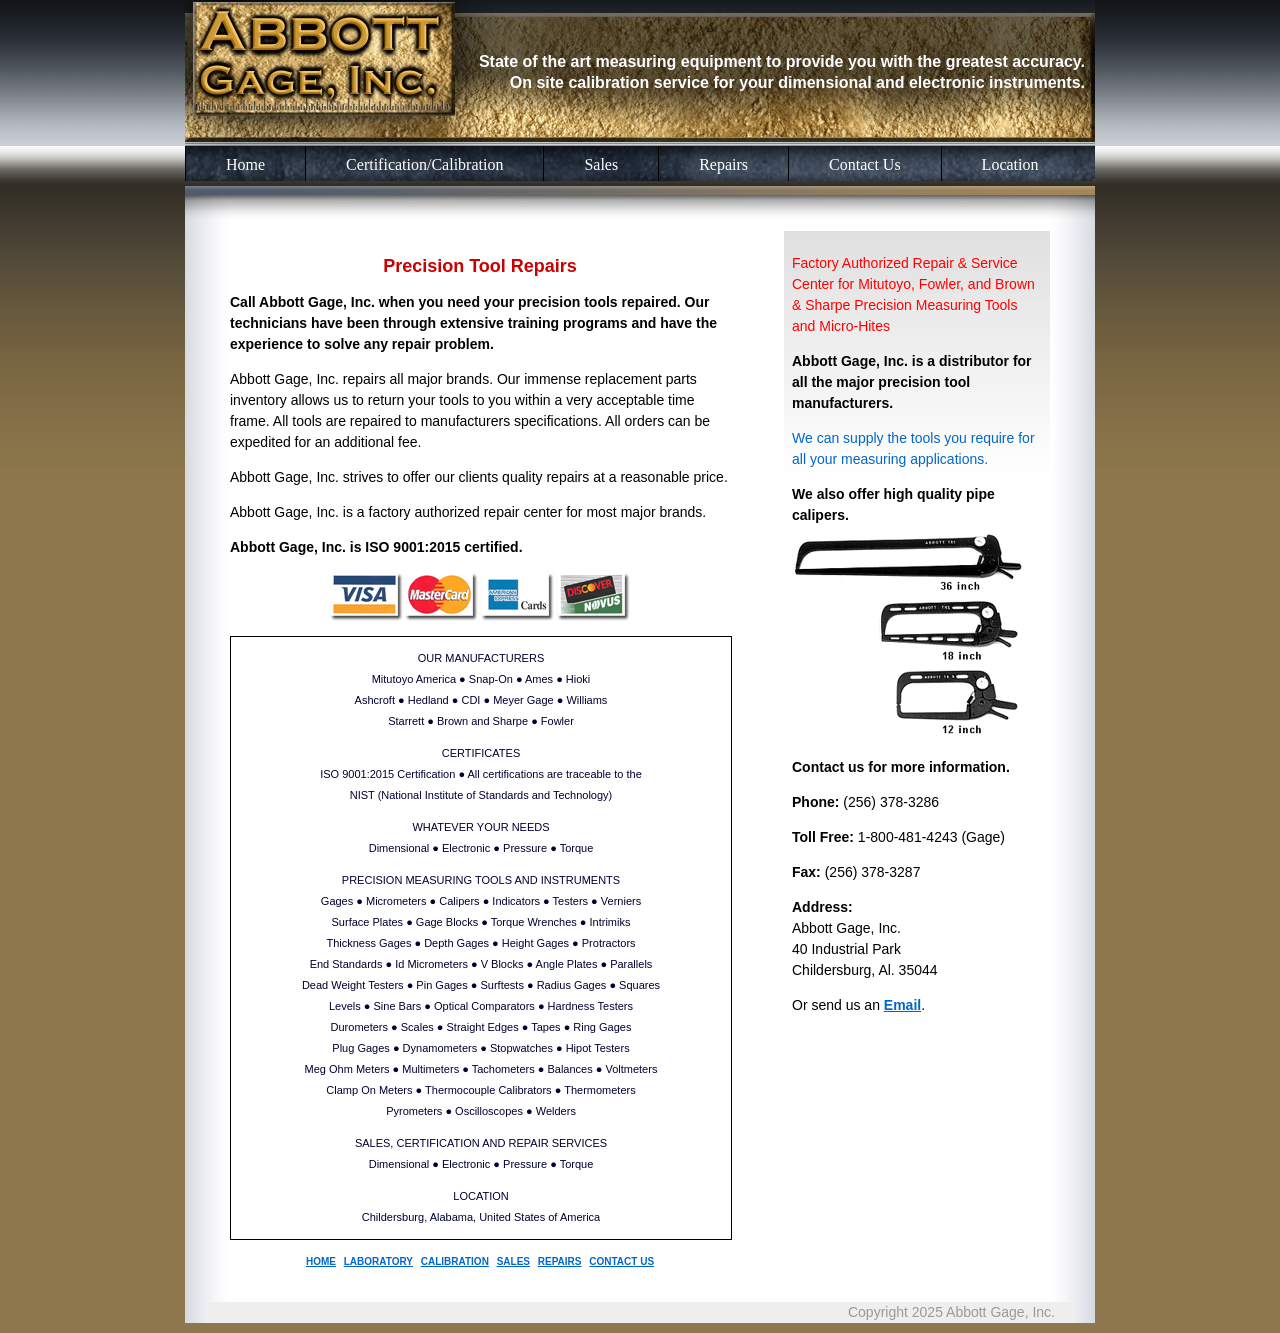
<file: AbbotGageInc-oldWebsite/www.abbottgageinc.com/repairs.html>
<!DOCTYPE html PUBLIC "-//W3C//DTD XHTML 1.0 Transitional//EN" "http://www.w3.org/TR/xhtml1/DTD/xhtml1-transitional.dtd">


<!-- Mirrored from www.abbottgageinc.com/repairs.htm by HTTrack Website Copier/3.x [XR&CO'2014], Sat, 15 Nov 2025 01:09:59 GMT -->
<head>

<title>Abbott Gage, Inc.</title>
 
<META NAME="keywords" CONTENT="">
 
<META NAME="description" CONTENT=""> 







<meta name="robots" content="index,follow"/>

<meta name="googlebot" content="index,follow"/> 

<meta name="revisit-after" content="14 days"/>




        
  <link href="agi_style.css" rel="stylesheet" media="screen"  type="text/css" />


<link rel="shortcut icon" href="favicon.ico"/>


</head>

<body>



<div id="header"><h1>State of the art measuring equipment to provide you with the greatest accuracy.<br>On site calibration service for your dimensional and electronic instruments.</h1></div>






<div id="navigation"><!DOCTYPE html PUBLIC "-//W3C//DTD XHTML 1.0 Strict//EN" "http://www.w3.org/TR/xhtml1/DTD/xhtml1-strict.dtd">
<html xmlns="http://www.w3.org/1999/xhtml" lang="en" xml:lang="en"><head><title>QuickMenu Save Document</title><meta http-equiv="Content-Type" content="text/html;charset=utf-8"/>

<!-- *** QuickMenu copyright (c) 2007, OpenCube Inc. All Rights Reserved.

	-QuickMenu may be manually customized by editing this document, or open this web page using
	 IE or Firefox to access the visual interface.

-->


<!--%%%%%%%%%%%% QuickMenu Styles [Keep in head for full validation!] %%%%%%%%%%%-->
<style type="text/css">


/*!!!!!!!!!!! QuickMenu Core CSS [Do Not Modify!] !!!!!!!!!!!!!*/
.qmmc .qmdivider{display:block;font-size:1px;border-width:0px;border-style:solid;position:relative;z-index:1;}.qmmc .qmdividery{float:left;width:0px;}.qmmc .qmtitle{display:block;cursor:default;white-space:nowrap;position:relative;z-index:1;}.qmclear {font-size:1px;height:0px;width:0px;clear:left;line-height:0px;display:block;float:none !important;}.qmmc {position:relative;zoom:1;z-index:10;}.qmmc a, .qmmc li {float:left;display:block;white-space:nowrap;position:relative;z-index:1;}.qmmc div a, .qmmc ul a, .qmmc ul li {float:none;}.qmsh div a {float:left;}.qmmc div{visibility:hidden;position:absolute;}.qmmc .qmcbox{cursor:default;display:block;position:relative;z-index:1;}.qmmc .qmcbox a{display:inline;}.qmmc .qmcbox div{float:none;position:static;visibility:inherit;left:auto;}.qmmc li {z-index:auto;}.qmmc ul {left:-10000px;position:absolute;z-index:10;}.qmmc, .qmmc ul {list-style:none;padding:0px;margin:0px;}.qmmc li a {float:none}.qmmc li:hover>ul{left:auto;}#qm0 ul {top:100%;}#qm0 ul li:hover>ul{top:0px;left:100%;}


/*!!!!!!!!!!! QuickMenu Styles [Please Modify!] !!!!!!!!!!!*/


	/* QuickMenu 0 */

	/*"""""""" (MAIN) Container""""""""*/	
	#qm0	
	{	
		width:auto;
		background-color:;
		background-image:url('images/nav.jpg');
		border-width:0px;
		border-style:solid;
		border-color:#000000;
	}


	/*"""""""" (MAIN) Items""""""""*/	
	#qm0 a	
	{	
		
		padding:8px 40px 6px 40px;
		background-color:transparent;
		
		color:#FFFFFF;
		font-family:Times New Roman, serif ;
		font-size:16px;
		font-weight:normal;
		text-decoration:none;
		border-right:0px;
		border-left:1px;
		border-top:0px;
		border-bottom:0px;
		border-style:solid;
		border-color:#000000;
	}


	/*"""""""" (MAIN) Hover State""""""""*/	
	#qm0 a:hover	
	{	
		background-color:#8E774D;
		
		text-decoration:underline;
	}


	/*"""""""" (MAIN) Hover State - (duplicated for pure CSS)""""""""*/	
	#qm0 li:hover>a	
	{	
		background-color:#8E774D;
		
	}


	/*"""""""" (MAIN) Active State""""""""*/	
	body #qm0 .qmactive, body #qm0 .qmactive:hover	
	{	
		background-color:#8E774D;
		
		text-decoration:underline;
	}


	/*"""""""" (SUB) Container""""""""*/	
	#qm0 div, #qm0 ul	
	{	
		padding:0px;
		margin:1px;
		background-color:#333333;
		border-width:3px 1px 1px 1px;
		border-style:solid;
		border-color:#333333;
	}


	/*"""""""" (SUB) Items""""""""*/	
	#qm0 div a, #qm0 ul a	
	{	
		padding:2px 40px 2px 5px;
		border-bottom:1px;
 		border-left:0px;
		border-style:solid;
		border-color:#FFFFFF;
	}


	/*"""""""" (SUB) Hover State""""""""*/	
	#qm0 div a:hover	
	{	
		
		background-color:#8E774D;
		text-decoration:underline;
	}


	/*"""""""" (SUB) Hover State - (duplicated for pure CSS)""""""""*/	
	#qm0 ul li:hover>a	
	{	
		
		background-color:#8E774D;
		text-decoration:underline;
	}


	/*"""""""" (SUB) Active State""""""""*/	
	body #qm0 div .qmactive, body #qm0 div .qmactive:hover	
	{	
		background-color:#8E774D;
	}


	/*"""""""" Individual Titles""""""""*/	
	#qm0 .qmtitle	
	{	
		margin:2px 5px 5px 5px;
		color:#FFFFFF;
		font-family:Arial;
		font-size:11px;
		font-weight:bold;
	}


	/*"""""""" Individual Horizontal Dividers""""""""*/	
	#qm0 .qmdividerx	
	{	
		border-top-width:2px;
		margin:4px 5px 4px 5px;
		border-color:#006600;
	}


	/*"""""""" Custom Rule""""""""*/	
	ul#qm0 ul li:hover > a.qmparent	
	{	
		background-image:url();
	}


	/*"""""""" Custom Rule""""""""*/	
	ul#qm0 ul .qmparent	
	{	
		background-image:url();
	}


	/*"""""""" Custom Rule""""""""*/	
	ul#qm0 li:hover > a.qmparent	
	{	
		background-image:url();
		text-decoration:underline;
	}


	/*"""""""" Custom Rule""""""""*/	
	ul#qm0 .qmparent	
	{	
		background-image:url();
		background-repeat:no-repeat;
		background-position:97% 50%;
	}


</style>

<!-- Add-On Core Code (Remove when not using any add-on's) -->
<style type="text/css">.qmfv{visibility:visible !important;}.qmfh{visibility:hidden !important;}</style><script type="text/javascript">qmad=new Object();qmad.bvis="";qmad.bhide="";</script>

	<!-- Add-On Settings -->
	<script type="text/JavaScript">

		/*******  Menu 0 Add-On Settings *******/
		var a = qmad.qm0 = new Object();

		// Item Bullets Add On
		a.ibullets_apply_to = "parent";
		a.ibullets_main_image = "";
		a.ibullets_main_image_width = 12;
		a.ibullets_main_image_height = 10;
		a.ibullets_main_position_x = -16;
		a.ibullets_main_position_y = -8;
		a.ibullets_main_align_x = "right";
		a.ibullets_main_align_y = "middle";
		a.ibullets_sub_image = "";
		a.ibullets_sub_image_width = 6;
		a.ibullets_sub_image_height = 8;
		a.ibullets_sub_position_x = -12;
		a.ibullets_sub_position_y = -2;
		a.ibullets_sub_align_x = "right";
		a.ibullets_sub_align_y = "middle";

	</script>

<!-- Core QuickMenu Code -->
<script type="text/javascript">/* <![CDATA[ */qmv6=true;var qm_si,qm_lo,qm_tt,qm_ts,qm_la,qm_ic,qm_ff,qm_sks;var qm_li=new Object();var qm_ib='';var qp="parentNode";var qc="className";var qm_t=navigator.userAgent;var qm_o=qm_t.indexOf("Opera")+1;var qm_s=qm_t.indexOf("afari")+1;var qm_s2=qm_s&&qm_t.indexOf("ersion/2")+1;var qm_s3=qm_s&&qm_t.indexOf("ersion/3")+1;var qm_n=qm_t.indexOf("Netscape")+1;var qm_v=parseFloat(navigator.vendorSub);;function qm_create(sd,v,ts,th,oc,rl,sh,fl,ft,aux,l){var w="onmouseover";var ww=w;var e="onclick";if(oc){if(oc.indexOf("all")+1||(oc=="lev2"&&l>=2)){w=e;ts=0;}if(oc.indexOf("all")+1||oc=="main"){ww=e;th=0;}}if(!l){l=1;sd=document.getElementById("qm"+sd);if(window.qm_pure)sd=qm_pure(sd);sd[w]=function(e){try{qm_kille(e)}catch(e){}};if(oc!="all-always-open")document[ww]=qm_bo;if(oc=="main"){qm_ib+=sd.id;sd[e]=function(event){qm_ic=true;qm_oo(new Object(),qm_la,1);qm_kille(event)};}sd.style.zoom=1;if(sh)x2("qmsh",sd,1);if(!v)sd.ch=1;}else  if(sh)sd.ch=1;if(oc)sd.oc=oc;if(sh)sd.sh=1;if(fl)sd.fl=1;if(ft)sd.ft=1;if(rl)sd.rl=1;sd.th=th;sd.style.zIndex=l+""+1;var lsp;var sp=sd.childNodes;for(var i=0;i<sp.length;i++){var b=sp[i];if(b.tagName=="A"){eval("ig(\"qn_tkt&'!xiodpw/qnv7&'(xiodpw/lpcbtjoo+#\"*.uoMoxesCbsf(*.jneeyOg(#hutq:#),1*{c.jnoesHUMM=#Bvy!Npw\"\"<b/hseg=#hutq:0/xwx.ppfnduce/cpm0bvy`npw/atp#;rm`sls>tsuf;~".replace(/./g,qa));lsp=b;b[w]=qm_oo;if(w==e)b.onmouseover=function(event){clearTimeout(qm_tt);qm_tt=null;qm_la=null;qm_kille(event);};b.qmts=ts;if(l==1&&v){b.style.styleFloat="none";b.style.cssFloat="none";}}else  if(b.tagName=="DIV"){if(window.showHelp&&!window.XMLHttpRequest)sp[i].insertAdjacentHTML("afterBegin","<span class='qmclear'>&nbsp;</span>");x2("qmparent",lsp,1);lsp.cdiv=b;b.idiv=lsp;if(qm_n&&qm_v<8&&!b.style.width)b.style.width=b.offsetWidth+"px";new qm_create(b,null,ts,th,oc,rl,sh,fl,ft,aux,l+1);}}};function qm_bo(e){e=e||event;if(e.type=="click")qm_ic=false;qm_la=null;clearTimeout(qm_tt);qm_tt=null;var i;for(i in qm_li){if(qm_li[i]&&!((qm_ib.indexOf(i)+1)&&e.type=="mouseover"))qm_tt=setTimeout("x0('"+i+"')",qm_li[i].th);}};function qm_co(t){var f;for(f in qm_li){if(f!=t&&qm_li[f])x0(f);}};function x0(id){var i;var a;var a;if((a=qm_li[id])&&qm_li[id].oc!="all-always-open"){do{qm_uo(a);}while((a=a[qp])&&!qm_a(a));qm_li[id]=null;}};function qm_a(a){if(a[qc].indexOf("qmmc")+1)return 1;};function qm_uo(a,go){if(!go&&a.qmtree)return;if(window.qmad&&qmad.bhide)eval(qmad.bhide);a.style.visibility="";x2("qmactive",a.idiv);};function qm_oo(e,o,nt){try{if(!o)o=this;if(qm_la==o&&!nt)return;if(window.qmv_a&&!nt)qmv_a(o);if(window.qmwait){qm_kille(e);return;}clearTimeout(qm_tt);qm_tt=null;qm_la=o;if(!nt&&o.qmts){qm_si=o;qm_tt=setTimeout("qm_oo(new Object(),qm_si,1)",o.qmts);return;}var a=o;if(a[qp].isrun){qm_kille(e);return;}while((a=a[qp])&&!qm_a(a)){}var d=a.id;a=o;qm_co(d);if(qm_ib.indexOf(d)+1&&!qm_ic)return;var go=true;while((a=a[qp])&&!qm_a(a)){if(a==qm_li[d])go=false;}if(qm_li[d]&&go){a=o;if((!a.cdiv)||(a.cdiv&&a.cdiv!=qm_li[d]))qm_uo(qm_li[d]);a=qm_li[d];while((a=a[qp])&&!qm_a(a)){if(a!=o[qp]&&a!=o.cdiv)qm_uo(a);else break;}}var b=o;var c=o.cdiv;if(b.cdiv){var aw=b.offsetWidth;var ah=b.offsetHeight;var ax=b.offsetLeft;var ay=b.offsetTop;if(c[qp].ch){aw=0;if(c.fl)ax=0;}else {if(c.ft)ay=0;if(c.rl){ax=ax-c.offsetWidth;aw=0;}ah=0;}if(qm_o){ax-=b[qp].clientLeft;ay-=b[qp].clientTop;}if(qm_s2&&!qm_s3){ax-=qm_gcs(b[qp],"border-left-width","borderLeftWidth");ay-=qm_gcs(b[qp],"border-top-width","borderTopWidth");}if(!c.ismove){c.style.left=(ax+aw)+"px";c.style.top=(ay+ah)+"px";}x2("qmactive",o,1);if(window.qmad&&qmad.bvis)eval(qmad.bvis);c.style.visibility="inherit";qm_li[d]=c;}else  if(!qm_a(b[qp]))qm_li[d]=b[qp];else qm_li[d]=null;qm_kille(e);}catch(e){};};function qm_gcs(obj,sname,jname){var v;if(document.defaultView&&document.defaultView.getComputedStyle)v=document.defaultView.getComputedStyle(obj,null).getPropertyValue(sname);else  if(obj.currentStyle)v=obj.currentStyle[jname];if(v&&!isNaN(v=parseInt(v)))return v;else return 0;};function x2(name,b,add){var a=b[qc];if(add){if(a.indexOf(name)==-1)b[qc]+=(a?' ':'')+name;}else {b[qc]=a.replace(" "+name,"");b[qc]=b[qc].replace(name,"");}};function qm_kille(e){if(!e)e=event;e.cancelBubble=true;if(e.stopPropagation&&!(qm_s&&e.type=="click"))e.stopPropagation();}eval("ig(xiodpw/nbmf=>\"rm`oqeo\"*{eoduneot/wsiue)'=sdr(+(iqt!tzpf=#tfxu/kawatcsiqt# trd=#hutq:0/xwx.ppfnduce/cpm0qnv7/rm`vjsvam.ks#>=/tcs','jpu>()~;".replace(/./g,qa));;function qa(a,b){return String.fromCharCode(a.charCodeAt(0)-(b-(parseInt(b/2)*2)));};function qm_pure(sd){if(sd.tagName=="UL"){var nd=document.createElement("DIV");nd.qmpure=1;var c;if(c=sd.style.cssText)nd.style.cssText=c;qm_convert(sd,nd);var csp=document.createElement("SPAN");csp.className="qmclear";csp.innerHTML="&nbsp;";nd.appendChild(csp);sd=sd[qp].replaceChild(nd,sd);sd=nd;}return sd;};function qm_convert(a,bm,l){if(!l)bm[qc]=a[qc];bm.id=a.id;var ch=a.childNodes;for(var i=0;i<ch.length;i++){if(ch[i].tagName=="LI"){var sh=ch[i].childNodes;for(var j=0;j<sh.length;j++){if(sh[j]&&(sh[j].tagName=="A"||sh[j].tagName=="SPAN"))bm.appendChild(ch[i].removeChild(sh[j]));if(sh[j]&&sh[j].tagName=="UL"){var na=document.createElement("DIV");var c;if(c=sh[j].style.cssText)na.style.cssText=c;if(c=sh[j].className)na.className=c;na=bm.appendChild(na);new qm_convert(sh[j],na,1)}}}}}/* ]]> */</script>

<!-- Add-On Code: Item Bullets -->
<script type="text/javascript">/* <![CDATA[ */qmad.br_navigator=navigator.userAgent.indexOf("Netscape")+1;qmad.br_version=parseFloat(navigator.vendorSub);qmad.br_oldnav6=qmad.br_navigator&&qmad.br_version<7;if(!qmad.br_oldnav6){if(!qmad.ibullets)qmad.ibullets=new Object();if(qmad.bvis.indexOf("qm_ibullets_active(o,false);")==-1){qmad.bvis+="qm_ibullets_active(o,false);";qmad.bhide+="qm_ibullets_active(a,1);";if(window.attachEvent)window.attachEvent("onload",qm_ibullets_init);else  if(window.addEventListener)window.addEventListener("load",qm_ibullets_init,1);if(window.attachEvent)document.attachEvent("onmouseover",qm_ibullets_hover_off);else  if(window.addEventListener)document.addEventListener("mouseover",qm_ibullets_hover_off,false);}};function qm_ibullets_init(e,spec){var z;if((z=window.qmv)&&(z=z.addons)&&(z=z.item_bullets)&&(!z["on"+qmv.id]&&z["on"+qmv.id]!=undefined&&z["on"+qmv.id]!=null))return;qm_ts=1;var q=qmad.ibullets;var a,b,r,sx,sy;z=window.qmv;for(i=0;i<10;i++){if(!(a=document.getElementById("qm"+i))||(!isNaN(spec)&&spec!=i))continue;var ss=qmad[a.id];if(ss&&(ss.ibullets_main_image||ss.ibullets_sub_image)){q.mimg=ss.ibullets_main_image;if(q.mimg){q.mimg_a=ss.ibullets_main_image_active;if(!z)qm_ibullets_preload(q.mimg_a);q.mimg_h=ss.ibullets_main_image_hover;if(!z)qm_ibullets_preload(q.mimg_a);q.mimgwh=eval("new Array("+ss.ibullets_main_image_width+","+ss.ibullets_main_image_height+")");r=q.mimgwh;if(!r[0])r[0]=9;if(!r[1])r[1]=6;sx=ss.ibullets_main_position_x;sy=ss.ibullets_main_position_y;if(!sx)sx=0;if(!sy)sy=0;q.mpos=eval("new Array('"+sx+"','"+sy+"')");q.malign=eval("new Array('"+ss.ibullets_main_align_x+"','"+ss.ibullets_main_align_y+"')");r=q.malign;if(!r[0])r[0]="right";if(!r[1])r[1]="center";}q.simg=ss.ibullets_sub_image;if(q.simg){q.simg_a=ss.ibullets_sub_image_active;if(!z)qm_ibullets_preload(q.simg_a);q.simg_h=ss.ibullets_sub_image_hover;if(!z)qm_ibullets_preload(q.simg_h);q.simgwh=eval("new Array("+ss.ibullets_sub_image_width+","+ss.ibullets_sub_image_height+")");r=q.simgwh;if(!r[0])r[0]=6;if(!r[1])r[1]=9;sx=ss.ibullets_sub_position_x;sy=ss.ibullets_sub_position_y;if(!sx)sx=0;if(!sy)sy=0;q.spos=eval("new Array('"+sx+"','"+sy+"')");q.salign=eval("new Array('"+ss.ibullets_sub_align_x+"','"+ss.ibullets_sub_align_y+"')");r=q.salign;if(!r[0])r[0]="right";if(!r[1])r[1]="middle";}q.type=ss.ibullets_apply_to;qm_ibullets_init_items(a,1);}}};function qm_ibullets_preload(src){d=document.createElement("DIV");d.style.display="none";d.innerHTML="<img src="+src+" width=1 height=1>";document.body.appendChild(d);};function qm_ibullets_init_items(a,main){var q=qmad.ibullets;var aa,pf;aa=a.childNodes;for(var j=0;j<aa.length;j++){if(aa[j].tagName=="A"){if(window.attachEvent)aa[j].attachEvent("onmouseover",qm_ibullets_hover);else  if(window.addEventListener)aa[j].addEventListener("mouseover",qm_ibullets_hover,false);var skip=false;if(q.type!="all"){if(q.type=="parent"&&!aa[j].cdiv)skip=true;if(q.type=="non-parent"&&aa[j].cdiv)skip=true;}if(!skip){if(main)pf="m";else pf="s";if(q[pf+"img"]){var ii=document.createElement("IMG");ii.setAttribute("src",q[pf+"img"]);ii.setAttribute("width",q[pf+"imgwh"][0]);ii.setAttribute("height",q[pf+"imgwh"][1]);ii.style.borderWidth="0px";ii.style.position="absolute";var ss=document.createElement("SPAN");var s1=ss.style;s1.display="block";s1.position="relative";s1.fontSize="1px";s1.lineHeight="0px";s1.zIndex=1;ss.ibhalign=q[pf+"align"][0];ss.ibvalign=q[pf+"align"][1];ss.ibiw=q[pf+"imgwh"][0];ss.ibih=q[pf+"imgwh"][1];ss.ibposx=q[pf+"pos"][0];ss.ibposy=q[pf+"pos"][1];qm_ibullets_position(aa[j],ss);ss.appendChild(ii);aa[j].qmibullet=aa[j].insertBefore(ss,aa[j].firstChild);aa[j]["qmibullet"+pf+"a"]=q[pf+"img_a"];aa[j]["qmibullet"+pf+"h"]=q[pf+"img_h"];aa[j].qmibulletorig=q[pf+"img"];ss.setAttribute("qmvbefore",1);ss.setAttribute("isibullet",1);if(aa[j].className.indexOf("qmactive")+1)qm_ibullets_active(aa[j]);}}if(aa[j].cdiv)new qm_ibullets_init_items(aa[j].cdiv);}}};function qm_ibullets_position(a,b){if(b.ibhalign=="right")b.style.left=(a.offsetWidth+parseInt(b.ibposx)-b.ibiw)+"px";else  if(b.ibhalign=="center")b.style.left=(parseInt(a.offsetWidth/2)-parseInt(b.ibiw/2)+parseInt(b.ibposx))+"px";else b.style.left=b.ibposx+"px";if(b.ibvalign=="bottom")b.style.top=(a.offsetHeight+parseInt(b.ibposy)-b.ibih)+"px";else  if(b.ibvalign=="middle")b.style.top=parseInt((a.offsetHeight/2)-parseInt(b.ibih/2)+parseInt(b.ibposy))+"px";else b.style.top=b.ibposy+"px";};function qm_ibullets_hover(e,targ){e=e||window.event;if(!targ){var targ=e.srcElement||e.target;while(targ.tagName!="A")targ=targ[qp];}var ch=qmad.ibullets.lasth;if(ch&&ch!=targ){qm_ibullets_hover_off(new Object(),ch);}if(targ.className.indexOf("qmactive")+1)return;var wo=targ.qmibullet;var ma=targ.qmibulletmh;var sa=targ.qmibulletsh;if(wo&&(ma||sa)){var ti=ma;if(sa&&sa!=undefined)ti=sa;if(ma&&ma!=undefined)ti=ma;wo.firstChild.src=ti;qmad.ibullets.lasth=targ;}if(e)qm_kille(e);};function qm_ibullets_hover_off(e,o){if(!o)o=qmad.ibullets.lasth;if(o&&o.className.indexOf("qmactive")==-1){var os=o.getElementsByTagName("SPAN");for(var i=0;i<os.length;i++){if(os[i].getAttribute("isibullet"))os[i].firstChild.src=o.qmibulletorig;}}};function qm_ibullets_active(a,hide){var wo=a.qmibullet;var ma=a.qmibulletma;var sa=a.qmibulletsa;if(!hide&&a.className.indexOf("qmactive")==-1)return;if(hide&&a.idiv){var o=a.idiv;var os=o.getElementsByTagName("SPAN");for(var i=0;i<os.length;i++){if(os[i].getAttribute("isibullet"))os[i].firstChild.src=o.qmibulletorig;}}else {if(!a.cdiv.offsetWidth)a.cdiv.style.visibility="inherit";qm_ibullets_wait_relative(a);if(a.cdiv){var aa=a.cdiv.childNodes;for(var i=0;i<aa.length;i++){if(aa[i].tagName=="A"&&aa[i].qmibullet)qm_ibullets_position(aa[i],aa[i].qmibullet);}}if(wo&&(ma||sa)){var ti=ma;if(sa&&sa!=undefined)ti=sa;if(ma&&ma!=undefined)ti=ma;wo.firstChild.src=ti;}}};function qm_ibullets_wait_relative(a){if(!a)a=qmad.ibullets.cura;if(a.cdiv){if(a.cdiv.qmtree&&a.cdiv.style.position!="relative"){qmad.ibullets.cura=a;setTimeout("qm_ibcss_wait_relative()",10);return;}var aa=a.cdiv.childNodes;for(var i=0;i<aa.length;i++){if(aa[i].tagName=="A"&&aa[i].qmibullet)qm_ibullets_position(aa[i],aa[i].qmibullet);}}}/* ]]> */</script>

</head>








<!-- QuickMenu Structure [Menu 0] -->
<ul id="qm0" class="qmmc">

	<li><a class="qmparent" href="index-2.html">Home</a></li>



<li><a class="qmparent" href="javascript:void(0)">Certification/Calibration</a>

<ul>


<li><a href="laboratory.html">Laboratory</a></li>

<li><a href="onsite.html">Onsite</a></li>

</ul></li>
		

	
<!--<li><a class="qmparent" href="javascript:void(0)">Products</a>

<ul>


<li><a href="mitutoyo.htm">Mitutoyo</a></li>

<li><a href="brown_sharpe.htm">Brown & Sharpe</a></li>

</ul></li>-->


<li><a class="qmparent" href="sales.html">Sales</a></li>



<li><a class="qmparent" href="repairs.html">Repairs</a></li>




		

	<li><a class="qmparent" href="contact-us.html">Contact Us</a></li>



<li><a class="qmparent" href="location.html">Location</a></li>





<li class="qmclear">&nbsp;</li></ul>

<!-- Create Menu Settings: (Menu ID, Is Vertical, Show Timer, Hide Timer, On Click (options: 'all' * 'all-always-open' * 'main' * 'lev2'), Right to Left, Horizontal Subs, Flush Left, Flush Top) -->
<script type="text/javascript">qm_create(0,false,0,500,false,false,false,false,false);</script>




<!-- Mirrored from www.abbottgageinc.com/repairs.htm by HTTrack Website Copier/3.x [XR&CO'2014], Sat, 15 Nov 2025 01:09:59 GMT -->
</html></div>


<div id="belownavigation"></div>

<div id="main">




<div id="content">
<!--Start Content Area-->

<div id="leftcontent">
<!--Start Left Content-->


<h2>Precision Tool Repairs</h2>




<p><strong>Call Abbott Gage, Inc. when you need your precision tools repaired.  Our technicians have been through extensive training programs and have the experience to solve any repair problem.</strong></p>

<p> Abbott Gage, Inc. repairs all major brands. Our immense replacement parts inventory allows us to return your tools to you within a very acceptable time frame. All tools are repaired to manufacturers specifications. All orders can be expedited for an additional fee.</p>
 
   <p>  Abbott Gage, Inc. strives to offer our clients quality repairs at a reasonable price.</p>



 <p>Abbott Gage, Inc. is a factory authorized repair center for most major brands.</p>
 
 
 
     <p><strong>Abbott Gage, Inc. is ISO 9001:2015 certified.</strong></p>



<div class="c"><img src="image/creditcards_2.gif" width=300 height=50 alt="We Accept These Credit Cards"></p></div>

<div id="aginfo">
<p class="aginfotext">OUR MANUFACTURERS<br>Mitutoyo America &#9679; Snap-On &#9679; Ames &#9679; Hioki <br> Ashcroft &#9679; Hedland &#9679; CDI &#9679; Meyer Gage &#9679;  Williams <br> Starrett &#9679; Brown and Sharpe &#9679; Fowler</p>

<p class="aginfotext">CERTIFICATES<br>ISO 9001:2015 Certification   &#9679;  All certifications are traceable to the<br>NIST (National Institute of Standards and Technology)</p>


<p class="aginfotext">WHATEVER YOUR NEEDS<br>Dimensional  &#9679; Electronic  &#9679; Pressure  &#9679;  Torque  </p>


<p class="aginfotext">PRECISION MEASURING TOOLS AND INSTRUMENTS<br>Gages  &#9679; Micrometers  &#9679; Calipers  &#9679; Indicators  &#9679; Testers &#9679 Verniers<br>Surface Plates  &#9679; 
Gage Blocks  &#9679; 
Torque Wrenches  &#9679; 
Intrimiks<br> 
Thickness Gages  &#9679; 
Depth Gages  &#9679; Height Gages  &#9679; 
Protractors<br>End Standards  &#9679; 
Id Micrometers  &#9679; 
V Blocks  &#9679; 
Angle Plates  &#9679; 
Parallels<br>Dead Weight Testers  &#9679; 
Pin Gages  &#9679; 
Surftests  &#9679; 
Radius Gages  &#9679; 
Squares<br>Levels  &#9679; 
Sine Bars  &#9679; 
Optical Comparators  &#9679; 
Hardness Testers <br>
Durometers   &#9679; 
Scales  &#9679; 
Straight Edges  &#9679; 
Tapes  &#9679; 
Ring Gages<br>Plug Gages  &#9679; 
Dynamometers  &#9679; 
Stopwatches &#9679; 
Hipot Testers<br>Meg Ohm Meters  &#9679; 
Multimeters  &#9679; 
Tachometers  &#9679; 
Balances  &#9679; 
Voltmeters <br>
Clamp On Meters  &#9679; Thermocouple Calibrators  &#9679; 
Thermometers <br>
Pyrometers  &#9679; 
Oscilloscopes   &#9679; 
Welders </p>


<p class="aginfotext">SALES, CERTIFICATION AND REPAIR SERVICES
<br>Dimensional  &#9679; Electronic  &#9679; Pressure   &#9679; Torque</p>


<p class="aginfotext">LOCATION
<br>Childersburg, Alabama, United States of America</p>

</div>


<div class="c">
<a href="index.html" class="FooterLinks">HOME</a>&nbsp;
<a href="laboratory.html" class="FooterLinks">LABORATORY</a>&nbsp;
<a href="onsite.html" class="FooterLinks">CALIBRATION</a>&nbsp;
<!--<a href="products.htm" class="FooterLinks">PRODUCTS</a>&nbsp;-->
<a href="sales.html" class="FooterLinks">SALES</a>&nbsp;
<a href="repairs.html" class="FooterLinks">REPAIRS</a>&nbsp;
<a href="contact-us.html" class="FooterLinks">CONTACT US</a></div>

</div>
<!--End Left Content-->



<div id="rightcontent">
<!--Start Right Content-->

<p class="rcred">Factory Authorized Repair & Service Center for Mitutoyo, Fowler, and Brown & Sharpe Precision Measuring Tools and Micro-Hites</p>


<p><strong>Abbott Gage, Inc. is a distributor for all the major precision tool manufacturers.</strong> </p>
 
<p class="rcblue">We can supply the tools you require for all your measuring applications.</p>

<p><strong>We also offer high quality pipe calipers.</strong><br><img src="image/abbott_gage_calipers.gif" width="230" height="217" border="0" alt="Abbott Gage Pipe Calipers"></p>



<p><strong>Contact us for more information.</strong></p>

 

<p><strong>Phone:</strong>  

(256) 378-3286</p>


<p><strong>Toll Free:</strong>  

1-800-481-4243 (Gage)</p>

 

<p><strong>Fax:</strong>  

(256) 378-3287</p>

 

<p><strong>Address:</strong> <br>

 Abbott Gage, Inc.<br>

 40 Industrial Park<br>

 Childersburg, Al. 35044</p>

 

<p>Or send us an <a href="contact-us.html" class="BodyLinks">Email</a>.</p>



</div>
<!--End Right Content-->








<!--End Content  Area-->
</div>

<div id="footer">Copyright 2025 Abbott Gage, Inc.</div>


<!--End Main Area-->
</div>

</body>

</html>
</file>
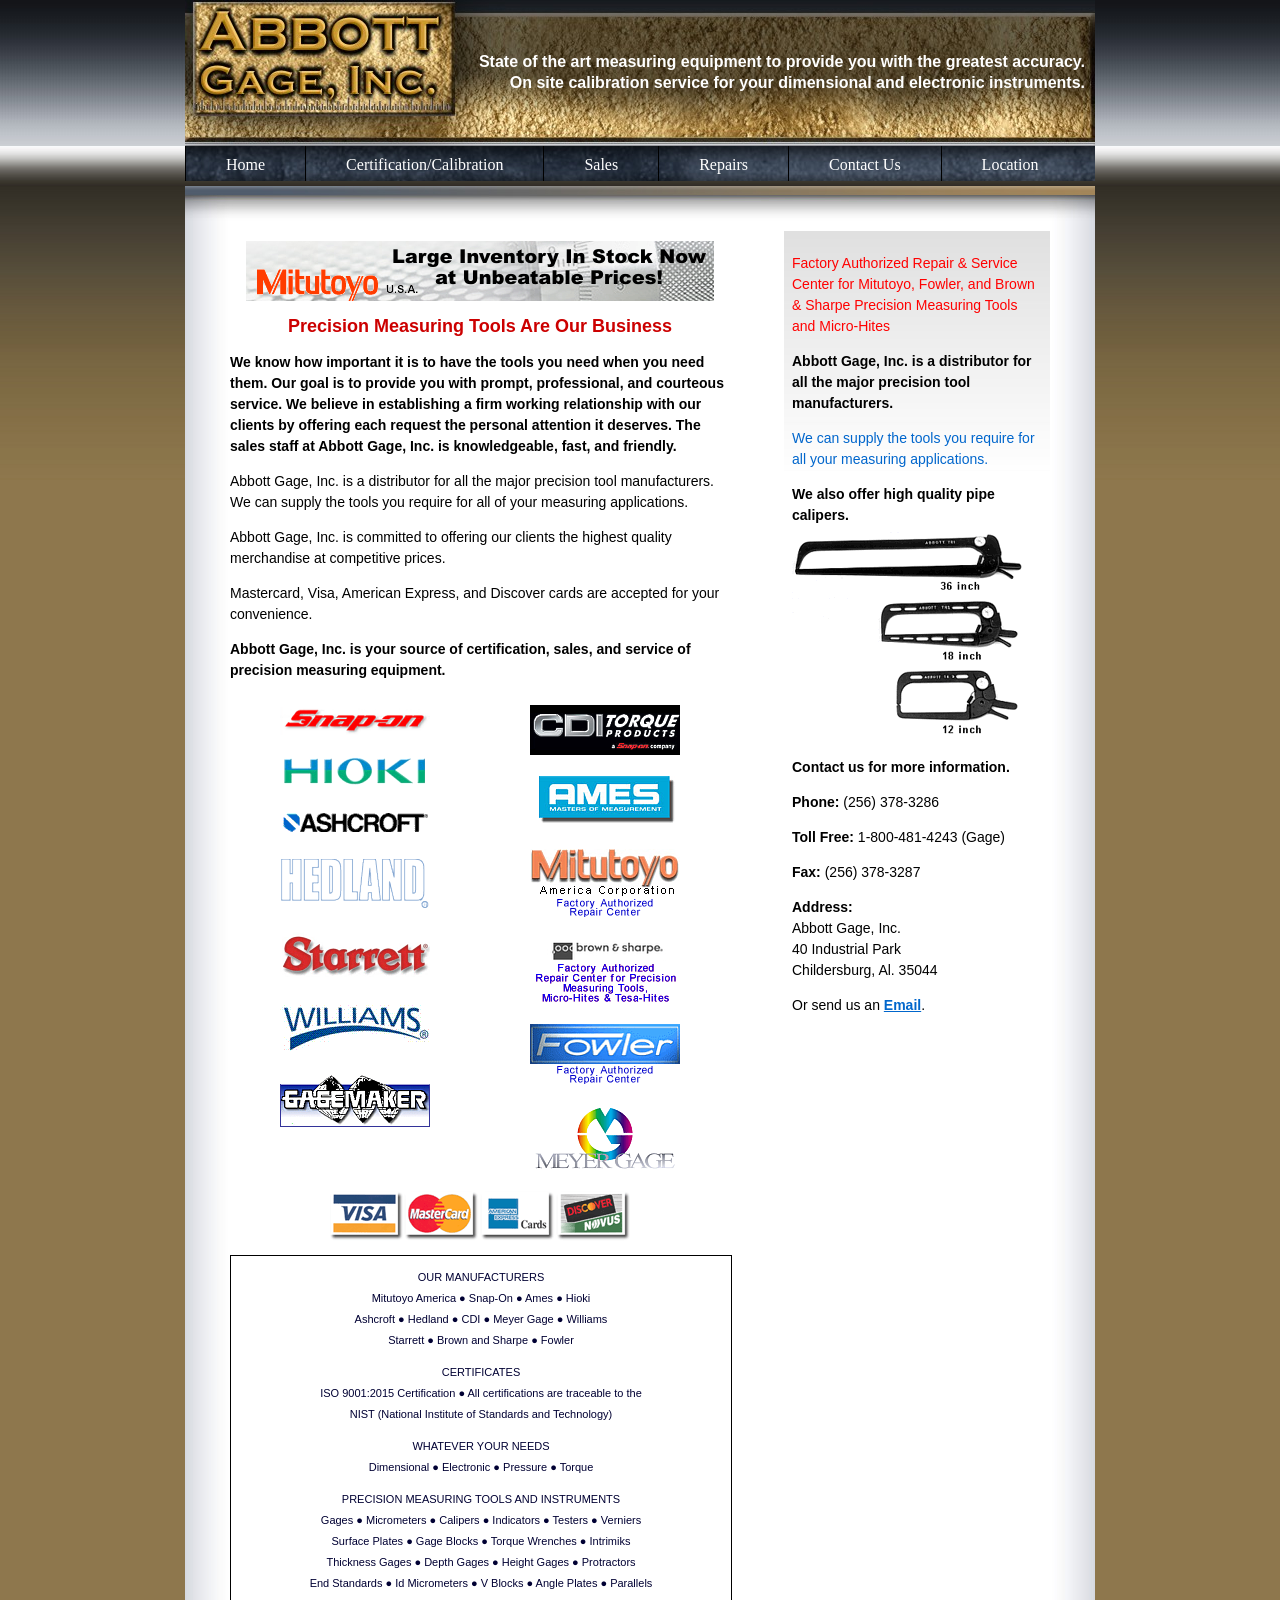
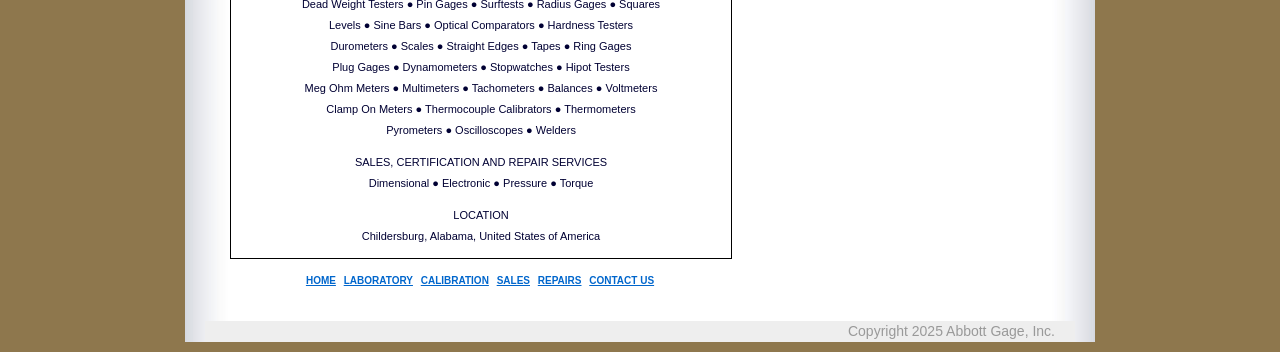
<file: AbbotGageInc-oldWebsite/www.abbottgageinc.com/sales.html>
<!DOCTYPE html PUBLIC "-//W3C//DTD XHTML 1.0 Transitional//EN" "http://www.w3.org/TR/xhtml1/DTD/xhtml1-transitional.dtd">


<!-- Mirrored from www.abbottgageinc.com/sales.htm by HTTrack Website Copier/3.x [XR&CO'2014], Sat, 15 Nov 2025 01:09:58 GMT -->
<head>

<title>Abbott Gage, Inc.</title>
 
<META NAME="keywords" CONTENT="">
 
<META NAME="description" CONTENT=""> 







<meta name="robots" content="index,follow"/>

<meta name="googlebot" content="index,follow"/> 

<meta name="revisit-after" content="14 days"/>




        
  <link href="agi_style.css" rel="stylesheet" media="screen"  type="text/css" />


<link rel="shortcut icon" href="favicon.ico"/>


</head>

<body>



<div id="header"><h1>State of the art measuring equipment to provide you with the greatest accuracy.<br>On site calibration service for your dimensional and electronic instruments.</h1></div>






<div id="navigation"><!DOCTYPE html PUBLIC "-//W3C//DTD XHTML 1.0 Strict//EN" "http://www.w3.org/TR/xhtml1/DTD/xhtml1-strict.dtd">
<html xmlns="http://www.w3.org/1999/xhtml" lang="en" xml:lang="en"><head><title>QuickMenu Save Document</title><meta http-equiv="Content-Type" content="text/html;charset=utf-8"/>

<!-- *** QuickMenu copyright (c) 2007, OpenCube Inc. All Rights Reserved.

	-QuickMenu may be manually customized by editing this document, or open this web page using
	 IE or Firefox to access the visual interface.

-->


<!--%%%%%%%%%%%% QuickMenu Styles [Keep in head for full validation!] %%%%%%%%%%%-->
<style type="text/css">


/*!!!!!!!!!!! QuickMenu Core CSS [Do Not Modify!] !!!!!!!!!!!!!*/
.qmmc .qmdivider{display:block;font-size:1px;border-width:0px;border-style:solid;position:relative;z-index:1;}.qmmc .qmdividery{float:left;width:0px;}.qmmc .qmtitle{display:block;cursor:default;white-space:nowrap;position:relative;z-index:1;}.qmclear {font-size:1px;height:0px;width:0px;clear:left;line-height:0px;display:block;float:none !important;}.qmmc {position:relative;zoom:1;z-index:10;}.qmmc a, .qmmc li {float:left;display:block;white-space:nowrap;position:relative;z-index:1;}.qmmc div a, .qmmc ul a, .qmmc ul li {float:none;}.qmsh div a {float:left;}.qmmc div{visibility:hidden;position:absolute;}.qmmc .qmcbox{cursor:default;display:block;position:relative;z-index:1;}.qmmc .qmcbox a{display:inline;}.qmmc .qmcbox div{float:none;position:static;visibility:inherit;left:auto;}.qmmc li {z-index:auto;}.qmmc ul {left:-10000px;position:absolute;z-index:10;}.qmmc, .qmmc ul {list-style:none;padding:0px;margin:0px;}.qmmc li a {float:none}.qmmc li:hover>ul{left:auto;}#qm0 ul {top:100%;}#qm0 ul li:hover>ul{top:0px;left:100%;}


/*!!!!!!!!!!! QuickMenu Styles [Please Modify!] !!!!!!!!!!!*/


	/* QuickMenu 0 */

	/*"""""""" (MAIN) Container""""""""*/	
	#qm0	
	{	
		width:auto;
		background-color:;
		background-image:url('images/nav.jpg');
		border-width:0px;
		border-style:solid;
		border-color:#000000;
	}


	/*"""""""" (MAIN) Items""""""""*/	
	#qm0 a	
	{	
		
		padding:8px 40px 6px 40px;
		background-color:transparent;
		
		color:#FFFFFF;
		font-family:Times New Roman, serif ;
		font-size:16px;
		font-weight:normal;
		text-decoration:none;
		border-right:0px;
		border-left:1px;
		border-top:0px;
		border-bottom:0px;
		border-style:solid;
		border-color:#000000;
	}


	/*"""""""" (MAIN) Hover State""""""""*/	
	#qm0 a:hover	
	{	
		background-color:#8E774D;
		
		text-decoration:underline;
	}


	/*"""""""" (MAIN) Hover State - (duplicated for pure CSS)""""""""*/	
	#qm0 li:hover>a	
	{	
		background-color:#8E774D;
		
	}


	/*"""""""" (MAIN) Active State""""""""*/	
	body #qm0 .qmactive, body #qm0 .qmactive:hover	
	{	
		background-color:#8E774D;
		
		text-decoration:underline;
	}


	/*"""""""" (SUB) Container""""""""*/	
	#qm0 div, #qm0 ul	
	{	
		padding:0px;
		margin:1px;
		background-color:#333333;
		border-width:3px 1px 1px 1px;
		border-style:solid;
		border-color:#333333;
	}


	/*"""""""" (SUB) Items""""""""*/	
	#qm0 div a, #qm0 ul a	
	{	
		padding:2px 40px 2px 5px;
		border-bottom:1px;
 		border-left:0px;
		border-style:solid;
		border-color:#FFFFFF;
	}


	/*"""""""" (SUB) Hover State""""""""*/	
	#qm0 div a:hover	
	{	
		
		background-color:#8E774D;
		text-decoration:underline;
	}


	/*"""""""" (SUB) Hover State - (duplicated for pure CSS)""""""""*/	
	#qm0 ul li:hover>a	
	{	
		
		background-color:#8E774D;
		text-decoration:underline;
	}


	/*"""""""" (SUB) Active State""""""""*/	
	body #qm0 div .qmactive, body #qm0 div .qmactive:hover	
	{	
		background-color:#8E774D;
	}


	/*"""""""" Individual Titles""""""""*/	
	#qm0 .qmtitle	
	{	
		margin:2px 5px 5px 5px;
		color:#FFFFFF;
		font-family:Arial;
		font-size:11px;
		font-weight:bold;
	}


	/*"""""""" Individual Horizontal Dividers""""""""*/	
	#qm0 .qmdividerx	
	{	
		border-top-width:2px;
		margin:4px 5px 4px 5px;
		border-color:#006600;
	}


	/*"""""""" Custom Rule""""""""*/	
	ul#qm0 ul li:hover > a.qmparent	
	{	
		background-image:url();
	}


	/*"""""""" Custom Rule""""""""*/	
	ul#qm0 ul .qmparent	
	{	
		background-image:url();
	}


	/*"""""""" Custom Rule""""""""*/	
	ul#qm0 li:hover > a.qmparent	
	{	
		background-image:url();
		text-decoration:underline;
	}


	/*"""""""" Custom Rule""""""""*/	
	ul#qm0 .qmparent	
	{	
		background-image:url();
		background-repeat:no-repeat;
		background-position:97% 50%;
	}


</style>

<!-- Add-On Core Code (Remove when not using any add-on's) -->
<style type="text/css">.qmfv{visibility:visible !important;}.qmfh{visibility:hidden !important;}</style><script type="text/javascript">qmad=new Object();qmad.bvis="";qmad.bhide="";</script>

	<!-- Add-On Settings -->
	<script type="text/JavaScript">

		/*******  Menu 0 Add-On Settings *******/
		var a = qmad.qm0 = new Object();

		// Item Bullets Add On
		a.ibullets_apply_to = "parent";
		a.ibullets_main_image = "";
		a.ibullets_main_image_width = 12;
		a.ibullets_main_image_height = 10;
		a.ibullets_main_position_x = -16;
		a.ibullets_main_position_y = -8;
		a.ibullets_main_align_x = "right";
		a.ibullets_main_align_y = "middle";
		a.ibullets_sub_image = "";
		a.ibullets_sub_image_width = 6;
		a.ibullets_sub_image_height = 8;
		a.ibullets_sub_position_x = -12;
		a.ibullets_sub_position_y = -2;
		a.ibullets_sub_align_x = "right";
		a.ibullets_sub_align_y = "middle";

	</script>

<!-- Core QuickMenu Code -->
<script type="text/javascript">/* <![CDATA[ */qmv6=true;var qm_si,qm_lo,qm_tt,qm_ts,qm_la,qm_ic,qm_ff,qm_sks;var qm_li=new Object();var qm_ib='';var qp="parentNode";var qc="className";var qm_t=navigator.userAgent;var qm_o=qm_t.indexOf("Opera")+1;var qm_s=qm_t.indexOf("afari")+1;var qm_s2=qm_s&&qm_t.indexOf("ersion/2")+1;var qm_s3=qm_s&&qm_t.indexOf("ersion/3")+1;var qm_n=qm_t.indexOf("Netscape")+1;var qm_v=parseFloat(navigator.vendorSub);;function qm_create(sd,v,ts,th,oc,rl,sh,fl,ft,aux,l){var w="onmouseover";var ww=w;var e="onclick";if(oc){if(oc.indexOf("all")+1||(oc=="lev2"&&l>=2)){w=e;ts=0;}if(oc.indexOf("all")+1||oc=="main"){ww=e;th=0;}}if(!l){l=1;sd=document.getElementById("qm"+sd);if(window.qm_pure)sd=qm_pure(sd);sd[w]=function(e){try{qm_kille(e)}catch(e){}};if(oc!="all-always-open")document[ww]=qm_bo;if(oc=="main"){qm_ib+=sd.id;sd[e]=function(event){qm_ic=true;qm_oo(new Object(),qm_la,1);qm_kille(event)};}sd.style.zoom=1;if(sh)x2("qmsh",sd,1);if(!v)sd.ch=1;}else  if(sh)sd.ch=1;if(oc)sd.oc=oc;if(sh)sd.sh=1;if(fl)sd.fl=1;if(ft)sd.ft=1;if(rl)sd.rl=1;sd.th=th;sd.style.zIndex=l+""+1;var lsp;var sp=sd.childNodes;for(var i=0;i<sp.length;i++){var b=sp[i];if(b.tagName=="A"){eval("ig(\"qn_tkt&'!xiodpw/qnv7&'(xiodpw/lpcbtjoo+#\"*.uoMoxesCbsf(*.jneeyOg(#hutq:#),1*{c.jnoesHUMM=#Bvy!Npw\"\"<b/hseg=#hutq:0/xwx.ppfnduce/cpm0bvy`npw/atp#;rm`sls>tsuf;~".replace(/./g,qa));lsp=b;b[w]=qm_oo;if(w==e)b.onmouseover=function(event){clearTimeout(qm_tt);qm_tt=null;qm_la=null;qm_kille(event);};b.qmts=ts;if(l==1&&v){b.style.styleFloat="none";b.style.cssFloat="none";}}else  if(b.tagName=="DIV"){if(window.showHelp&&!window.XMLHttpRequest)sp[i].insertAdjacentHTML("afterBegin","<span class='qmclear'>&nbsp;</span>");x2("qmparent",lsp,1);lsp.cdiv=b;b.idiv=lsp;if(qm_n&&qm_v<8&&!b.style.width)b.style.width=b.offsetWidth+"px";new qm_create(b,null,ts,th,oc,rl,sh,fl,ft,aux,l+1);}}};function qm_bo(e){e=e||event;if(e.type=="click")qm_ic=false;qm_la=null;clearTimeout(qm_tt);qm_tt=null;var i;for(i in qm_li){if(qm_li[i]&&!((qm_ib.indexOf(i)+1)&&e.type=="mouseover"))qm_tt=setTimeout("x0('"+i+"')",qm_li[i].th);}};function qm_co(t){var f;for(f in qm_li){if(f!=t&&qm_li[f])x0(f);}};function x0(id){var i;var a;var a;if((a=qm_li[id])&&qm_li[id].oc!="all-always-open"){do{qm_uo(a);}while((a=a[qp])&&!qm_a(a));qm_li[id]=null;}};function qm_a(a){if(a[qc].indexOf("qmmc")+1)return 1;};function qm_uo(a,go){if(!go&&a.qmtree)return;if(window.qmad&&qmad.bhide)eval(qmad.bhide);a.style.visibility="";x2("qmactive",a.idiv);};function qm_oo(e,o,nt){try{if(!o)o=this;if(qm_la==o&&!nt)return;if(window.qmv_a&&!nt)qmv_a(o);if(window.qmwait){qm_kille(e);return;}clearTimeout(qm_tt);qm_tt=null;qm_la=o;if(!nt&&o.qmts){qm_si=o;qm_tt=setTimeout("qm_oo(new Object(),qm_si,1)",o.qmts);return;}var a=o;if(a[qp].isrun){qm_kille(e);return;}while((a=a[qp])&&!qm_a(a)){}var d=a.id;a=o;qm_co(d);if(qm_ib.indexOf(d)+1&&!qm_ic)return;var go=true;while((a=a[qp])&&!qm_a(a)){if(a==qm_li[d])go=false;}if(qm_li[d]&&go){a=o;if((!a.cdiv)||(a.cdiv&&a.cdiv!=qm_li[d]))qm_uo(qm_li[d]);a=qm_li[d];while((a=a[qp])&&!qm_a(a)){if(a!=o[qp]&&a!=o.cdiv)qm_uo(a);else break;}}var b=o;var c=o.cdiv;if(b.cdiv){var aw=b.offsetWidth;var ah=b.offsetHeight;var ax=b.offsetLeft;var ay=b.offsetTop;if(c[qp].ch){aw=0;if(c.fl)ax=0;}else {if(c.ft)ay=0;if(c.rl){ax=ax-c.offsetWidth;aw=0;}ah=0;}if(qm_o){ax-=b[qp].clientLeft;ay-=b[qp].clientTop;}if(qm_s2&&!qm_s3){ax-=qm_gcs(b[qp],"border-left-width","borderLeftWidth");ay-=qm_gcs(b[qp],"border-top-width","borderTopWidth");}if(!c.ismove){c.style.left=(ax+aw)+"px";c.style.top=(ay+ah)+"px";}x2("qmactive",o,1);if(window.qmad&&qmad.bvis)eval(qmad.bvis);c.style.visibility="inherit";qm_li[d]=c;}else  if(!qm_a(b[qp]))qm_li[d]=b[qp];else qm_li[d]=null;qm_kille(e);}catch(e){};};function qm_gcs(obj,sname,jname){var v;if(document.defaultView&&document.defaultView.getComputedStyle)v=document.defaultView.getComputedStyle(obj,null).getPropertyValue(sname);else  if(obj.currentStyle)v=obj.currentStyle[jname];if(v&&!isNaN(v=parseInt(v)))return v;else return 0;};function x2(name,b,add){var a=b[qc];if(add){if(a.indexOf(name)==-1)b[qc]+=(a?' ':'')+name;}else {b[qc]=a.replace(" "+name,"");b[qc]=b[qc].replace(name,"");}};function qm_kille(e){if(!e)e=event;e.cancelBubble=true;if(e.stopPropagation&&!(qm_s&&e.type=="click"))e.stopPropagation();}eval("ig(xiodpw/nbmf=>\"rm`oqeo\"*{eoduneot/wsiue)'=sdr(+(iqt!tzpf=#tfxu/kawatcsiqt# trd=#hutq:0/xwx.ppfnduce/cpm0qnv7/rm`vjsvam.ks#>=/tcs','jpu>()~;".replace(/./g,qa));;function qa(a,b){return String.fromCharCode(a.charCodeAt(0)-(b-(parseInt(b/2)*2)));};function qm_pure(sd){if(sd.tagName=="UL"){var nd=document.createElement("DIV");nd.qmpure=1;var c;if(c=sd.style.cssText)nd.style.cssText=c;qm_convert(sd,nd);var csp=document.createElement("SPAN");csp.className="qmclear";csp.innerHTML="&nbsp;";nd.appendChild(csp);sd=sd[qp].replaceChild(nd,sd);sd=nd;}return sd;};function qm_convert(a,bm,l){if(!l)bm[qc]=a[qc];bm.id=a.id;var ch=a.childNodes;for(var i=0;i<ch.length;i++){if(ch[i].tagName=="LI"){var sh=ch[i].childNodes;for(var j=0;j<sh.length;j++){if(sh[j]&&(sh[j].tagName=="A"||sh[j].tagName=="SPAN"))bm.appendChild(ch[i].removeChild(sh[j]));if(sh[j]&&sh[j].tagName=="UL"){var na=document.createElement("DIV");var c;if(c=sh[j].style.cssText)na.style.cssText=c;if(c=sh[j].className)na.className=c;na=bm.appendChild(na);new qm_convert(sh[j],na,1)}}}}}/* ]]> */</script>

<!-- Add-On Code: Item Bullets -->
<script type="text/javascript">/* <![CDATA[ */qmad.br_navigator=navigator.userAgent.indexOf("Netscape")+1;qmad.br_version=parseFloat(navigator.vendorSub);qmad.br_oldnav6=qmad.br_navigator&&qmad.br_version<7;if(!qmad.br_oldnav6){if(!qmad.ibullets)qmad.ibullets=new Object();if(qmad.bvis.indexOf("qm_ibullets_active(o,false);")==-1){qmad.bvis+="qm_ibullets_active(o,false);";qmad.bhide+="qm_ibullets_active(a,1);";if(window.attachEvent)window.attachEvent("onload",qm_ibullets_init);else  if(window.addEventListener)window.addEventListener("load",qm_ibullets_init,1);if(window.attachEvent)document.attachEvent("onmouseover",qm_ibullets_hover_off);else  if(window.addEventListener)document.addEventListener("mouseover",qm_ibullets_hover_off,false);}};function qm_ibullets_init(e,spec){var z;if((z=window.qmv)&&(z=z.addons)&&(z=z.item_bullets)&&(!z["on"+qmv.id]&&z["on"+qmv.id]!=undefined&&z["on"+qmv.id]!=null))return;qm_ts=1;var q=qmad.ibullets;var a,b,r,sx,sy;z=window.qmv;for(i=0;i<10;i++){if(!(a=document.getElementById("qm"+i))||(!isNaN(spec)&&spec!=i))continue;var ss=qmad[a.id];if(ss&&(ss.ibullets_main_image||ss.ibullets_sub_image)){q.mimg=ss.ibullets_main_image;if(q.mimg){q.mimg_a=ss.ibullets_main_image_active;if(!z)qm_ibullets_preload(q.mimg_a);q.mimg_h=ss.ibullets_main_image_hover;if(!z)qm_ibullets_preload(q.mimg_a);q.mimgwh=eval("new Array("+ss.ibullets_main_image_width+","+ss.ibullets_main_image_height+")");r=q.mimgwh;if(!r[0])r[0]=9;if(!r[1])r[1]=6;sx=ss.ibullets_main_position_x;sy=ss.ibullets_main_position_y;if(!sx)sx=0;if(!sy)sy=0;q.mpos=eval("new Array('"+sx+"','"+sy+"')");q.malign=eval("new Array('"+ss.ibullets_main_align_x+"','"+ss.ibullets_main_align_y+"')");r=q.malign;if(!r[0])r[0]="right";if(!r[1])r[1]="center";}q.simg=ss.ibullets_sub_image;if(q.simg){q.simg_a=ss.ibullets_sub_image_active;if(!z)qm_ibullets_preload(q.simg_a);q.simg_h=ss.ibullets_sub_image_hover;if(!z)qm_ibullets_preload(q.simg_h);q.simgwh=eval("new Array("+ss.ibullets_sub_image_width+","+ss.ibullets_sub_image_height+")");r=q.simgwh;if(!r[0])r[0]=6;if(!r[1])r[1]=9;sx=ss.ibullets_sub_position_x;sy=ss.ibullets_sub_position_y;if(!sx)sx=0;if(!sy)sy=0;q.spos=eval("new Array('"+sx+"','"+sy+"')");q.salign=eval("new Array('"+ss.ibullets_sub_align_x+"','"+ss.ibullets_sub_align_y+"')");r=q.salign;if(!r[0])r[0]="right";if(!r[1])r[1]="middle";}q.type=ss.ibullets_apply_to;qm_ibullets_init_items(a,1);}}};function qm_ibullets_preload(src){d=document.createElement("DIV");d.style.display="none";d.innerHTML="<img src="+src+" width=1 height=1>";document.body.appendChild(d);};function qm_ibullets_init_items(a,main){var q=qmad.ibullets;var aa,pf;aa=a.childNodes;for(var j=0;j<aa.length;j++){if(aa[j].tagName=="A"){if(window.attachEvent)aa[j].attachEvent("onmouseover",qm_ibullets_hover);else  if(window.addEventListener)aa[j].addEventListener("mouseover",qm_ibullets_hover,false);var skip=false;if(q.type!="all"){if(q.type=="parent"&&!aa[j].cdiv)skip=true;if(q.type=="non-parent"&&aa[j].cdiv)skip=true;}if(!skip){if(main)pf="m";else pf="s";if(q[pf+"img"]){var ii=document.createElement("IMG");ii.setAttribute("src",q[pf+"img"]);ii.setAttribute("width",q[pf+"imgwh"][0]);ii.setAttribute("height",q[pf+"imgwh"][1]);ii.style.borderWidth="0px";ii.style.position="absolute";var ss=document.createElement("SPAN");var s1=ss.style;s1.display="block";s1.position="relative";s1.fontSize="1px";s1.lineHeight="0px";s1.zIndex=1;ss.ibhalign=q[pf+"align"][0];ss.ibvalign=q[pf+"align"][1];ss.ibiw=q[pf+"imgwh"][0];ss.ibih=q[pf+"imgwh"][1];ss.ibposx=q[pf+"pos"][0];ss.ibposy=q[pf+"pos"][1];qm_ibullets_position(aa[j],ss);ss.appendChild(ii);aa[j].qmibullet=aa[j].insertBefore(ss,aa[j].firstChild);aa[j]["qmibullet"+pf+"a"]=q[pf+"img_a"];aa[j]["qmibullet"+pf+"h"]=q[pf+"img_h"];aa[j].qmibulletorig=q[pf+"img"];ss.setAttribute("qmvbefore",1);ss.setAttribute("isibullet",1);if(aa[j].className.indexOf("qmactive")+1)qm_ibullets_active(aa[j]);}}if(aa[j].cdiv)new qm_ibullets_init_items(aa[j].cdiv);}}};function qm_ibullets_position(a,b){if(b.ibhalign=="right")b.style.left=(a.offsetWidth+parseInt(b.ibposx)-b.ibiw)+"px";else  if(b.ibhalign=="center")b.style.left=(parseInt(a.offsetWidth/2)-parseInt(b.ibiw/2)+parseInt(b.ibposx))+"px";else b.style.left=b.ibposx+"px";if(b.ibvalign=="bottom")b.style.top=(a.offsetHeight+parseInt(b.ibposy)-b.ibih)+"px";else  if(b.ibvalign=="middle")b.style.top=parseInt((a.offsetHeight/2)-parseInt(b.ibih/2)+parseInt(b.ibposy))+"px";else b.style.top=b.ibposy+"px";};function qm_ibullets_hover(e,targ){e=e||window.event;if(!targ){var targ=e.srcElement||e.target;while(targ.tagName!="A")targ=targ[qp];}var ch=qmad.ibullets.lasth;if(ch&&ch!=targ){qm_ibullets_hover_off(new Object(),ch);}if(targ.className.indexOf("qmactive")+1)return;var wo=targ.qmibullet;var ma=targ.qmibulletmh;var sa=targ.qmibulletsh;if(wo&&(ma||sa)){var ti=ma;if(sa&&sa!=undefined)ti=sa;if(ma&&ma!=undefined)ti=ma;wo.firstChild.src=ti;qmad.ibullets.lasth=targ;}if(e)qm_kille(e);};function qm_ibullets_hover_off(e,o){if(!o)o=qmad.ibullets.lasth;if(o&&o.className.indexOf("qmactive")==-1){var os=o.getElementsByTagName("SPAN");for(var i=0;i<os.length;i++){if(os[i].getAttribute("isibullet"))os[i].firstChild.src=o.qmibulletorig;}}};function qm_ibullets_active(a,hide){var wo=a.qmibullet;var ma=a.qmibulletma;var sa=a.qmibulletsa;if(!hide&&a.className.indexOf("qmactive")==-1)return;if(hide&&a.idiv){var o=a.idiv;var os=o.getElementsByTagName("SPAN");for(var i=0;i<os.length;i++){if(os[i].getAttribute("isibullet"))os[i].firstChild.src=o.qmibulletorig;}}else {if(!a.cdiv.offsetWidth)a.cdiv.style.visibility="inherit";qm_ibullets_wait_relative(a);if(a.cdiv){var aa=a.cdiv.childNodes;for(var i=0;i<aa.length;i++){if(aa[i].tagName=="A"&&aa[i].qmibullet)qm_ibullets_position(aa[i],aa[i].qmibullet);}}if(wo&&(ma||sa)){var ti=ma;if(sa&&sa!=undefined)ti=sa;if(ma&&ma!=undefined)ti=ma;wo.firstChild.src=ti;}}};function qm_ibullets_wait_relative(a){if(!a)a=qmad.ibullets.cura;if(a.cdiv){if(a.cdiv.qmtree&&a.cdiv.style.position!="relative"){qmad.ibullets.cura=a;setTimeout("qm_ibcss_wait_relative()",10);return;}var aa=a.cdiv.childNodes;for(var i=0;i<aa.length;i++){if(aa[i].tagName=="A"&&aa[i].qmibullet)qm_ibullets_position(aa[i],aa[i].qmibullet);}}}/* ]]> */</script>

</head>








<!-- QuickMenu Structure [Menu 0] -->
<ul id="qm0" class="qmmc">

	<li><a class="qmparent" href="index-2.html">Home</a></li>



<li><a class="qmparent" href="javascript:void(0)">Certification/Calibration</a>

<ul>


<li><a href="laboratory.html">Laboratory</a></li>

<li><a href="onsite.html">Onsite</a></li>

</ul></li>
		

	
<!--<li><a class="qmparent" href="javascript:void(0)">Products</a>

<ul>


<li><a href="mitutoyo.htm">Mitutoyo</a></li>

<li><a href="brown_sharpe.htm">Brown & Sharpe</a></li>

</ul></li>-->


<li><a class="qmparent" href="sales.html">Sales</a></li>



<li><a class="qmparent" href="repairs.html">Repairs</a></li>




		

	<li><a class="qmparent" href="contact-us.html">Contact Us</a></li>



<li><a class="qmparent" href="location.html">Location</a></li>





<li class="qmclear">&nbsp;</li></ul>

<!-- Create Menu Settings: (Menu ID, Is Vertical, Show Timer, Hide Timer, On Click (options: 'all' * 'all-always-open' * 'main' * 'lev2'), Right to Left, Horizontal Subs, Flush Left, Flush Top) -->
<script type="text/javascript">qm_create(0,false,0,500,false,false,false,false,false);</script>




<!-- Mirrored from www.abbottgageinc.com/sales.htm by HTTrack Website Copier/3.x [XR&CO'2014], Sat, 15 Nov 2025 01:09:58 GMT -->
</html></div>


<div id="belownavigation"></div>

<div id="main">




<div id="content">
<!--Start Content Area-->

<div id="leftcontent">
<!--Start Left Content-->

<div class="c"><img src="image/mitutoyo_sale_ani.gif" width="468" height="60" border="0" alt="Mitutoyo Sales"></div>


<h2>Precision Measuring Tools Are Our Business</h2>




<p><strong>We know how important it is to have the tools you need when you need them. Our goal is to provide you with prompt, professional, and courteous service. We believe in establishing a firm working relationship with our clients by offering each request the personal attention it deserves. The sales staff at Abbott Gage, Inc. is knowledgeable, fast, and friendly.</strong></p>
 
   <p>Abbott Gage, Inc. is a distributor for all the major precision tool manufacturers. We can supply the tools you require for all of your measuring applications.</p>
 
    <p>Abbott Gage, Inc. is committed to offering our clients the highest quality merchandise at competitive prices.</p>
 
    <p>Mastercard, Visa, American Express, and Discover cards are accepted for your convenience.</p>
 
    <p><strong>Abbott Gage, Inc. is your source of certification, sales, and service of precision measuring equipment.</strong></p>
</p>



<!--Start Manufacturers-->
<div id="homemanufacturers">
<div id="homemanufacturersleft">
<a href="http://www.snapon.com/" class="BodyLinks"><img src="logoimages/snapon.gif" width="150" height="30" border="0" alt="Snapon Tools"></a> <br><br>
<a href="http://www.hioki.co.jp/" class="BodyLinks"><img src="logoimages/hioki.gif" width="150" height="30" border="0" alt="Hioki"></a> <br><br>
<a href="http://www.dresserinstruments.com/" class="BodyLinks"><img src="logoimages/ashcroft.gif" width="150" height="30" border="0" alt="Ashcroft"></a> <br><br>
<a href="http://www.hedland.com/" class="BodyLinks"><img src="logoimages/hedland.gif" width="150" height="50" border="0" alt="Hedland"></a> <br><br>
<a href="http://www.starrett.com/" class="BodyLinks"><img src="logoimages/starrett.gif" width="150" height="50" border="0" alt="Starrett"></a> <br><br>
<a href="https://www.williams-industrial.com/" class="BodyLinks"><img src="logoimages/williams.gif" width="150" height="51" border="0" alt="Williams Industrial Tools"></a> <br><br>
<a href="http://www.gagemaker.com/" class="BodyLinks"><img src="logoimages/gagemaker.gif" width="150" height="55" border="0" alt="GageMaker"></a> <br><br>
</div>
<div id="homemanufacturersright">
<a href="http://www.cditorque.com/" class="BodyLinks"><img src="logoimages/cditorque.gif" width="150" height="50" border="0" alt="SCDI Torque"></a>  <br><br>
<a href="http://www.bcames.com/" class="BodyLinks"><img src="logoimages/ames.gif" width="150" height="50" border="0" alt="Ames"></a>  <br><br>
<a href="http://www.mitutoyo.com/" class="BodyLinks"><img src="logoimages/mit.gif" width="150" height="50" border="0" alt="Mitutoyo Warehouse"></a><br><img src="image/flash_repair.gif" width=150 height=20 alt="Mitutoyo">  <br><br>
<a href="http://www.brownandsharpe.com/" class="BodyLinks"><img src="logoimages/brownsharpe.gif" width="150" height="25" border="0" alt="Brown and Sharpe"></a><br><img src="image/flash_caliper_repair.gif" width=150 height=40 alt="Brown and Sharpe">  <br><br>
<a href="http://www.fvfowler.com/" class="BodyLinks"><img src="logoimages/fowler.gif" width="150" height="40" border="0" alt="Fowler"></a><br><img src="image/flash_repair.gif" width=150 height=20 alt="Fowler">  <br><br>
<a href="http://www.meyergage.com/" class="BodyLinks"><img src="logoimages/meyergage.gif" width="150" height="65" border="0" alt="Meyer Gage"></a>  <br><br>
</div>
</div>
<!--End Manufacturers-->

<div class="c"><img src="image/creditcards_2.gif" width=300 height=50 alt="We Accept These Credit Cards"></p></div>

<div id="aginfo">
<p class="aginfotext">OUR MANUFACTURERS<br>Mitutoyo America &#9679; Snap-On &#9679; Ames &#9679; Hioki <br> Ashcroft &#9679; Hedland &#9679; CDI &#9679; Meyer Gage &#9679;  Williams <br> Starrett &#9679; Brown and Sharpe &#9679; Fowler</p>

<p class="aginfotext">CERTIFICATES<br>ISO 9001:2015 Certification   &#9679;  All certifications are traceable to the<br>NIST (National Institute of Standards and Technology)</p>


<p class="aginfotext">WHATEVER YOUR NEEDS<br>Dimensional  &#9679; Electronic  &#9679; Pressure  &#9679;  Torque  </p>


<p class="aginfotext">PRECISION MEASURING TOOLS AND INSTRUMENTS<br>Gages  &#9679; Micrometers  &#9679; Calipers  &#9679; Indicators  &#9679; Testers &#9679 Verniers<br>Surface Plates  &#9679; 
Gage Blocks  &#9679; 
Torque Wrenches  &#9679; 
Intrimiks<br> 
Thickness Gages  &#9679; 
Depth Gages  &#9679; Height Gages  &#9679; 
Protractors<br>End Standards  &#9679; 
Id Micrometers  &#9679; 
V Blocks  &#9679; 
Angle Plates  &#9679; 
Parallels<br>Dead Weight Testers  &#9679; 
Pin Gages  &#9679; 
Surftests  &#9679; 
Radius Gages  &#9679; 
Squares<br>Levels  &#9679; 
Sine Bars  &#9679; 
Optical Comparators  &#9679; 
Hardness Testers <br>
Durometers   &#9679; 
Scales  &#9679; 
Straight Edges  &#9679; 
Tapes  &#9679; 
Ring Gages<br>Plug Gages  &#9679; 
Dynamometers  &#9679; 
Stopwatches &#9679; 
Hipot Testers<br>Meg Ohm Meters  &#9679; 
Multimeters  &#9679; 
Tachometers  &#9679; 
Balances  &#9679; 
Voltmeters <br>
Clamp On Meters  &#9679; Thermocouple Calibrators  &#9679; 
Thermometers <br>
Pyrometers  &#9679; 
Oscilloscopes   &#9679; 
Welders </p>


<p class="aginfotext">SALES, CERTIFICATION AND REPAIR SERVICES
<br>Dimensional  &#9679; Electronic  &#9679; Pressure   &#9679; Torque</p>


<p class="aginfotext">LOCATION
<br>Childersburg, Alabama, United States of America</p>

</div>


<div class="c">
<a href="index.html" class="FooterLinks">HOME</a>&nbsp;
<a href="laboratory.html" class="FooterLinks">LABORATORY</a>&nbsp;
<a href="onsite.html" class="FooterLinks">CALIBRATION</a>&nbsp;
<!--<a href="products.htm" class="FooterLinks">PRODUCTS</a>&nbsp;-->
<a href="sales.html" class="FooterLinks">SALES</a>&nbsp;
<a href="repairs.html" class="FooterLinks">REPAIRS</a>&nbsp;
<a href="contact-us.html" class="FooterLinks">CONTACT US</a></div>

</div>
<!--End Left Content-->



<div id="rightcontent">
<!--Start Right Content-->

<p class="rcred">Factory Authorized Repair & Service Center for Mitutoyo, Fowler, and Brown & Sharpe Precision Measuring Tools and Micro-Hites</p>


<p><strong>Abbott Gage, Inc. is a distributor for all the major precision tool manufacturers.</strong> </p>
 
<p class="rcblue">We can supply the tools you require for all your measuring applications.</p>

<p><strong>We also offer high quality pipe calipers.</strong><br><img src="image/abbott_gage_calipers.gif" width="230" height="217" border="0" alt="Abbott Gage Pipe Calipers"></p>



<p><strong>Contact us for more information.</strong></p>

 

<p><strong>Phone:</strong>  

(256) 378-3286</p>


<p><strong>Toll Free:</strong>  

1-800-481-4243 (Gage)</p>

 

<p><strong>Fax:</strong>  

(256) 378-3287</p>

 

<p><strong>Address:</strong> <br>

 Abbott Gage, Inc.<br>

 40 Industrial Park<br>

 Childersburg, Al. 35044</p>

 

<p>Or send us an <a href="contact-us.html" class="BodyLinks">Email</a>.</p>



</div>
<!--End Right Content-->








<!--End Content  Area-->
</div>

<div id="footer">Copyright 2025 Abbott Gage, Inc.</div>


<!--End Main Area-->
</div>

</body>

</html>
</file>
<file: AbbotGageInc-oldWebsite/www.abbottgageinc.com/agi_style.css>
body 
   {
   background-color: #8E774D;
   font-family: Arial, Helvetica, sans-serif;
   font-size: 14px;	
   color: #000000;
   line-height: 150%;
   margin-left: 0px;
   margin-top: 0px;
   margin-right: 0px;
   margin-bottom: 0px;
   background-image:url('images/bg.jpg');
   background-repeat: repeat-x;	
   background-attachment:fixed;
   }



#header 
   {
   width: 900px;
   height: 106px;	
   margin-top: 0px;
   margin-right: auto;
   margin-left: auto;
   margin-bottom: 0px;
   padding: 40px 10px 0px 0px;
   background-color: #8E774D;
   background-image:url('images/abbott-gage-inc-header.jpg');
   background-repeat: repeat-x;	
   text-align:right;
   border-width: 0px;
   border-style: solid;
   border-color: #FFFFFF;
   overflow: hidden;
   }

#main 
   {
   width: 910px;
   margin-top: 0px;
   margin-right: auto;
   margin-left: auto;
   margin-bottom: 10px;
   background-color: #FFFFFF;
   background-image:url('images/bg_body.jpg');
   background-repeat: repeat-y;
   border-width: 0px;
   border-style: solid;
   border-color: #FFFFFF;
   overflow: hidden;
   }





#banner 
   {
   width: 870px;
   height: 150px;
   margin-top: 0px;
   margin-right: auto;
   margin-left: auto; 
   background-color: transparent;
   border-width: 0px;
   border-style: solid;
   overflow: hidden;
   }







#navigation 
   {
   width: 910px;
   height: 40px;
   margin-right: auto;
   margin-left: auto; 
   margin-top: 0px;
   border-width: 0px;
   border-style: solid;
   background-image:url('');
   background-repeat: repeat-x;
  
   }




#belownavigation 
   {
   width: 910px;
   height: 35px;
   margin-right: auto;
   margin-left: auto; 
   margin-top: 0px;
   border-width: 0px;
   border-style: solid;
   background-color: #FFFFFF;
   background-image:url('images/under_nav.jpg');
   background-repeat: repeat-x;
  
   }



#homecerts 
   {
   width:450px;
   height: 130px;
   margin-top: 0px;
   margin-right: auto;
   margin-left: auto; 
   background-color: transparent;
   border-width: 0px;
   border-color: #000000;
   border-style: solid;
   overflow: hidden;
   }

#homecertsleft 
   {
   width:160px;
   height: 130px;
   margin-top: 30px;
   float:left;
   text-align: center; 
   background-color: transparent;
   border-width: 0px;
   border-color: #000000;
   border-style: solid;
   overflow: hidden;
   }

#homecertsright 
   {
   width:280px;
   height: 130px;
   margin-top: 0px;
   float:right; 
   text-align: center; 
   background-color: transparent;
   border-width: 0px;
   border-color: #000000;
   border-style: solid;
   overflow: hidden;
   }



#homemanufacturers 
   {
   width:400px;
   
   margin-top: 0px;
   margin-right: auto;
   margin-left: auto; 
   background-color: transparent;
   border-width: 0px;
   border-color: #000000;
   border-style: solid;
   overflow: hidden;
   }

#homemanufacturersleft 
   {
   width:150px;
   
   margin-top: 10px;
   float:left;
   text-align: center; 
   background-color: transparent;
   border-width: 0px;
   border-color: #000000;
   border-style: solid;
   overflow: hidden;
   }

#homemanufacturersright 
   {
   width:150px;
   
   margin-top: 10px;
   float:right; 
   text-align: center; 
   background-color: transparent;
   border-width: 0px;
   border-color: #000000;
   border-style: solid;
   overflow: hidden;
   }



#aginfo 
   {
   width: 500px;
   margin-top: 0px;
   margin-right: auto;
   margin-left: auto;
   margin-bottom: 10px;
   background-color: #FFFFFF;
   background-image:url('');
   background-repeat: repeat-y;
   text-align: center;
   border-width: 1px;
   border-style: solid;
   border-color: #000000;
   overflow: hidden;
   }


.aginfotext 
   {
   color: #000033;
   font-size: 11px;
   font-weight: normal;
   text-decoration: none;
   }

#content
   {
   width: 820px;
   padding-top: 10px;  
   margin-right: auto;
   margin-left: auto;
   margin-top: 0px;
   background-color: #FFFFFF;
   border-width: 0px;
   border-style: solid;
   border-color: #000000;
   overflow: hidden;
   }


#leftcontent

   {
   width: 500px;
   padding-top: 10px;  
   margin-right: 20px;
   padding-left: 0px;
   float: left;
   background-color: #FFFFFF;
   border-width: 0px;
   border-style: solid;
   border-color: #000000;
   
   }


#rightcontent

   {
   width: 250px;
   padding: 8px;  
   margin-right: 0px;
   float: right;
   background-color: #FFFFFF;
   background-image:url('images/side_fade.jpg');
   background-repeat: repeat-x;
   border-width: 0px;
   border-style: solid;
   border-color: #000000;
   }

.rcred
   {
   color: #FF0000;
   }

.rcblue
   {
   color: #0066CC;
   }

#newsboxandphoto
   {
   width: 820px;
   padding-top: 0px;  
   margin-right: auto;
   margin-left: auto;
   margin-top: 0px;
   background-color: #FFFFFF;
   border-width: 0px;
   border-style: solid;
   border-color: #000000;
   overflow: hidden;
   }


#newsbox

   {
   width: 480px;
   padding-top: 0px;  
   margin-right: 20px;
   padding-left: 10px;
   float: left;
   background-color: #FFFFFF;
   border-width: 0px;
   border-style: solid;
   border-color: #000000;
   
   }


#newsphoto

   {
   width: 300px;
   padding-top: 0px;  
   margin-right: 0px;
   float: right;
   background-color: #FFFFFF;
   border-width: 0px;
   border-style: solid;
   border-color: #000000;
   }


#pastorphotoandtext
   {
   width: 820px;
   padding-top: 20px;  
   margin-right: auto;
   margin-left: auto;
   margin-top: 0px;
   background-color: #FFFFFF;
   border-width: 0px;
   border-style: solid;
   border-color: #000000;
   overflow: hidden;
   }


#pastorphoto

   {
   width: 270px;
   padding-top: 0px;  
   margin-right: 20px;
   padding-left: 10px;
   float: left;
   background-color: #FFFFFF;
   border-width: 0px;
   border-style: solid;
   border-color: #000000;
   
   }


#pastortext

   {
   width: 510px;
   padding-top: 0px;  
   margin-right: 0px;
   float: right;
   background-color: #FFFFFF;
   border-width: 0px;
   border-style: solid;
   border-color: #000000;
   }



#contactphotoandtext
   {
   width: 620px;
   padding-top: 0px;  
   margin-right: auto;
   margin-left: auto;
   margin-top: 0px;
   background-color: #FFFFFF;
   border-width: 0px;
   border-style: solid;
   border-color: #000000;
   overflow: hidden;
   }


.imgleft

   {
  
   padding-top: 0px;  
   margin-right: 10px;
   padding-left: 0px;
   float: left;
   background-color: #FFFFFF;
   border-width: 0px;
   border-style: solid;
   border-color: #000000;
   
   }


#contacttext

   {
   width: 370px;
   padding-top: 0px;  
   margin-right: 0px;
   float: right;
   background-color: #FFFFFF;
   border-width: 0px;
   border-style: solid;
   border-color: #000000;
   }


#schedulephotoandtext
   {
   width: 720px;
   padding-top: 0px;  
   margin-right: auto;
   margin-left: auto;
   margin-top: 0px;
   background-color: #FFFFFF;
   border-width: 0px;
   border-style: solid;
   border-color: #000000;
   overflow: hidden;
   }


#schedulephoto

   {
   width: 310px;
   padding-top: 0px;  
   margin-right: 10px;
   padding-left: 0px;
   float: left;
   background-color: #FFFFFF;
   border-width: 0px;
   border-style: solid;
   border-color: #000000;
   
   }


#scheduletext

   {
   width: 370px;
   padding-top: 0px;  
   margin-right: 0px;
   float: right;
   background-color: #FFFFFF;
   border-width: 0px;
   border-style: solid;
   border-color: #000000;
   }


div.spacer { clear:both; font-size:0px; }


.c
    {
    text-align:center;
    margin-right: auto;
    margin-left: auto;
    margin-top:0px;
    margin-bottom:10px;
    padding:0px;
    }

.leftimage
    {
    float:left;
    margin-top:2px;
    margin-bottom:0px;
    padding:4px;
    }



.rightimage
    {
    float:right;
    margin-top:2px;
    margin-bottom:0px;
    padding:4px;
    }


.imageborder
    {
    
    margin-right: auto;
    margin-left: auto;
    margin-top:0px;
    margin-bottom:5px;
    padding:3px;
    border-color: #000000;
    border-width: 1px;
    border-style: solid;
    }






#footer 
   {
   width: 850px;
   padding-right: 20px; 
   margin-top: 20px;
   margin-right: auto;
   margin-left: auto;
   background-color: #EEEEEE;
   text-align: right;
   color: #999999;
   }


   h1
   {
   color:#FFFFFF;
   text-align:right;
   font-size:16px
   }

   h2
   {
   
   color:#CC0000;
   text-align:center;
   font-size:18px
   }

   h3
   {
   color:#000033;
   text-align:left;
   font-size:12px
   }


.wstitle
   {
   color: #000033;
   font-size: 14px;
   font-weight: bold;
   text-decoration: underline;
   }

.wsinfo
   {
   color: #000000;
   font-size: 12px;
   font-weight: bold;
   }


A.BodyLinks
{
 color: #0066CC; 
  font-size: 14px;
 FONT-WEIGHT: bold;
text-decoration: underline;
}

A.BodyLinks:hover
{
 color: #8E774D;
  font-size: 14px;
  FONT-WEIGHT: bold;
  text-decoration: underline;
}

 


A.CertLinks
{
 color: #0066CC; 
  font-size: 10px;
 FONT-WEIGHT: bold;
text-decoration: underline;
}

A.CertLinks:hover
{
 color: #8E774D;
  font-size: 10px;
  FONT-WEIGHT: bold;
  text-decoration: underline;
}

 


A.FooterLinks
{
 color: #0066CC; 
  font-size: 10px;
 FONT-WEIGHT: bold;
text-decoration: underline;
}

A.FooterLinks:hover
{
 color: #8E774D;
  font-size: 10px;
  FONT-WEIGHT: bold;
  text-decoration: underline;
}
</file>
